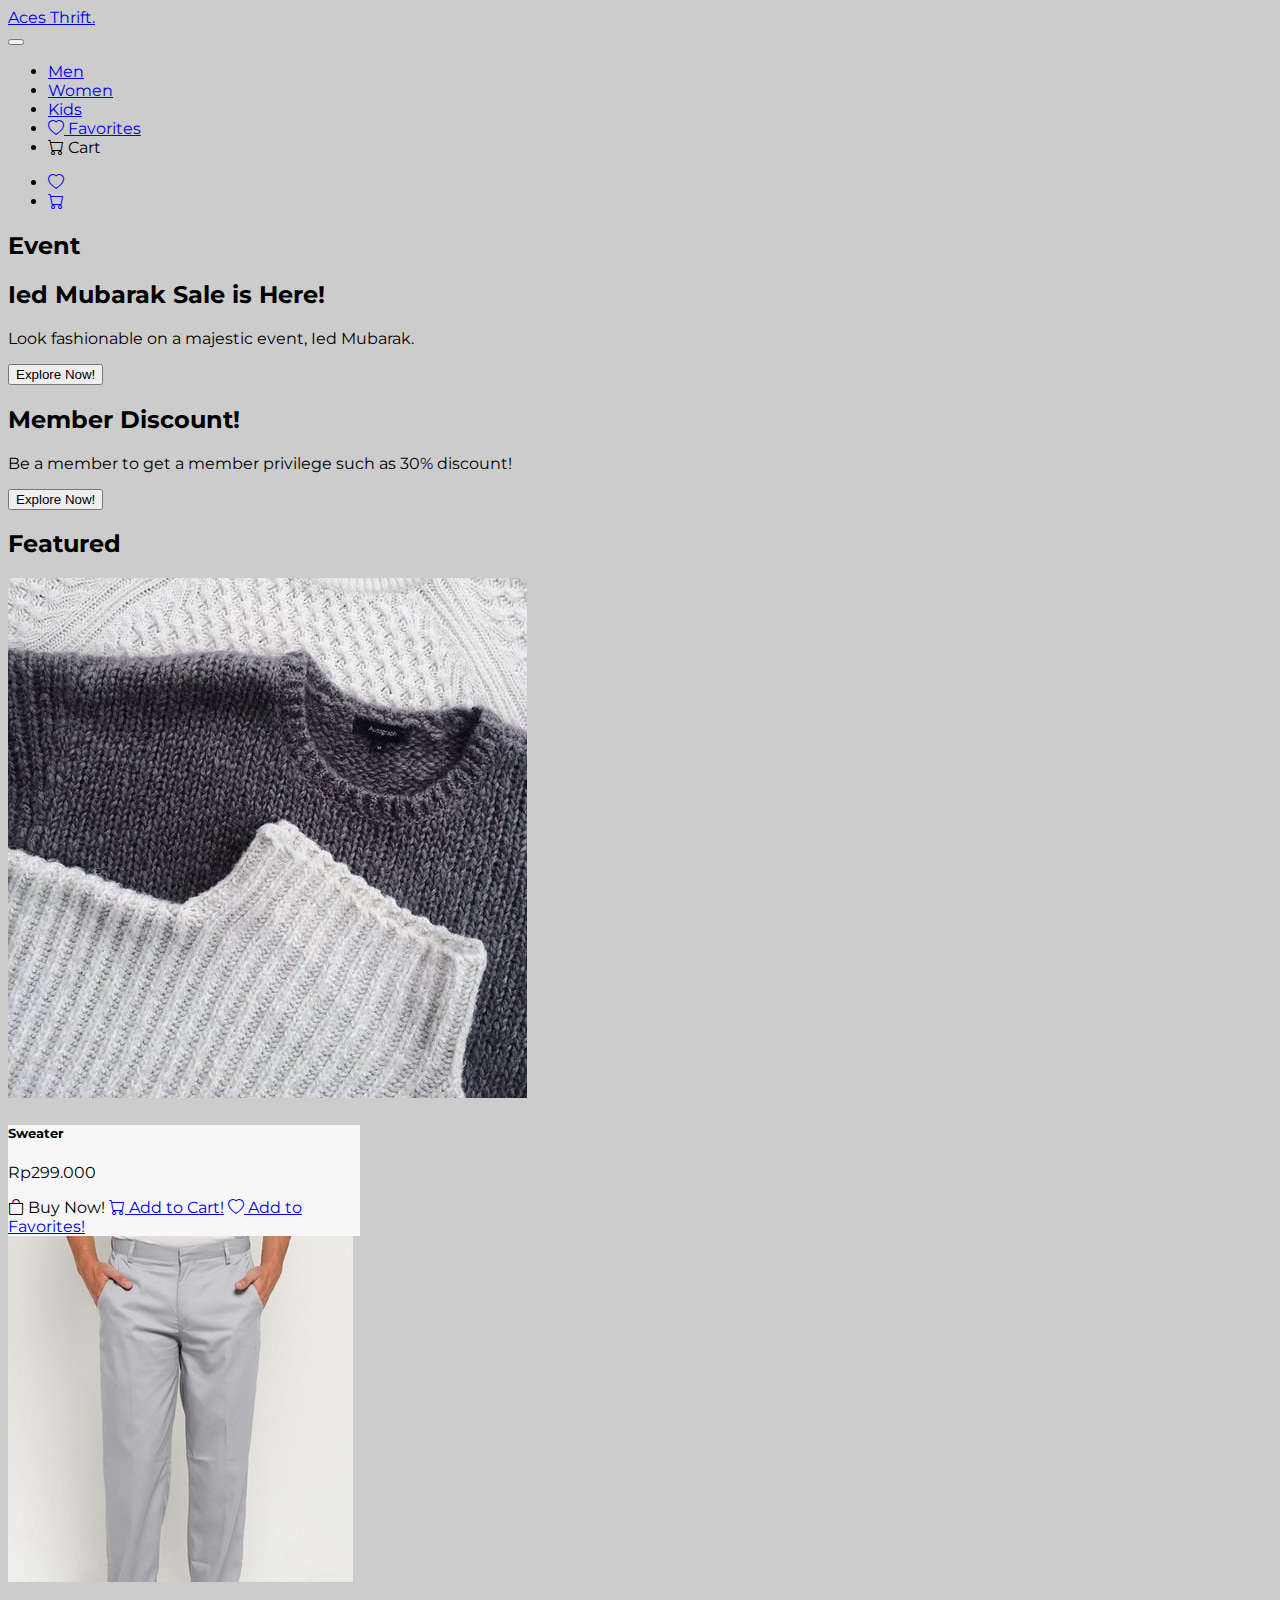
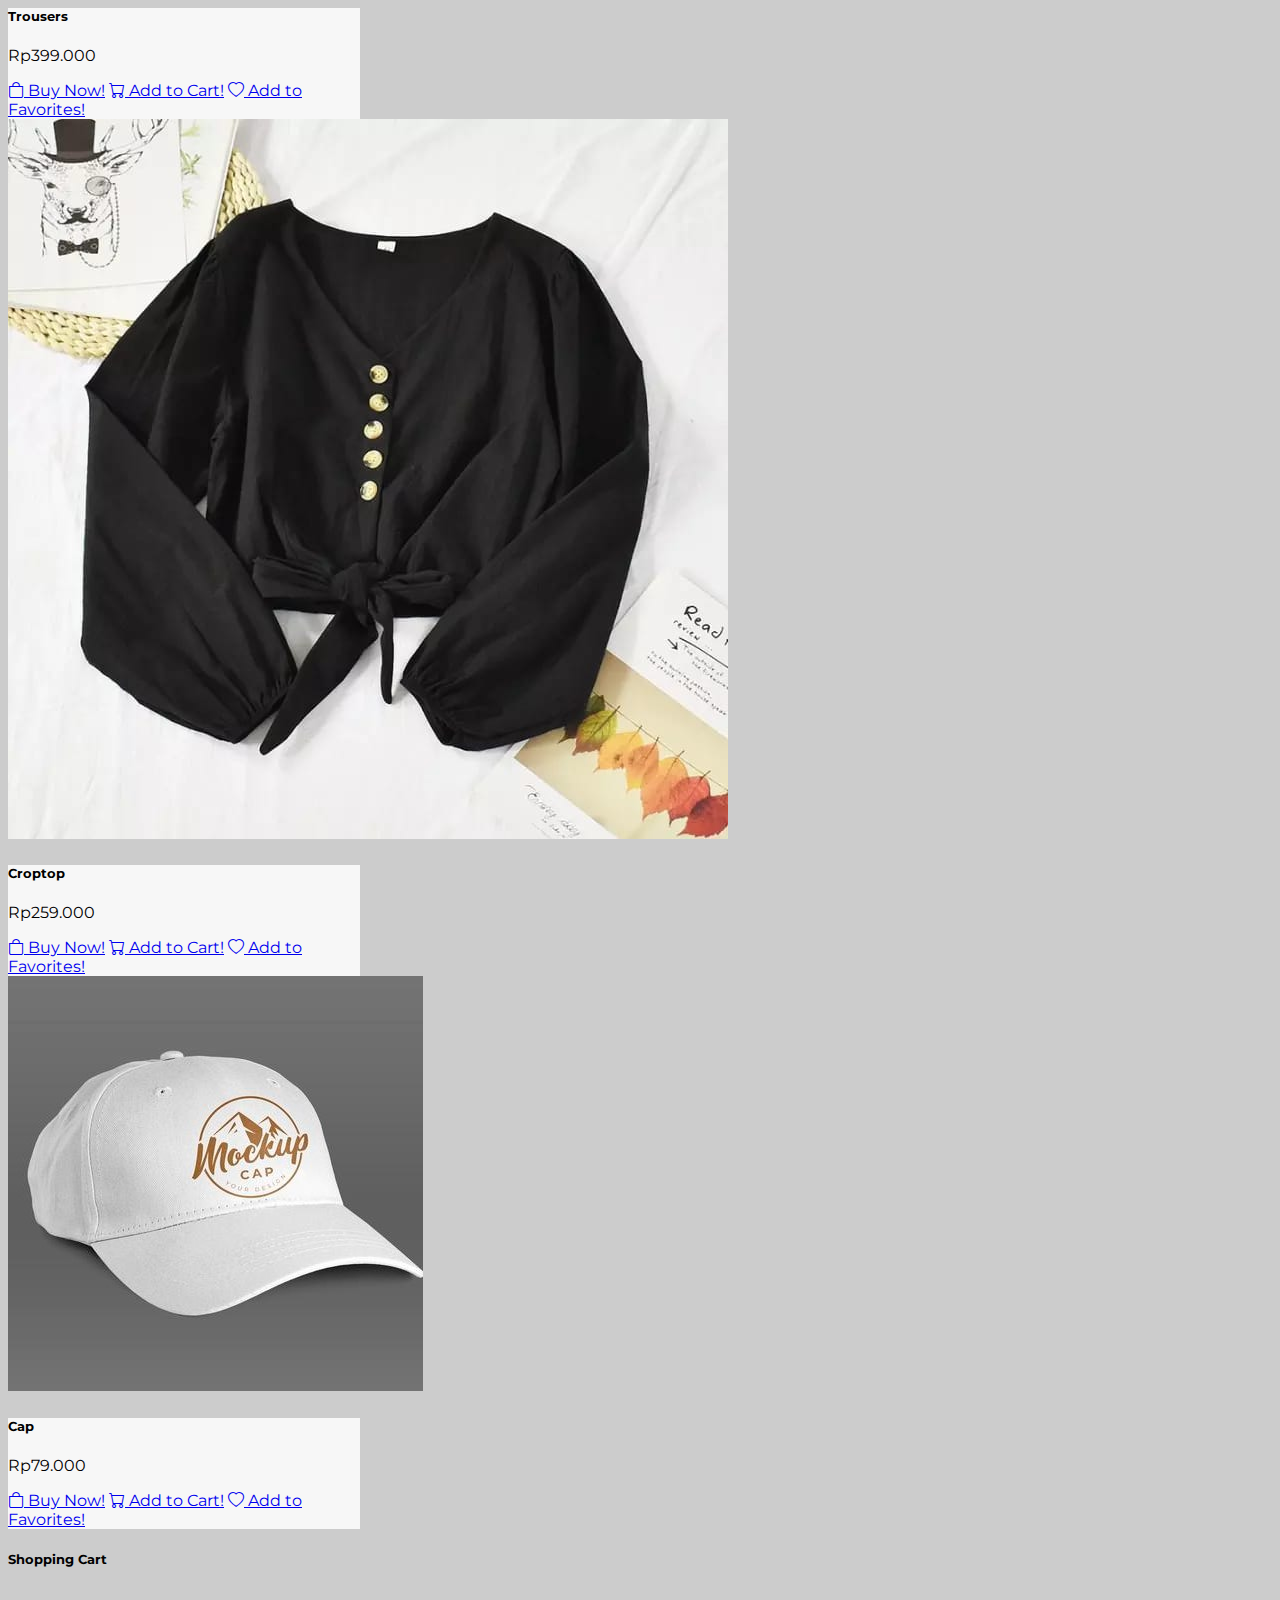
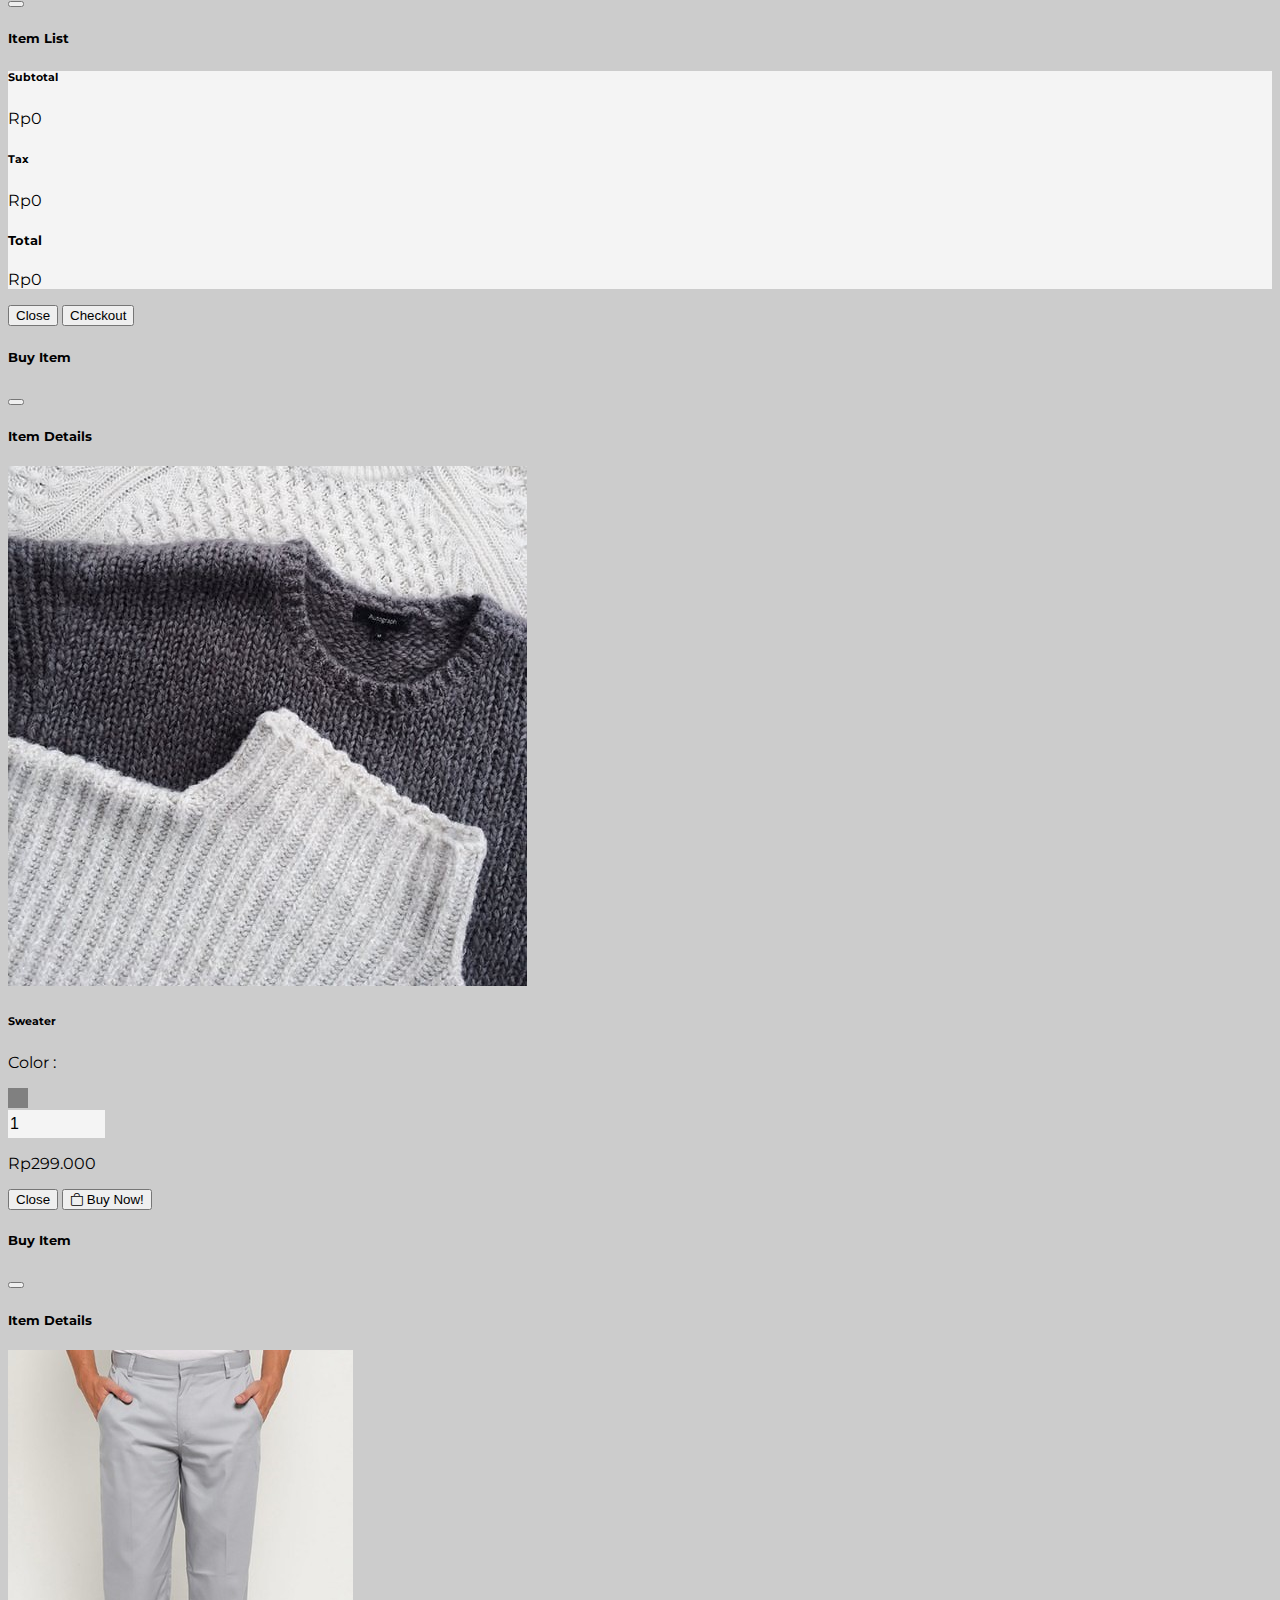
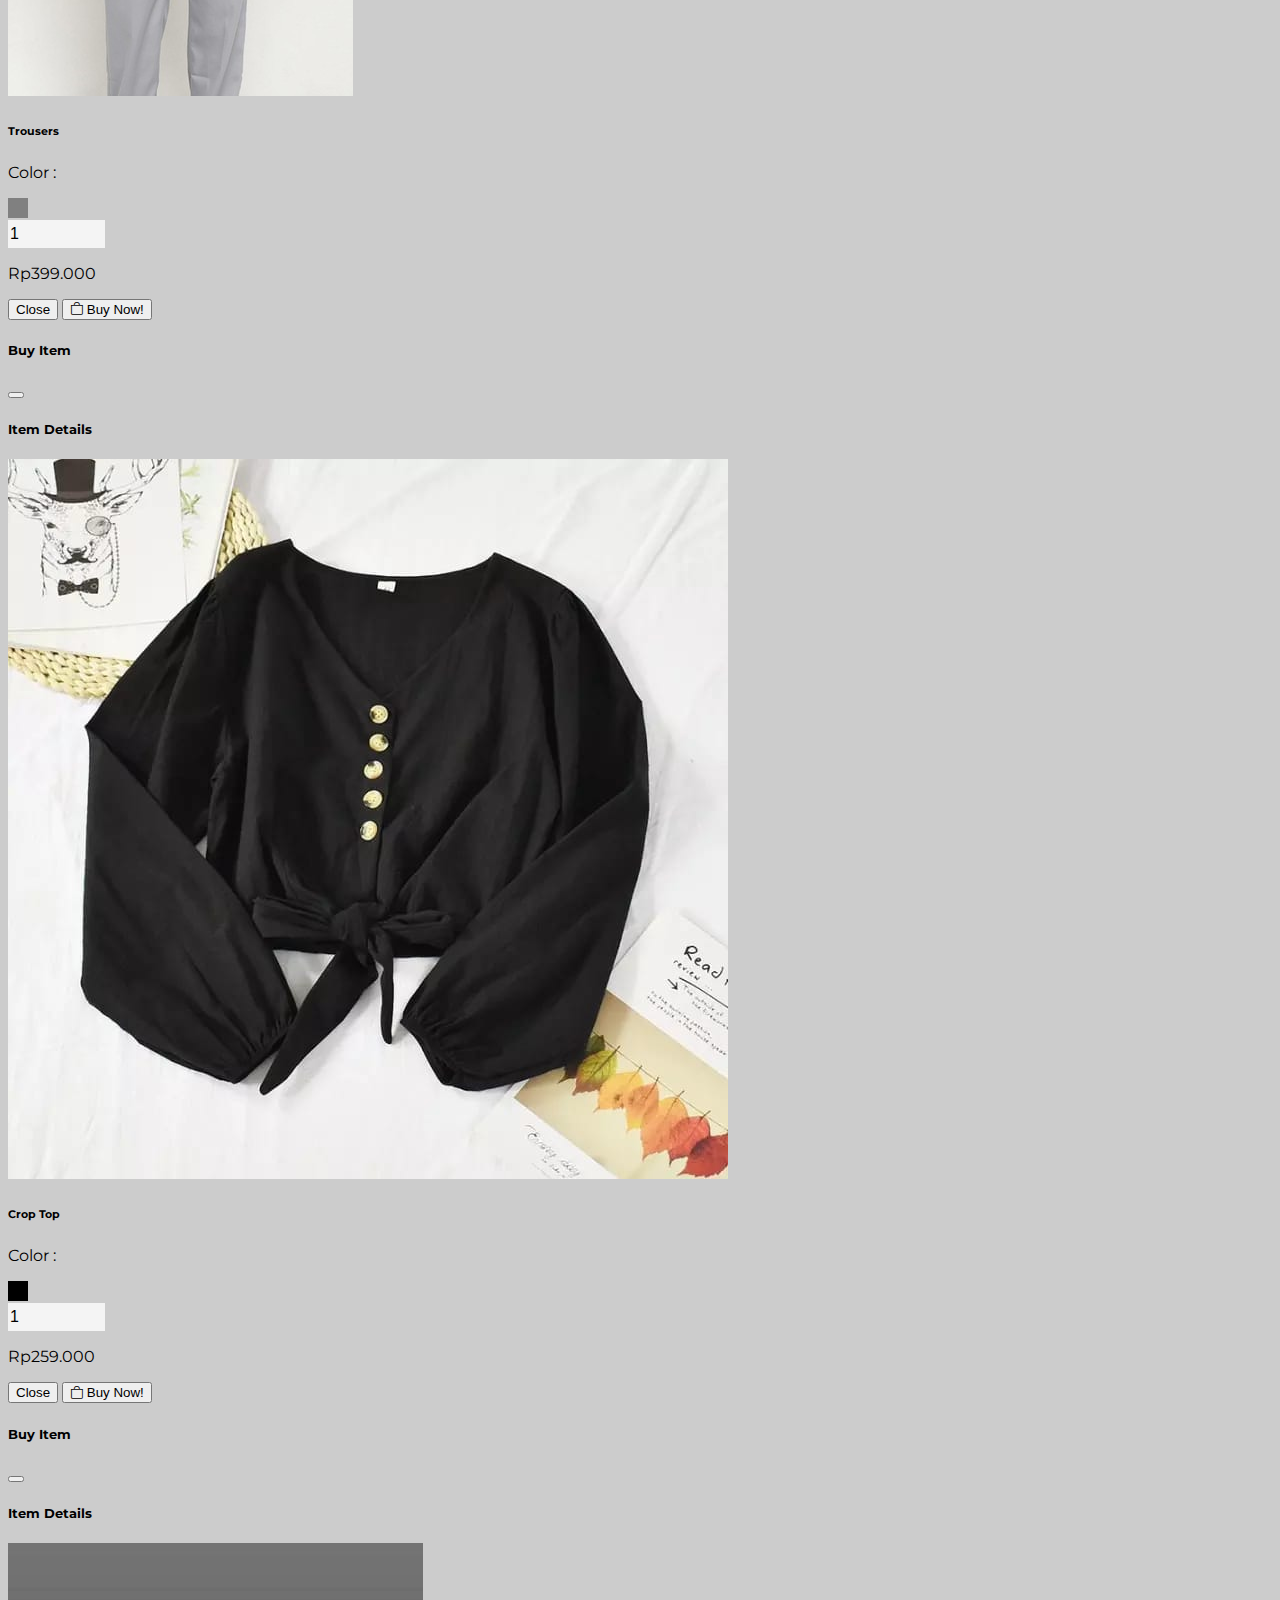
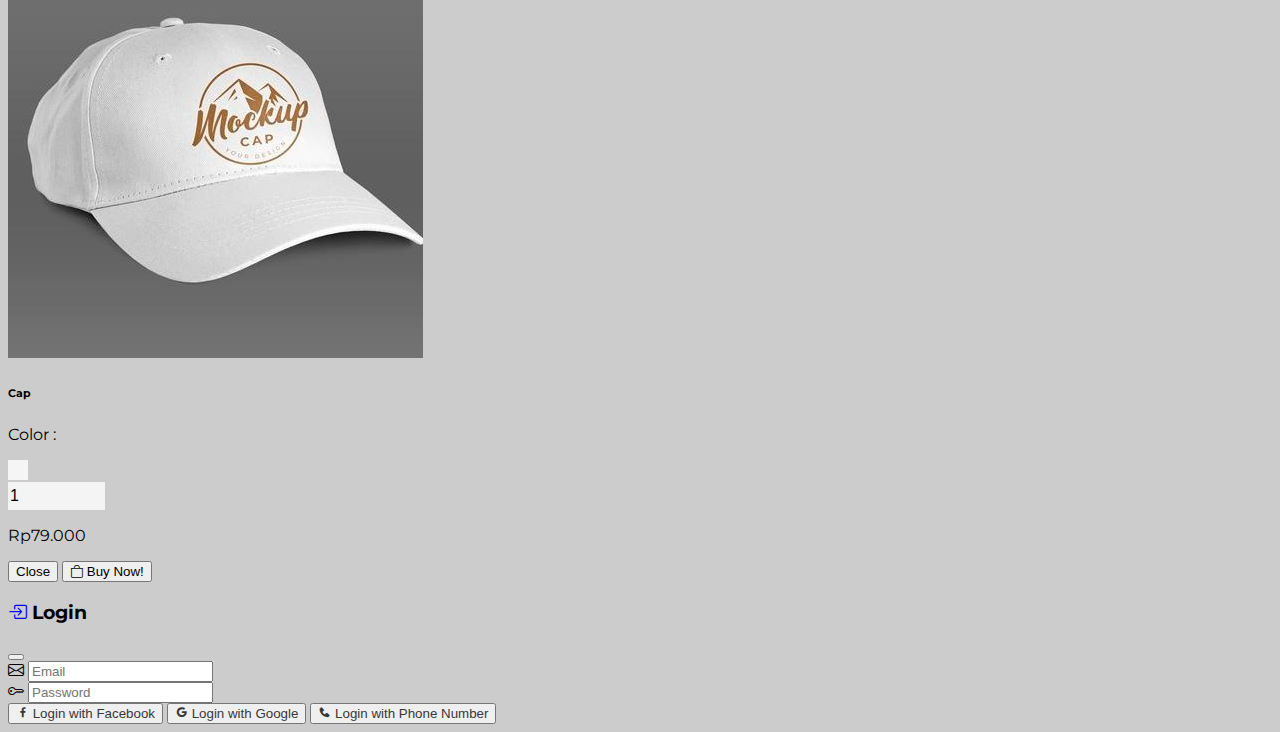
<file: index.html>
<!doctype html>
<html lang="en">
  <head>
    <meta charset="utf-8">
    <meta name="viewport" content="width=device-width, initial-scale=1">
    <link href="https://cdn.jsdelivr.net/npm/bootstrap@5.1.3/dist/css/bootstrap.min.css" 
    rel="stylesheet" integrity="sha384-1BmE4kWBq78iYhFldvKuhfTAU6auU8tT94WrHftjDbrCEXSU1oBoqyl2QvZ6jIW3" crossorigin="anonymous">
    <link rel="stylesheet" href="https://cdn.jsdelivr.net/npm/bootstrap-icons@1.7.2/font/bootstrap-icons.css">
    <link href='https://fonts.googleapis.com/css?family=Montserrat' rel='stylesheet'>
    <link href='https://unpkg.com/boxicons@2.1.1/css/boxicons.min.css' rel='stylesheet'>
    <link rel="stylesheet" href="style.css">
    <script src="index.js" async></script>
    <script src="cart.js" async></script>

    <title>Aces Thrift</title>
  </head>
  <body>

    <!-- Navbar -->
    <section class="p-5">
        <nav class="navbar navbar-expand-md navbar-dark bg-dark px-3 py-3 fixed-top">
            <div class="container-fluid">
            <div class="nav navbar-header">
                <a class="navbar-brand h3" href="#">Aces Thrift.</a>
            </div>
                <button class="navbar-toggler text-light" type="button" data-bs-toggle="collapse" data-bs-target="#navbarItem">
                <span class="navbar-toggler-icon"></span>
                </button>
                <div class="collapse navbar-collapse text-secondary" id="navbarItem">
                    <ul class="navbar-nav mx-auto">
                        <li class="nav-item">
                          <a class="nav-link lead" href="men.html">Men</a>
                        </li>
                        <li class="nav-item">
                          <a class="nav-link lead" href="woman.html">Women</a>
                        </li>
                        <li class="nav-item">
                          <a class="nav-link lead" href="kids.html">Kids</a>
                        </li>
                        <li class="nav-item">
                          <a class="nav-link lead d-lg-none d-md-none d-sm-block" href="#"><i class="bi bi-heart"></i> Favorites</a>
                        </li>
                        <li class="nav-item">
                          <a class="nav-link lead d-lg-none d-md-none d-sm-block" data-bs-toggle="modal" data-bs-target="#carts" style="cursor: pointer;"><i class="bi bi-cart"></i> Cart</a>
                        </li>
                    </ul>

                    <ul class="nav navbar-nav navbar-right">
                        <li class="nav-item"><a href="#" class="navbar-brand" 
                            data-bs-toggle="tooltip" data-bs-placement="bottom" title="Favorites">
                            <i data-bs-toggle="modal" data-bs-target="#favorite" class="bi bi-heart position-relative top-50 end-0 me-5 translate-middle mx-5 h4 d-none d-sm-block"></i></a>
                        </li>
                        <li class="nav-item"><a href="#" class="navbar-brand" 
                            data-bs-toggle="tooltip" data-bs-placement="bottom" title="Shopping Cart">
                            <i data-bs-toggle="modal" data-bs-target="#carts" class="bi bi-cart position-relative top-50 end-0 me-auto translate-middle h4 d-none d-sm-block"></i></a>
                        </li>
                    </ul>
                </div>
            </div>
        </nav>
    </section>

    <!-- Ads -->
    <section class="p-5">
      <h2>Event</h2>
      <div class="d-sm-flex flex-sm-column align-items-end justify-content-space-around">
        <div class="row align-items-md-stretch">
          <!-- Ads 1 -->
          <div class="col-lg-6 my-3">
          <div class="h-100 p-5 text-white bg-dark rounded-3">
            <h2>Ied Mubarak Sale is Here!</h2>
            <p>Look fashionable on a majestic event, Ied Mubarak.</p>
              <button class="btn btn-outline-light" type="button">Explore Now!</button>
            </div>
          </div>
          
          <!-- Ads 2 -->
          <div class="col-lg-6 my-3">
            <div class="h-100 p-5 text-white bg-dark rounded-3">
              <h2>Member Discount!</h2>
              <p>Be a member to get a member privilege such as 30% discount!</p>
                <button class="btn btn-outline-light" type="button">Explore Now!</button>
              </div>
            </div>
          </div>
        </section>
        
      <!-- Featured -->
        <section class="p-5">
          <h2>Featured</h2>
          <div class="container-fluid">
          <div class="row row-lg-4 gx-lg-5 align-items-center justify-content-evenly">
          <!-- Card 1 -->
            <div class="col-12 col-md-6 col-lg-6 col-xl-3 my-3">
            <div class="card" style="width: 22rem">
              <img src="img/knitted-sweater.jpeg" class="cart-image card-img-top" alt="">
              <div class="card-body">
                <h5 class="cart-title card-title">Sweater</h5>
                <p class="cart-price">Rp299.000</p>
                <div class="d-grid gap-2 col-12 mx-0">
                  <a class="btn btn-success" data-bs-toggle="modal" data-bs-target="#buy1"><i class="bi bi-bag"></i> Buy Now!</a>
                  <a href="#" class="addToCartButton btn btn-dark" id="cart" disabled><i class="bi bi-cart"></i> Add to Cart!</a>
                  <a href="#" class="btn btn-danger" id="cart" disabled data-bs-toggle="modal" data-bs-target="#favorite"><i class="bi bi-heart"></i> Add to Favorites!</a>
                </div>
              </div>
            </div>
            </div>

          <!-- Card 2 -->
            <div class="col-12 col-md-6 col-lg-6 col-xl-3 my-3">
            <div class="card" style="width: 22rem">
              <img src="img/trousers.jpeg" class="cart-image card-img-top" alt="">
              <div class="card-body">
                <h5 class="cart-title card-title">Trousers</h5>
                <p class="cart-price">Rp399.000</p>
                <div class="d-grid gap-2 col-12 mx-0">
                  <a href="#" class="btn btn-success" data-bs-toggle="modal" data-bs-target="#buy2"><i class="bi bi-bag"></i> Buy Now!</a>
                  <a href="#" class="addToCartButton btn btn-dark" id="cart" disabled><i class="bi bi-cart"></i> Add to Cart!</a>
                  <a href="#" class="btn btn-danger" id="cart" disabled data-bs-toggle="modal" data-bs-target="#favorite"><i class="bi bi-heart"></i> Add to Favorites!</a>
                </div>
              </div>
            </div>
            </div>

          <!-- Card 3 -->
            <div class="col-12 col-md-6 col-lg-6 col-xl-3 my-3">
              <div class="card" style="width: 22rem">
                <img src="img/crop-top.jpeg" class="cart-image card-img-top" alt="" >
                <div class="card-body">
                  <h5 class="cart-title card-title">Croptop</h5>
                  <p class="cart-price">Rp259.000</p>
                  <div class="d-grid gap-2 col-12 mx-0">
                    <a href="#" class="btn btn-success" data-bs-toggle="modal" data-bs-target="#buy3"><i class="bi bi-bag"></i> Buy Now!</a>
                    <a href="#" class="addToCartButton btn btn-dark" id="cart" disabled><i class="bi bi-cart"></i> Add to Cart!</a>
                    <a href="#" class="btn btn-danger" id="cart" disabled data-bs-toggle="modal" data-bs-target="#favorite"><i class="bi bi-heart"></i> Add to Favorites!</a>
                  </div>
                </div>
              </div>
              </div>

          <!-- Card 4 -->
            <div class="col-12 col-md-6 col-lg-6 col-xl-3 my-3">
              <div class="card" style="width: 22rem">
                <img src="img/cap.jpeg" class="cart-image card-img-top" alt="">
                <div class="card-body">
                  <h5 class="cart-title card-title">Cap</h5>
                  <p class="cart-price">Rp79.000</p>
                  <div class="d-grid gap-2 col-12 mx-0">
                    <a href="#" class="btn btn-success" data-bs-toggle="modal" data-bs-target="#buy4"><i class="bi bi-bag"></i> Buy Now!</a>
                    <a href="#" class="addToCartButton btn btn-dark" id="cart" disabled><i class="bi bi-cart"></i> Add to Cart!</a>
                    <a href="#" class="btn btn-danger" id="cart" disabled data-bs-toggle="modal" data-bs-target="#favorite"><i class="bi bi-heart"></i> Add to Favorites!</a>
                  </div>
                </div>
            </div>
            </div>
          </div>
        </div>  
    </section>

    <!-- Modal Cart -->
    <section>
    <div class="modal fade" id="carts" tabindex="-1" aria-labelledby="exampleModalLabel" aria-hidden="true">
      <div class="modal-dialog modal-dialog-centered modal-xl">
        <div class="modal-content">
          <div class="modal-header">
            <h5 class="modal-title" id="exampleModalLabel">Shopping Cart</h5>
            <button type="button" class="btn-close" data-bs-dismiss="modal" aria-label="Close"></button>
          </div>
          <div class="modal-body">
            <h5>Item List</h5>
            <div class="container-fluid my-3">
              <div class="row align-items-start">
                
                <div class="cart-items col-12 col-lg-8">
                  <!-- Item 1 -->
                  <!-- <div class="cart-row row align-items-start">
                    <div class="col-3 mb-2">
                      <img src="img/tank-top.jpg" class="img-fluid" alt="">
                    </div>
                    <div class="col-2 mb-2">
                      <h6 class="cart-title">Tank Top</h6>
                      <h6 style="font-size: 14px;">Color :</h6>
                      <p class="color-box" style="background-color: #555;"></p>
                    </div>
                    <div class="col-4">
                      <div class="input-group my-0 d-flex flex-row">
                        <input type="number" name="qty" value="1" class="input-field-cart cartItemQty text-center">
                      </div>
                      <button type="button" class="removebtn btn btn-danger btn-sm my-2" id="removeCartButton"><i class="bi bi-trash"></i> Remove</button>
                    </div>
                    <div class="col-3">
                      <p id="cartItemprice" class="cartPrice">Rp259.000</p>
                    </div>
                  </div> -->

                  <!-- Item 2 -->
                  <!-- <div class="cart-row row align-items-start">
                    <div class="col-3 mb-2">
                      <img src="img/jacket.jpg" class="img-fluid" alt="">
                    </div>
                    <div class="col-2 mb-2">
                      <h6 class="cart-title">Tank Top</h6>
                      <h6 style="font-size: 14px;">Color :</h6>
                      <p class="color-box" style="background-color: rgb(216, 175, 175);"></p>
                    </div>
                    <div class="col-4">
                      <div class="input-group my-0 d-flex flex-row">
                      <input type="number" name="qty" value="1" class="input-field-cart cartItemQty text-center">
                      </div>
                      <button type="button" class="removebtn btn btn-danger btn-sm my-2" id="removeCartButton"><i class="bi bi-trash"></i> Remove</button>
                    </div>
                    <div class="col-3">
                      <p id="cartItemprice" class="cartPrice">Rp259.000</p>
                    </div>
                  </div>
                </div> -->

                
              </div>
              <!-- Pricetotal -->
              <div class="col-12 col-lg-4 p-3 proceed form">
              <div class="row m-0">
                <div class="col-sm-8 p-0">
                  <h6>Subtotal</h6>
                </div>
                <div class="cartSubtotal col-sm-4 p-0">
                  <p id="subtotal">Rp0</p>
                </div>
              </div>
              <div class="row m-0">
                <div class="col-sm-8 p-0">
                  <h6>Tax</h6>
                </div>
                <div class="cartTax col-sm-4 p-0">
                  <p id="tax">Rp0</p>
                </div>
              </div>
              <div class="row mb-2 mx-0">
                <div class="col-sm-8 p-0">
                  <h5>Total</h5>
                </div>
                <div class="cartTotal col-sm-4 p-0">
                  <p id="total">Rp0</p>
                </div>
              </div>
              </div>
            </div>
          </div>
          <div class="modal-footer">
            <button type="button" class="btn btn-secondary" data-bs-dismiss="modal">Close</button>
            <button type="button" class="btn btn-success" onclick="location.href = 'checkout.html' ">Checkout</button>
          </div>
        </div>
      </div>
    </div>
  </section>
    <!-- End of Cart Modal -->

    <!-- Modal Checkout -->
    <div class="modal fade" id="buy1" tabindex="-1" aria-labelledby="exampleModalLabel" aria-hidden="true">
      <div class="modal-dialog modal-dialog-centered modal-xl">
        <div class="modal-content">
          <div class="modal-header">
            <h5 class="modal-title" id="exampleModalLabel">Buy Item</h5>
            <button type="button" class="btn-close" data-bs-dismiss="modal" aria-label="Close"></button>
          </div>
          <div class="modal-body">
            <h5>Item Details</h5>
            <div class="row">
            <div class="col-12 items">
            <div class="row align-items-start mb-5 mt-3">
                <div class="col-3 mb-2">
                    <img src="img/knitted-sweater.jpeg" class="img-fluid w-100" alt="">
                </div>
                <div class="col-2 mb-2">
                    <h6>Sweater</h6>
                    <p>Color :</p>
                    <div class="color-box" style="background-color: gray;"></div>
                </div>
                <div class="col-4">
                  <div class="input-group my-0 d-flex flex-row">
                    <input type="number" name="qty" value="1" class="input-field-cart cartItemQty text-center">
                  </div>
                </div>
                <div class="col-3">
                  <p id="cartItemprice">Rp299.000</p>
                </div>
            </div>
          </div>
          </div>
          </div>
          <div class="modal-footer">
            <button type="button" class="btn btn-secondary" data-bs-dismiss="modal">Close</button>
            <button type="button" class="btn btn-success" onclick="location.href = 'checkout.html'"><i class="bi bi-bag"></i> Buy Now!</button>
          </div>
        </div>
      </div>
    </div>
    
    <div class="modal fade" id="buy2" tabindex="-1" aria-labelledby="exampleModalLabel" aria-hidden="true">
      <div class="modal-dialog modal-dialog-centered modal-xl">
        <div class="modal-content">
          <div class="modal-header">
            <h5 class="modal-title" id="exampleModalLabel">Buy Item</h5>
            <button type="button" class="btn-close" data-bs-dismiss="modal" aria-label="Close"></button>
          </div>
          <div class="modal-body">
            <h5>Item Details</h5>
            <div class="row">
            <div class="col-12 items">
            <div class="row align-items-start mb-5 mt-3">
                <div class="col-3 mb-2">
                    <img src="img/trousers.jpeg" class="img-fluid w-100" alt="">
                </div>
                <div class="col-2 mb-2">
                    <h6>Trousers</h6>
                    <p>Color :</p>
                    <div class="color-box" style="background-color: grey;"></div>
                </div>
                <div class="col-4">
                  <div class="input-group my-0 d-flex flex-row">
                    <input type="number" name="qty" value="1" class="input-field-cart cartItemQty text-center">
                  </div>
                </div>
                <div class="col-3">
                  <p id="cartItemprice">Rp399.000</p>
                </div>
            </div>
          </div>
          </div>
          </div>
          <div class="modal-footer">
            <button type="button" class="btn btn-secondary" data-bs-dismiss="modal">Close</button>
            <button type="button" class="btn btn-success" onclick="location.href = 'checkout.html'"><i class="bi bi-bag"></i> Buy Now!</button>
          </div>
        </div>
      </div>
    </div>
    
    <div class="modal fade" id="buy3" tabindex="-1" aria-labelledby="exampleModalLabel" aria-hidden="true">
      <div class="modal-dialog modal-dialog-centered modal-xl">
        <div class="modal-content">
          <div class="modal-header">
            <h5 class="modal-title" id="exampleModalLabel">Buy Item</h5>
            <button type="button" class="btn-close" data-bs-dismiss="modal" aria-label="Close"></button>
          </div>
          <div class="modal-body">
            <h5>Item Details</h5>
            <div class="row">
            <div class="col-12 col-8 items">
            <div class="row align-items-start mb-5 mt-3">
                <div class="col-3 mb-2">
                    <img src="img/crop-top.jpeg" class="img-fluid w-100" alt="">
                </div>
                <div class="col-2 mb-2">
                    <h6>Crop Top</h6>
                    <p>Color :</p>
                    <div class="color-box" style="background-color: black;"></div>
                </div>
                <div class="col-4">
                  <div class="input-group my-0 d-flex flex-row">
                    <input type="number" name="qty" value="1" class="input-field-cart cartItemQty text-center">
                  </div>
                </div>
                <div class="col-3">
                  <p id="cartItemprice">Rp259.000</p>
                </div>
            </div>
          </div>
          </div>
          </div>
          <div class="modal-footer">
            <button type="button" class="btn btn-secondary" data-bs-dismiss="modal">Close</button>
            <button type="button" class="btn btn-success" onclick="location.href = 'checkout.html'"><i class="bi bi-bag"></i> Buy Now!</button>
          </div>
        </div>
      </div>
    </div>
    
    <div class="modal fade" id="buy4" tabindex="-1" aria-labelledby="exampleModalLabel" aria-hidden="true">
      <div class="modal-dialog modal-dialog-centered modal-xl">
        <div class="modal-content">
          <div class="modal-header">
            <h5 class="modal-title" id="exampleModalLabel">Buy Item</h5>
            <button type="button" class="btn-close" data-bs-dismiss="modal" aria-label="Close"></button>
          </div>
          <div class="modal-body">
            <h5>Item Details</h5>
            <div class="row">
            <div class="col-12 col-8 items">
            <div class="row align-items-start mb-5 mt-3">
                <div class="col-3 mb-2">
                    <img src="img/cap.jpeg" class="img-fluid w-100" alt="">
                </div>
                <div class="col-2 mb-2">
                    <h6>Cap</h6>
                    <p>Color :</p>
                    <div class="color-box" style="background-color: whitesmoke;"></div>
                </div>
                <div class="col-4">
                  <div class="input-group my-0 d-flex flex-row">
                    <input type="number" name="qty" value="1" class="input-field-cart cartItemQty text-center ">
                  </div>
                </div>
                <div class="col-3">
                  <p id="cartItemprice">Rp79.000</p>
                </div>
            </div>
          </div>
          </div>
          </div>
          <div class="modal-footer">
            <button type="button" class="btn btn-secondary" data-bs-dismiss="modal">Close</button>
            <button type="button" class="btn btn-success" onclick="location.href = 'checkout.html'"><i class="bi bi-bag"></i> Buy Now!</button>
          </div>
        </div>
      </div>
    </div>
    <!-- End of Modal -->

    <!-- Add to Favorite Modal -->
  <section>
    <div class="modal fade" id="favorite" tabindex="-1" aria-labelledby="exampleModalLabel" aria-hidden="true">
      <div class="modal-dialog modal-dialog-centered modal-lg">
        <div class="modal-content">
          <div class="modal-header">
            <h3 class="modal-title" id="exampleModalLabel"><i class="bi bi-box-arrow-in-right" style="color: blue;"></i> Login</h3>
            <button type="button" class="btn-close" data-bs-dismiss="modal" aria-label="Close"></button>
          </div>
          <div class="modal-body">
            <div class="input-group mb-3">
              <span class="input-group-text" id="addon-wrapping"><i class="bi bi-envelope"></i></span>
              <input type="text" class="form-control" placeholder="Email" aria-label="Username" aria-describedby="addon-wrapping">
            </div>
            <div class="input-group mb-3">
              <span class="input-group-text" id="addon-wrapping"><i class="bi bi-key"></i></span>
              <input type="text" class="form-control" placeholder="Password" aria-label="Username" aria-describedby="addon-wrapping">
            </div>
          </div>
          <div class="modal-footer justify-content-center">
            <button type="button" class="btn btn-link" style="text-decoration: none; color: #383838;"><i class='bx bxl-facebook'></i> Login with Facebook</button>
            <button type="button" class="btn btn-link" style="text-decoration: none; color: #383838;"><i class='bx bxl-google'></i> Login with Google</button>
            <button type="button" class="btn btn-link" style="text-decoration: none; color: #383838;"><i class='bx bxs-phone' ></i> Login with Phone Number</button>
          </div>
        </div>
      </div>
    </div>
  </section>
    <!-- End Of Add to Favorite Modal-->


    <script src="https://code.jquery.com/jquery-3.6.0.js" 
    integrity="sha256-H+K7U5CnXl1h5ywQfKtSj8PCmoN9aaq30gDh27Xc0jk=" crossorigin="anonymous"></script>
    <script src="https://cdn.jsdelivr.net/npm/bootstrap@5.1.3/dist/js/bootstrap.bundle.min.js" 
    integrity="sha384-ka7Sk0Gln4gmtz2MlQnikT1wXgYsOg+OMhuP+IlRH9sENBO0LRn5q+8nbTov4+1p" crossorigin="anonymous"></script>
  </body>
</html>
</file>
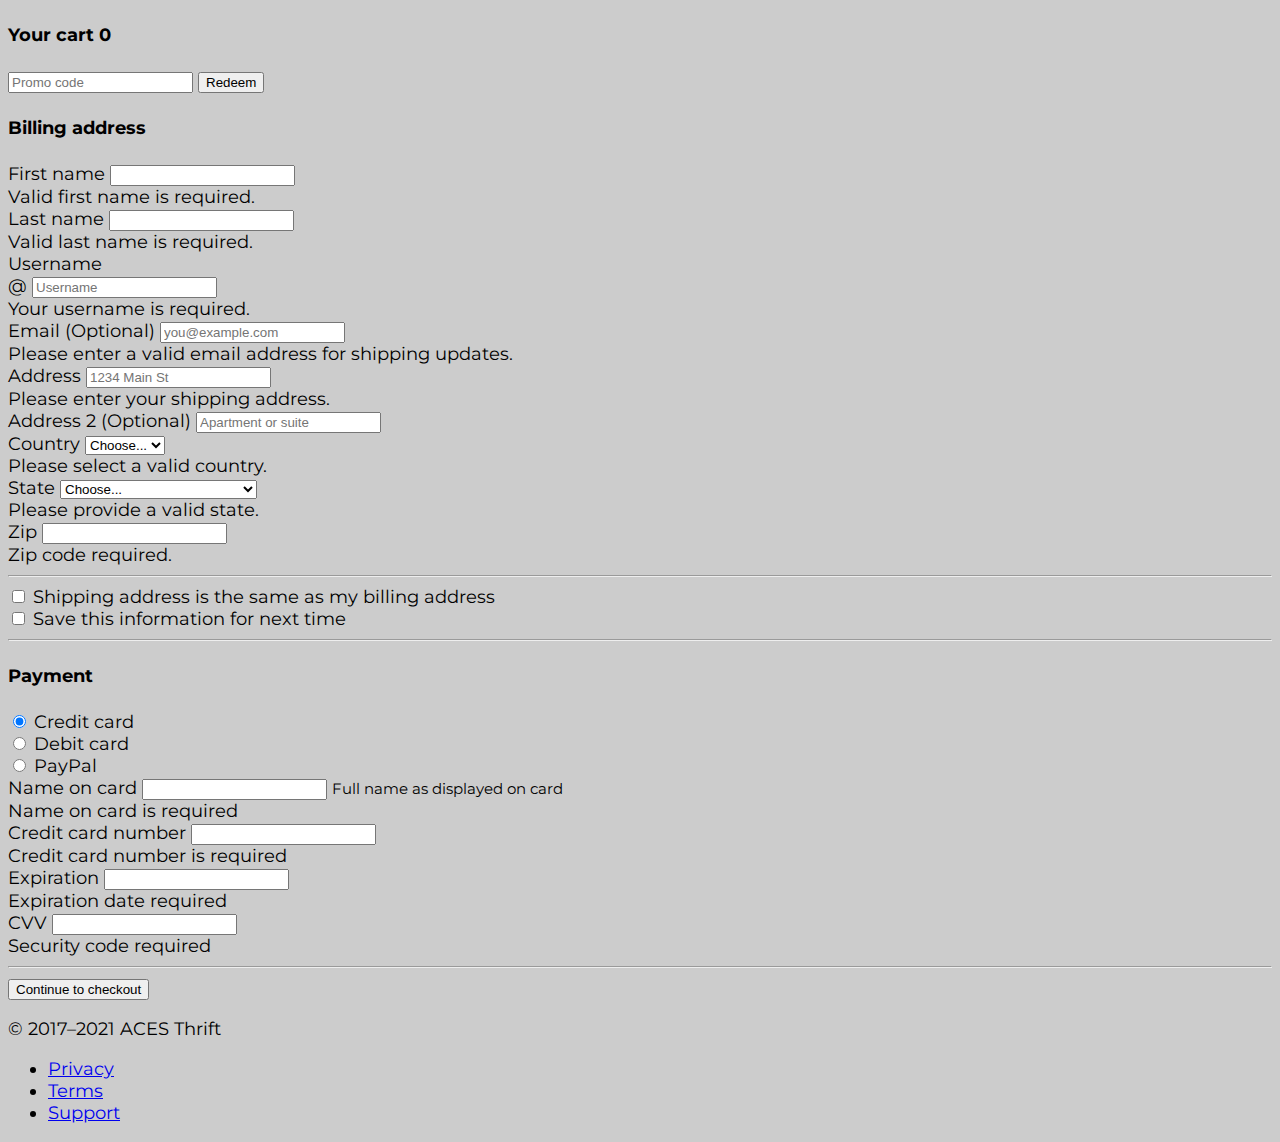
<file: checkout.html>
<!DOCTYPE html>
<html lang="en">
<head>
    <meta charset="UTF-8">
    <meta http-equiv="X-UA-Compatible" content="IE=edge">
    <meta name="viewport" content="width=device-width, initial-scale=1.0">

    <link href="https://cdn.jsdelivr.net/npm/bootstrap@5.1.3/dist/css/bootstrap.min.css" rel="stylesheet" 
    integrity="sha384-1BmE4kWBq78iYhFldvKuhfTAU6auU8tT94WrHftjDbrCEXSU1oBoqyl2QvZ6jIW3" crossorigin="anonymous">
    <link href='https://fonts.googleapis.com/css?family=Montserrat' rel='stylesheet'>
    <link rel="stylesheet" href="checkout.css">
    
    <title>Checkout</title>
</head>
<body class="bg-light">
<div class="container">
    <main>           
        <div class="row g-5">
            <div class="col-md-5 col-lg-4 order-md-last">
              <h4 class="d-flex justify-content-between align-items-center mb-3">
                <span class="text-primary">Your cart</span>
                <span class="badge bg-primary rounded-pill">0</span>
              </h4>
              <!-- <ul class="list-group mb-3">
                <li class="list-group-item d-flex justify-content-between lh-sm">
                  <div>
                    <h6 class="my-0">Product name</h6>
                    <small class="text-muted">Brief description</small>
                  </div>
                  <span class="text-muted">Rp</span>
                </li>
                <li class="list-group-item d-flex justify-content-between lh-sm">
                  <div>
                    <h6 class="my-0">Second product</h6>
                    <small class="text-muted">Brief description</small>
                  </div>
                  <span class="text-muted">Rp</span>
                </li>
                <li class="list-group-item d-flex justify-content-between lh-sm">
                  <div>
                    <h6 class="my-0">Third item</h6>
                    <small class="text-muted">Brief description</small>
                  </div>
                  <span class="text-muted">Rp</span>
                </li>
                <li class="list-group-item d-flex justify-content-between bg-light">
                  <div class="text-success">
                    <h6 class="my-0">Promo code</h6>
                    <small>EXAMPLECODE</small>
                  </div>
                  <span class="text-success">−Rp</span>
                </li>
                <li class="list-group-item d-flex justify-content-between">
                  <span>Total (IDR)</span>
                  <strong>Rp</strong>
                </li>
              </ul> -->
      
              <form class="card p-2">
                <div class="input-group">
                  <input type="text" class="form-control" placeholder="Promo code">
                  <button type="submit" class="btn btn-secondary">Redeem</button>
                </div>
              </form>
            </div>
            <div class="col-md-7 col-lg-8">
              <h4 class="mb-3">Billing address</h4>
              <form class="needs-validation" novalidate="">
                <div class="row g-3">
                  <div class="col-sm-6">
                    <label for="firstName" class="form-label">First name</label>
                    <input type="text" class="form-control" id="firstName" placeholder="" value="" required="">
                    <div class="invalid-feedback">
                      Valid first name is required.
                    </div>
                  </div>
      
                  <div class="col-sm-6">
                    <label for="lastName" class="form-label">Last name</label>
                    <input type="text" class="form-control" id="lastName" placeholder="" value="" required="">
                    <div class="invalid-feedback">
                      Valid last name is required.
                    </div>
                  </div>
      
                  <div class="col-12">
                    <label for="username" class="form-label">Username</label>
                    <div class="input-group has-validation">
                      <span class="input-group-text">@</span>
                      <input type="text" class="form-control" id="username" placeholder="Username" required="">
                    <div class="invalid-feedback">
                        Your username is required.
                      </div>
                    </div>
                  </div>
      
                  <div class="col-12">
                    <label for="email" class="form-label">Email <span class="text-muted">(Optional)</span></label>
                    <input type="email" class="form-control" id="email" placeholder="you@example.com">
                    <div class="invalid-feedback">
                      Please enter a valid email address for shipping updates.
                    </div>
                  </div>
      
                  <div class="col-12">
                    <label for="address" class="form-label">Address</label>
                    <input type="text" class="form-control" id="address" placeholder="1234 Main St" required="">
                    <div class="invalid-feedback">
                      Please enter your shipping address.
                    </div>
                  </div>
      
                  <div class="col-12">
                    <label for="address2" class="form-label">Address 2 <span class="text-muted">(Optional)</span></label>
                    <input type="text" class="form-control" id="address2" placeholder="Apartment or suite">
                  </div>
      
                  <div class="col-md-5">
                    <label for="country" class="form-label">Country</label>
                    <select class="form-select" id="country" required="">
                      <option value="">Choose...</option>
                      <option>Indonesia</option>
                    </select>
                    <div class="invalid-feedback">
                      Please select a valid country.
                    </div>
                  </div>
      
                  <div class="col-md-4">
                    <label for="state" class="form-label">State</label>
                    <select class="form-select" id="state" required="">
                      <option value="">Choose...</option>
                      <option>Special Region of Yogyakarta</option>
                    </select>
                    <div class="invalid-feedback">
                      Please provide a valid state.
                    </div>
                  </div>
      
                  <div class="col-md-3">
                    <label for="zip" class="form-label">Zip</label>
                    <input type="text" class="form-control" id="zip" placeholder="" required="">
                    <div class="invalid-feedback">
                      Zip code required.
                    </div>
                  </div>
                </div>
      
                <hr class="my-4">
      
                <div class="form-check">
                  <input type="checkbox" class="form-check-input" id="same-address">
                  <label class="form-check-label" for="same-address">Shipping address is the same as my billing address</label>
                </div>
      
                <div class="form-check">
                  <input type="checkbox" class="form-check-input" id="save-info">
                  <label class="form-check-label" for="save-info">Save this information for next time</label>
                </div>
      
                <hr class="my-4">
      
                <h4 class="mb-3">Payment</h4>
      
                <div class="my-3">
                  <div class="form-check">
                    <input id="credit" name="paymentMethod" type="radio" class="form-check-input" checked="" required="">
                    <label class="form-check-label" for="credit">Credit card</label>
                  </div>
                  <div class="form-check">
                    <input id="debit" name="paymentMethod" type="radio" class="form-check-input" required="">
                    <label class="form-check-label" for="debit">Debit card</label>
                  </div>
                  <div class="form-check">
                    <input id="paypal" name="paymentMethod" type="radio" class="form-check-input" required="">
                    <label class="form-check-label" for="paypal">PayPal</label>
                  </div>
                </div>
      
                <div class="row gy-3">
                  <div class="col-md-6">
                    <label for="cc-name" class="form-label">Name on card</label>
                    <input type="text" class="form-control" id="cc-name" placeholder="" required="">
                    <small class="text-muted">Full name as displayed on card</small>
                    <div class="invalid-feedback">
                      Name on card is required
                    </div>
                  </div>
      
                  <div class="col-md-6">
                    <label for="cc-number" class="form-label">Credit card number</label>
                    <input type="text" class="form-control" id="cc-number" placeholder="" required="">
                    <div class="invalid-feedback">
                      Credit card number is required
                    </div>
                  </div>
      
                  <div class="col-md-3">
                    <label for="cc-expiration" class="form-label">Expiration</label>
                    <input type="text" class="form-control" id="cc-expiration" placeholder="" required="">
                    <div class="invalid-feedback">
                      Expiration date required
                    </div>
                  </div>
      
                  <div class="col-md-3">
                    <label for="cc-cvv" class="form-label">CVV</label>
                    <input type="text" class="form-control" id="cc-cvv" placeholder="" required="">
                    <div class="invalid-feedback">
                      Security code required
                    </div>
                  </div>
                </div>
      
                <hr class="my-4">
      
                <button class="w-100 btn btn-primary btn-lg" type="submit">Continue to checkout</button>
              </form>
            </div>
          </div>
    </main>
    <footer class="my-5 pt-5 text-muted text-center text-small">
        <p class="mb-1">© 2017–2021 ACES Thrift</p>
        <ul class="list-inline">
          <li class="list-inline-item"><a href="#">Privacy</a></li>
          <li class="list-inline-item"><a href="#">Terms</a></li>
          <li class="list-inline-item"><a href="#">Support</a></li>
        </ul>
    </footer>
</div>

    <script src="https://cdn.jsdelivr.net/npm/bootstrap@5.1.3/dist/js/bootstrap.bundle.min.js" 
    integrity="sha384-ka7Sk0Gln4gmtz2MlQnikT1wXgYsOg+OMhuP+IlRH9sENBO0LRn5q+8nbTov4+1p" crossorigin="anonymous"></script>
    <script src="form-validation.js"></script>
</body>
</html>
</file>
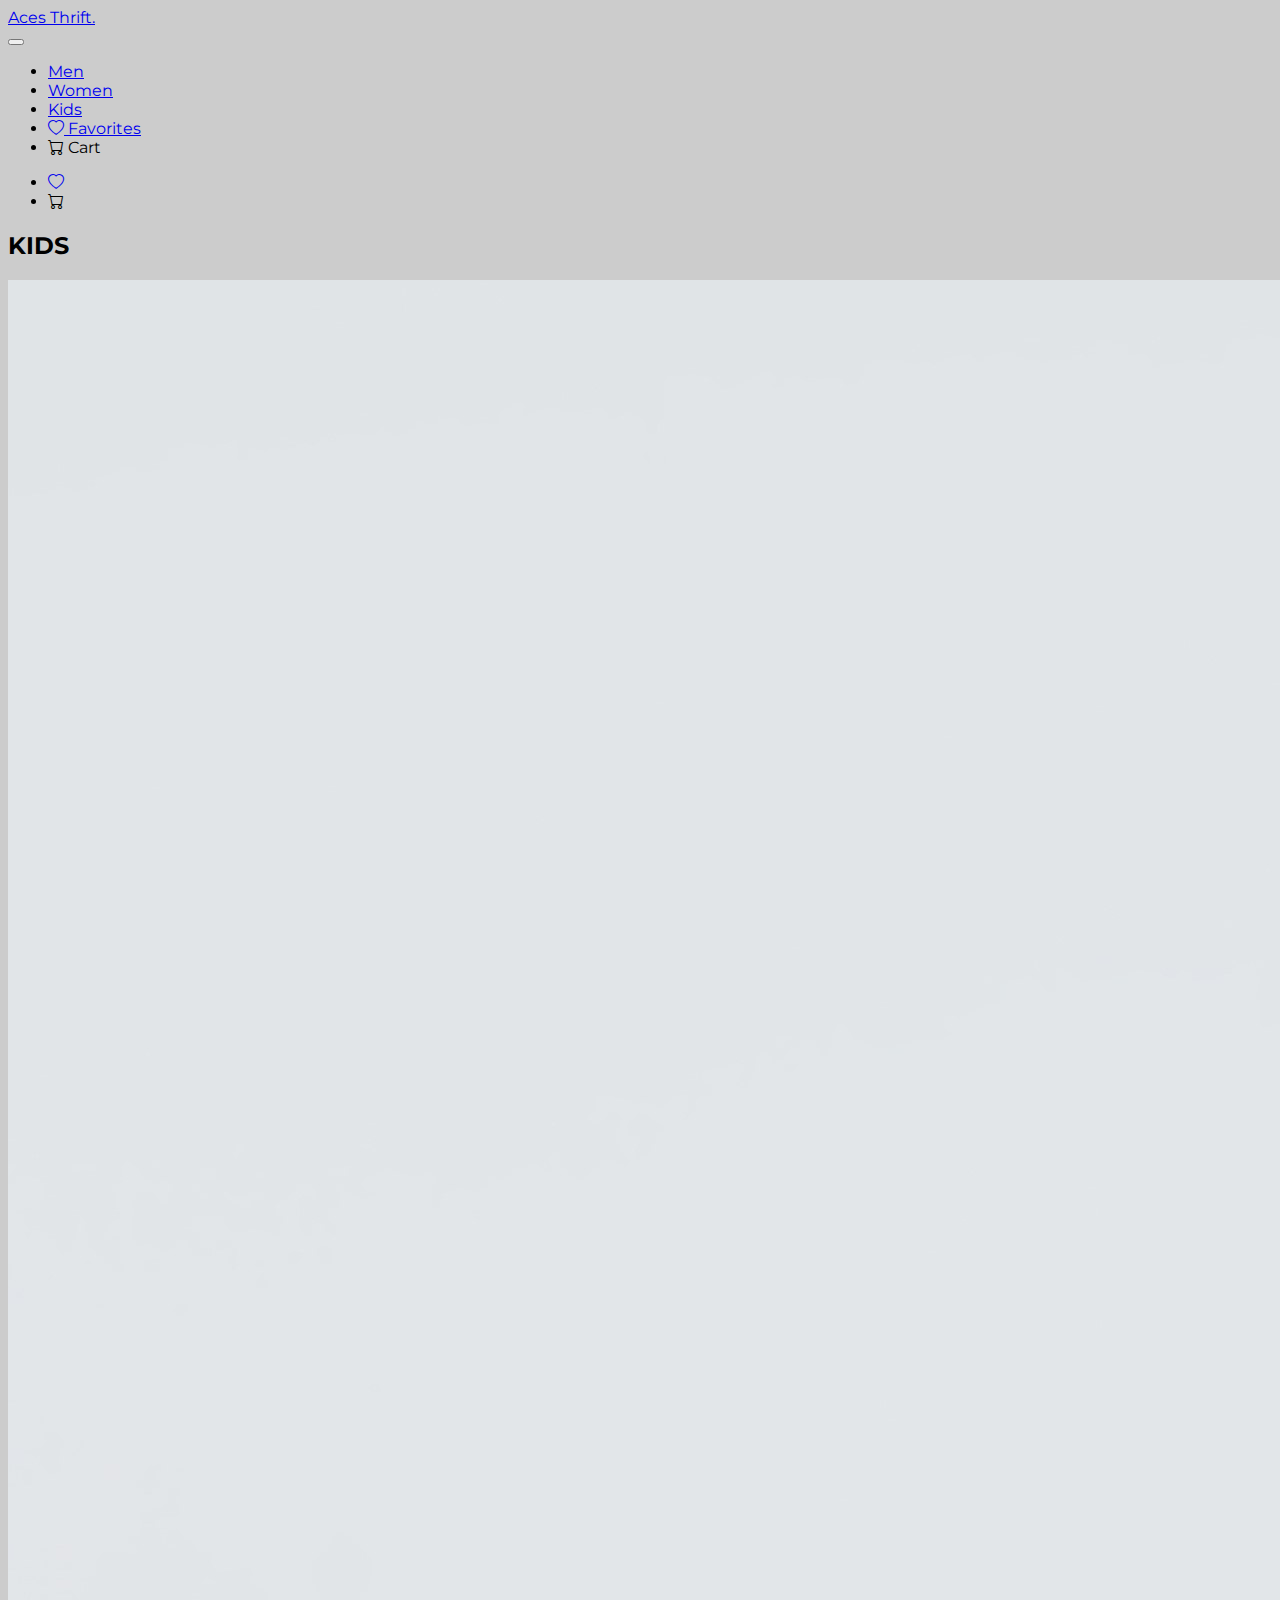
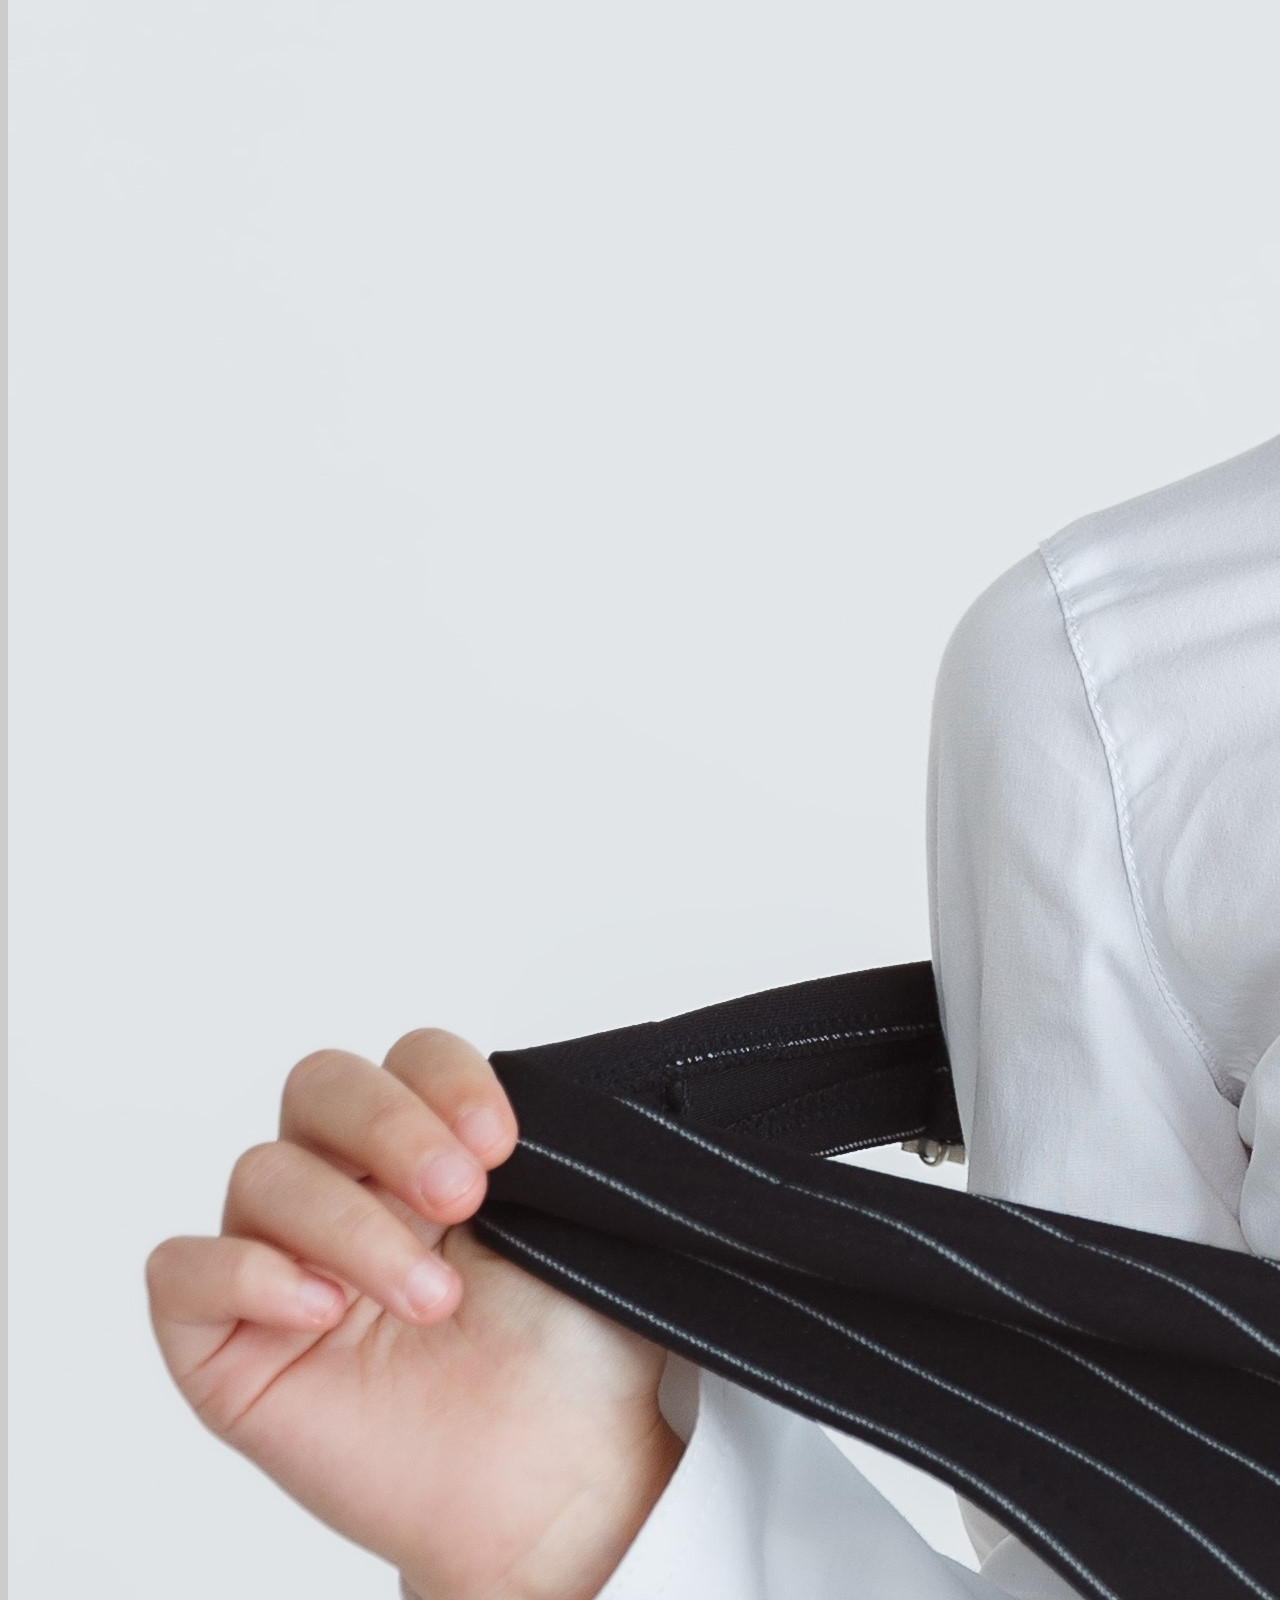
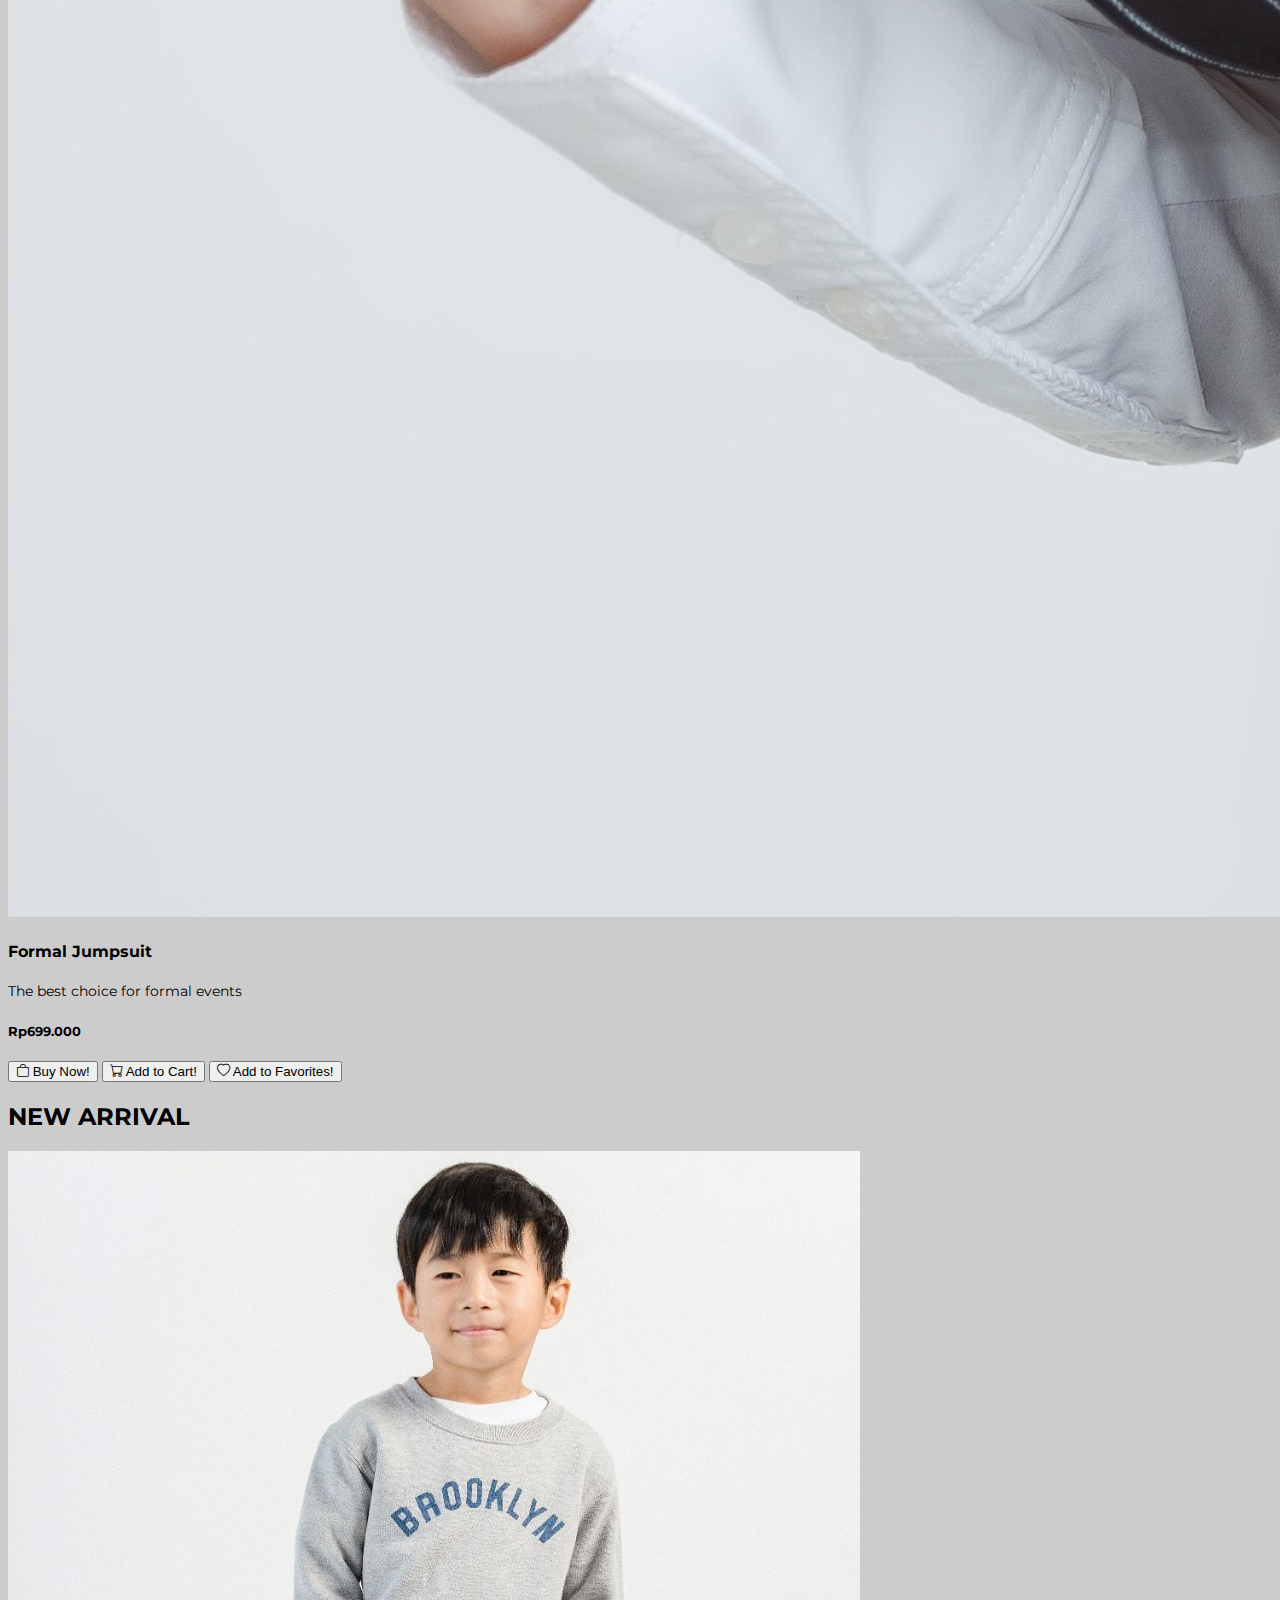
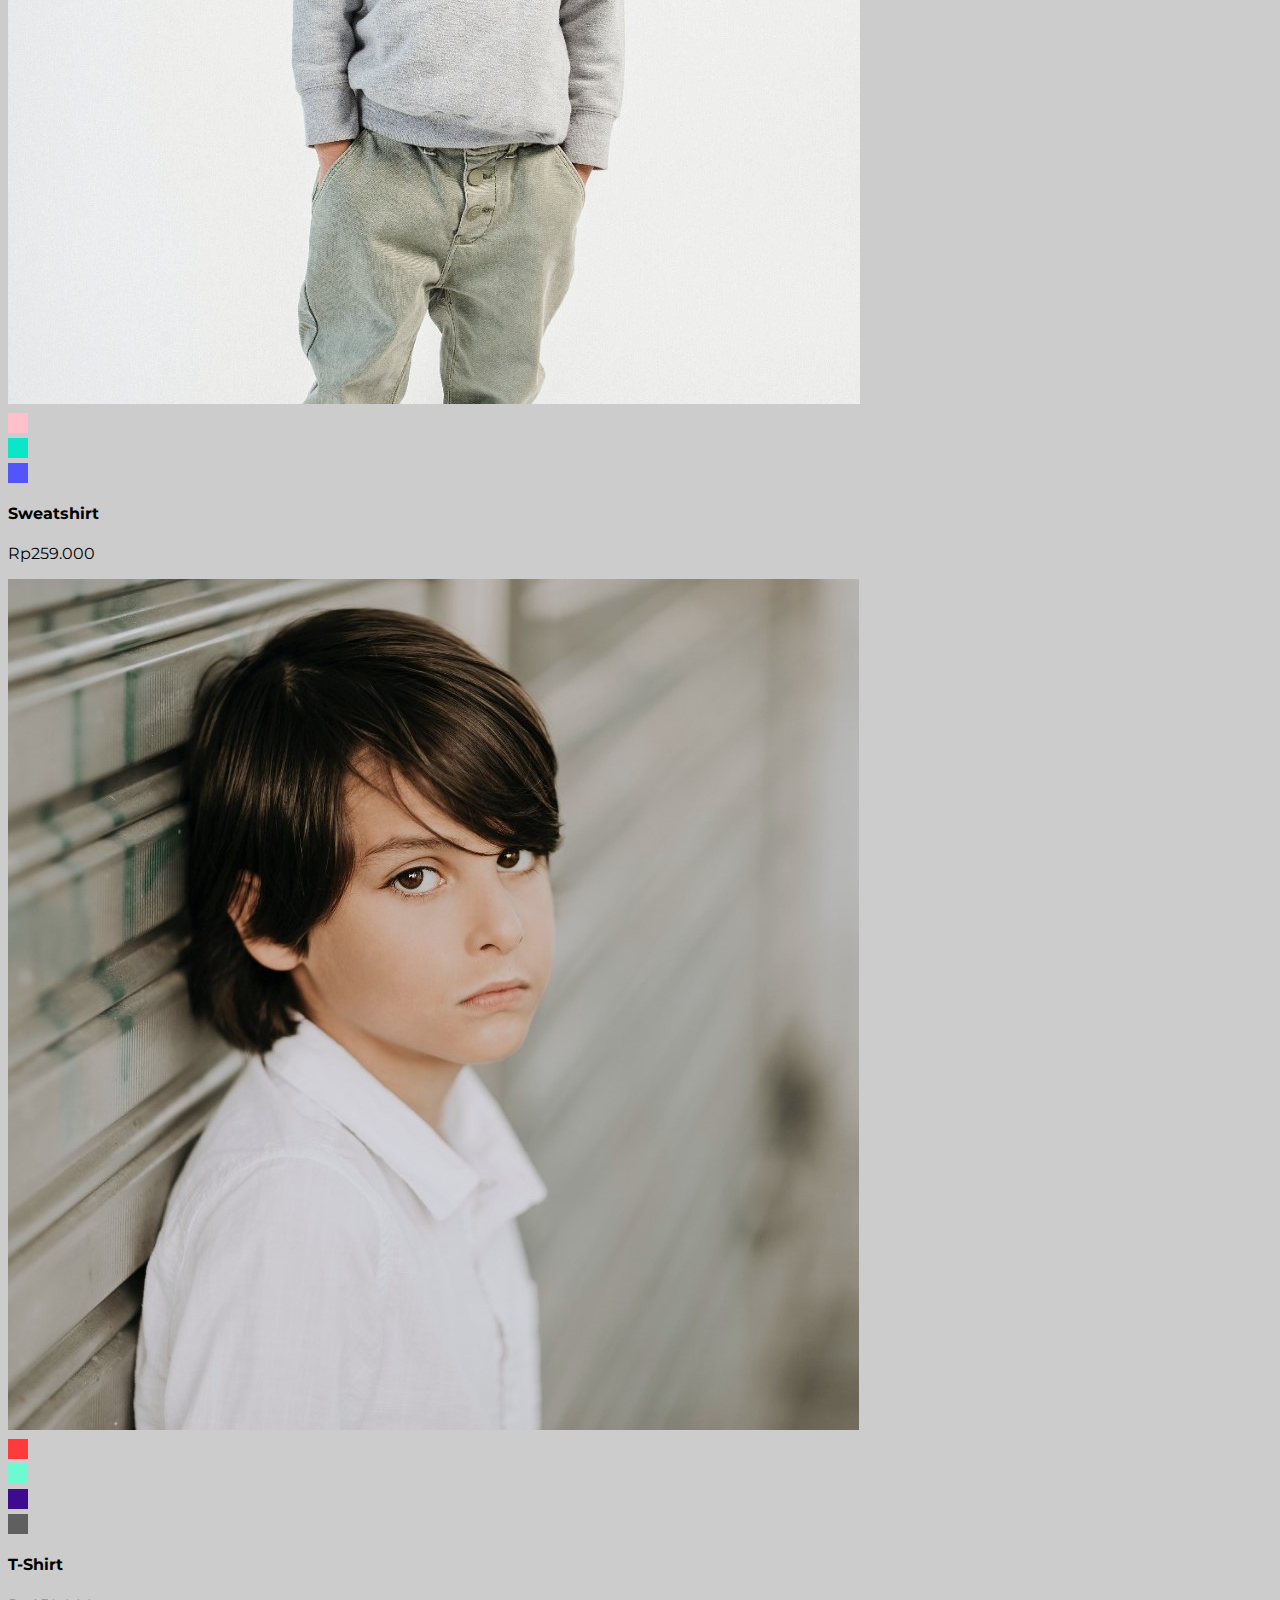
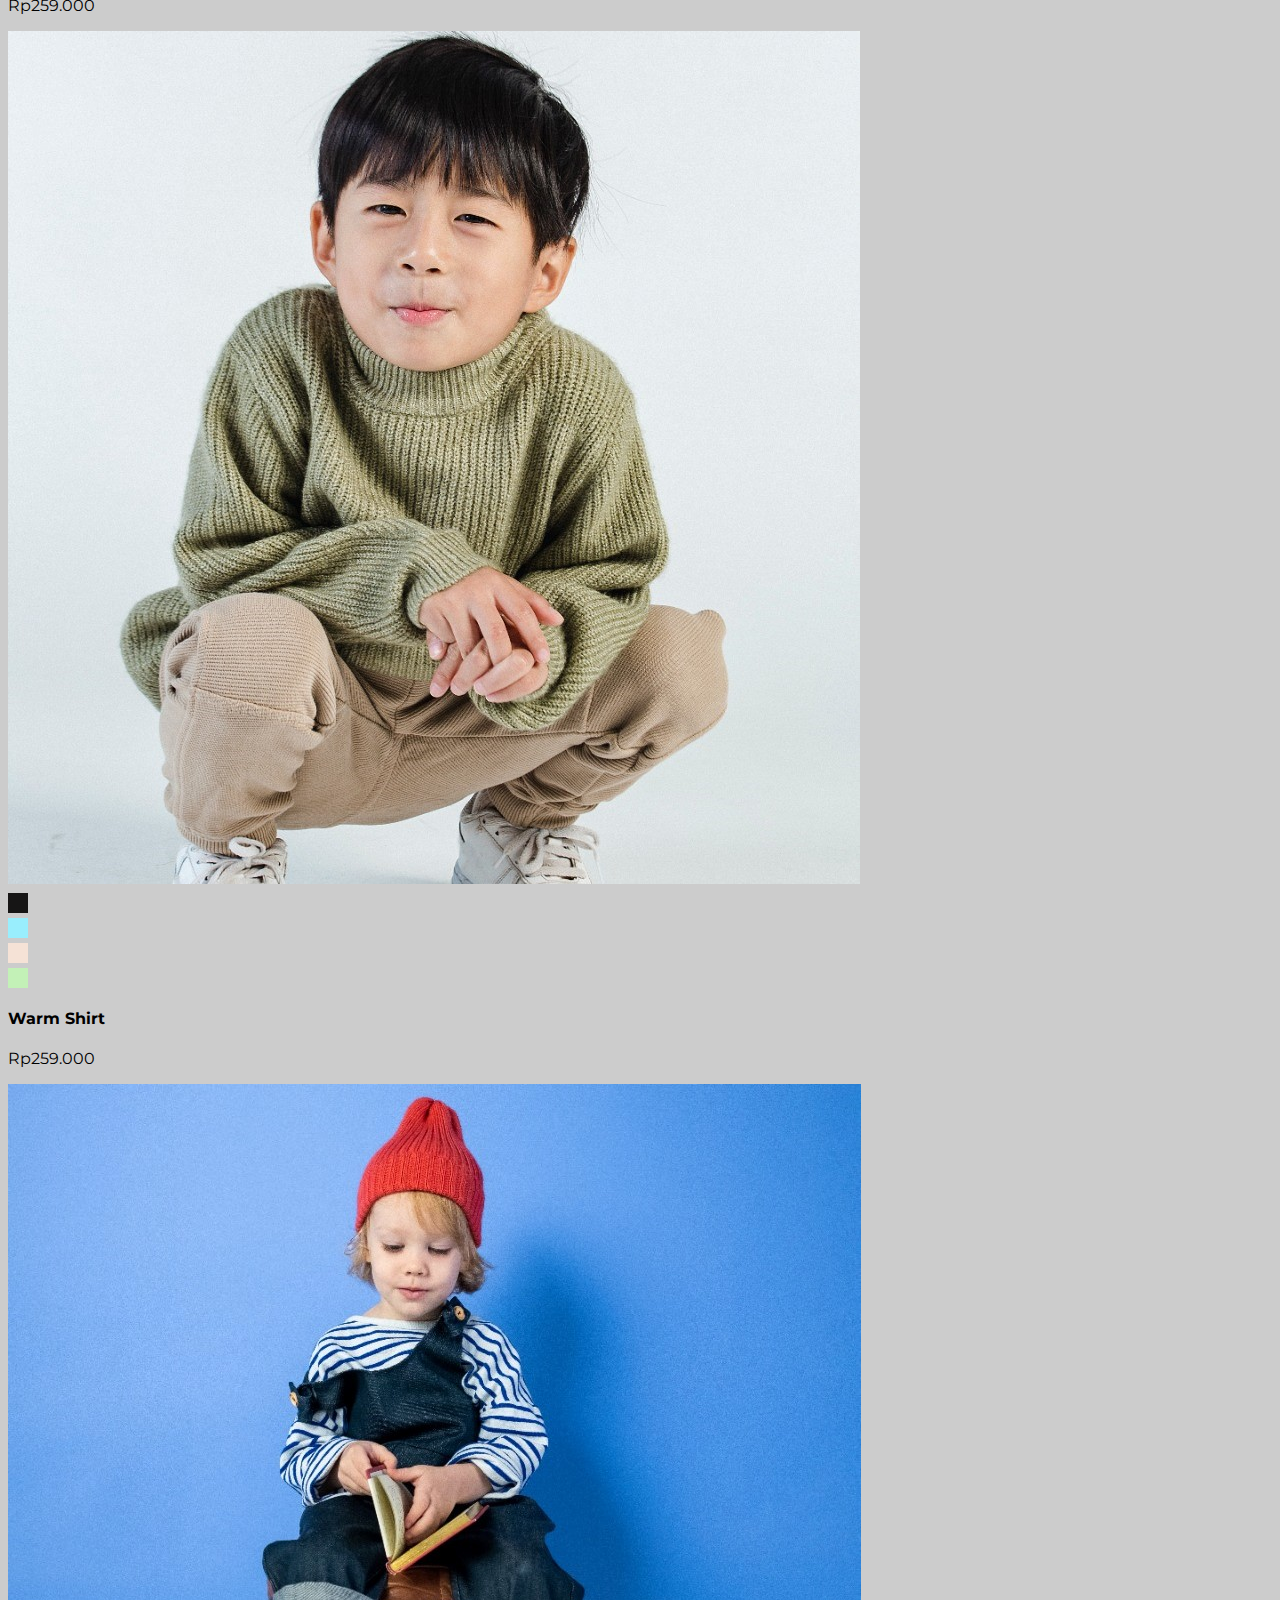
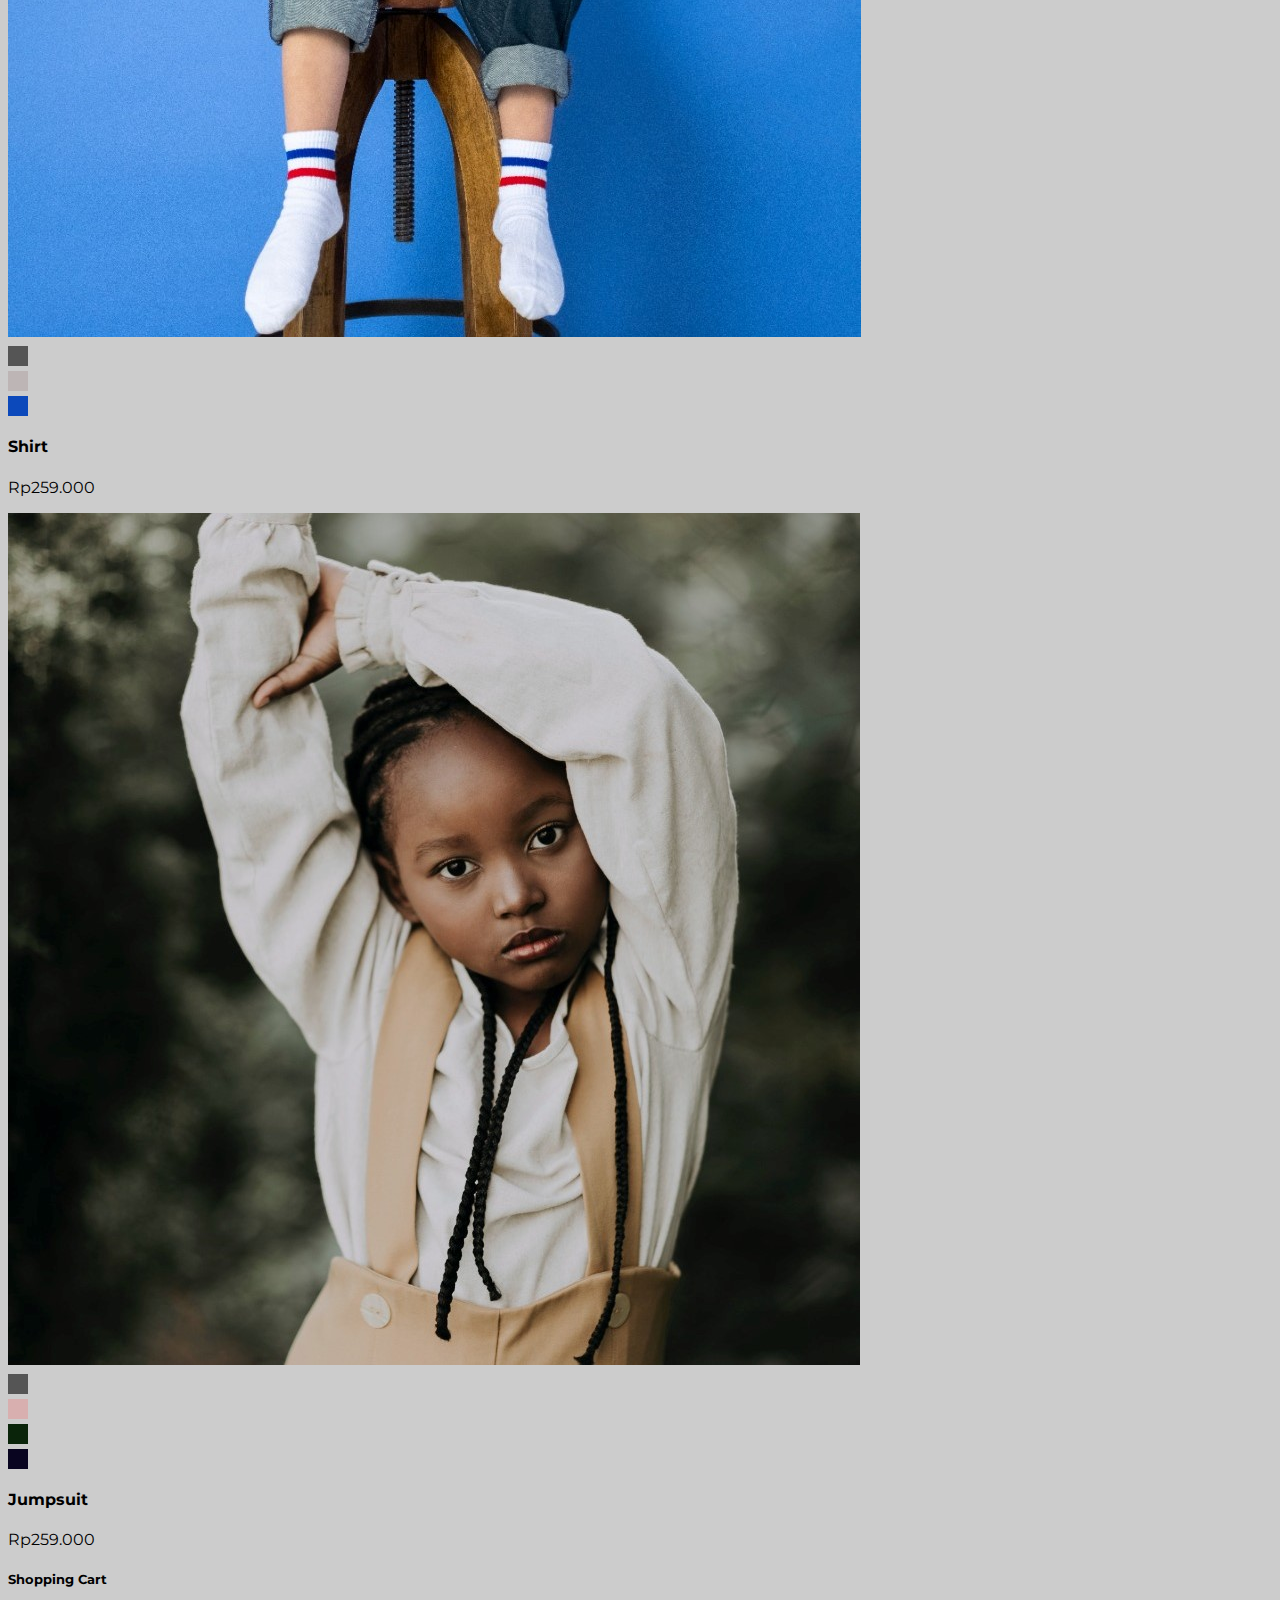
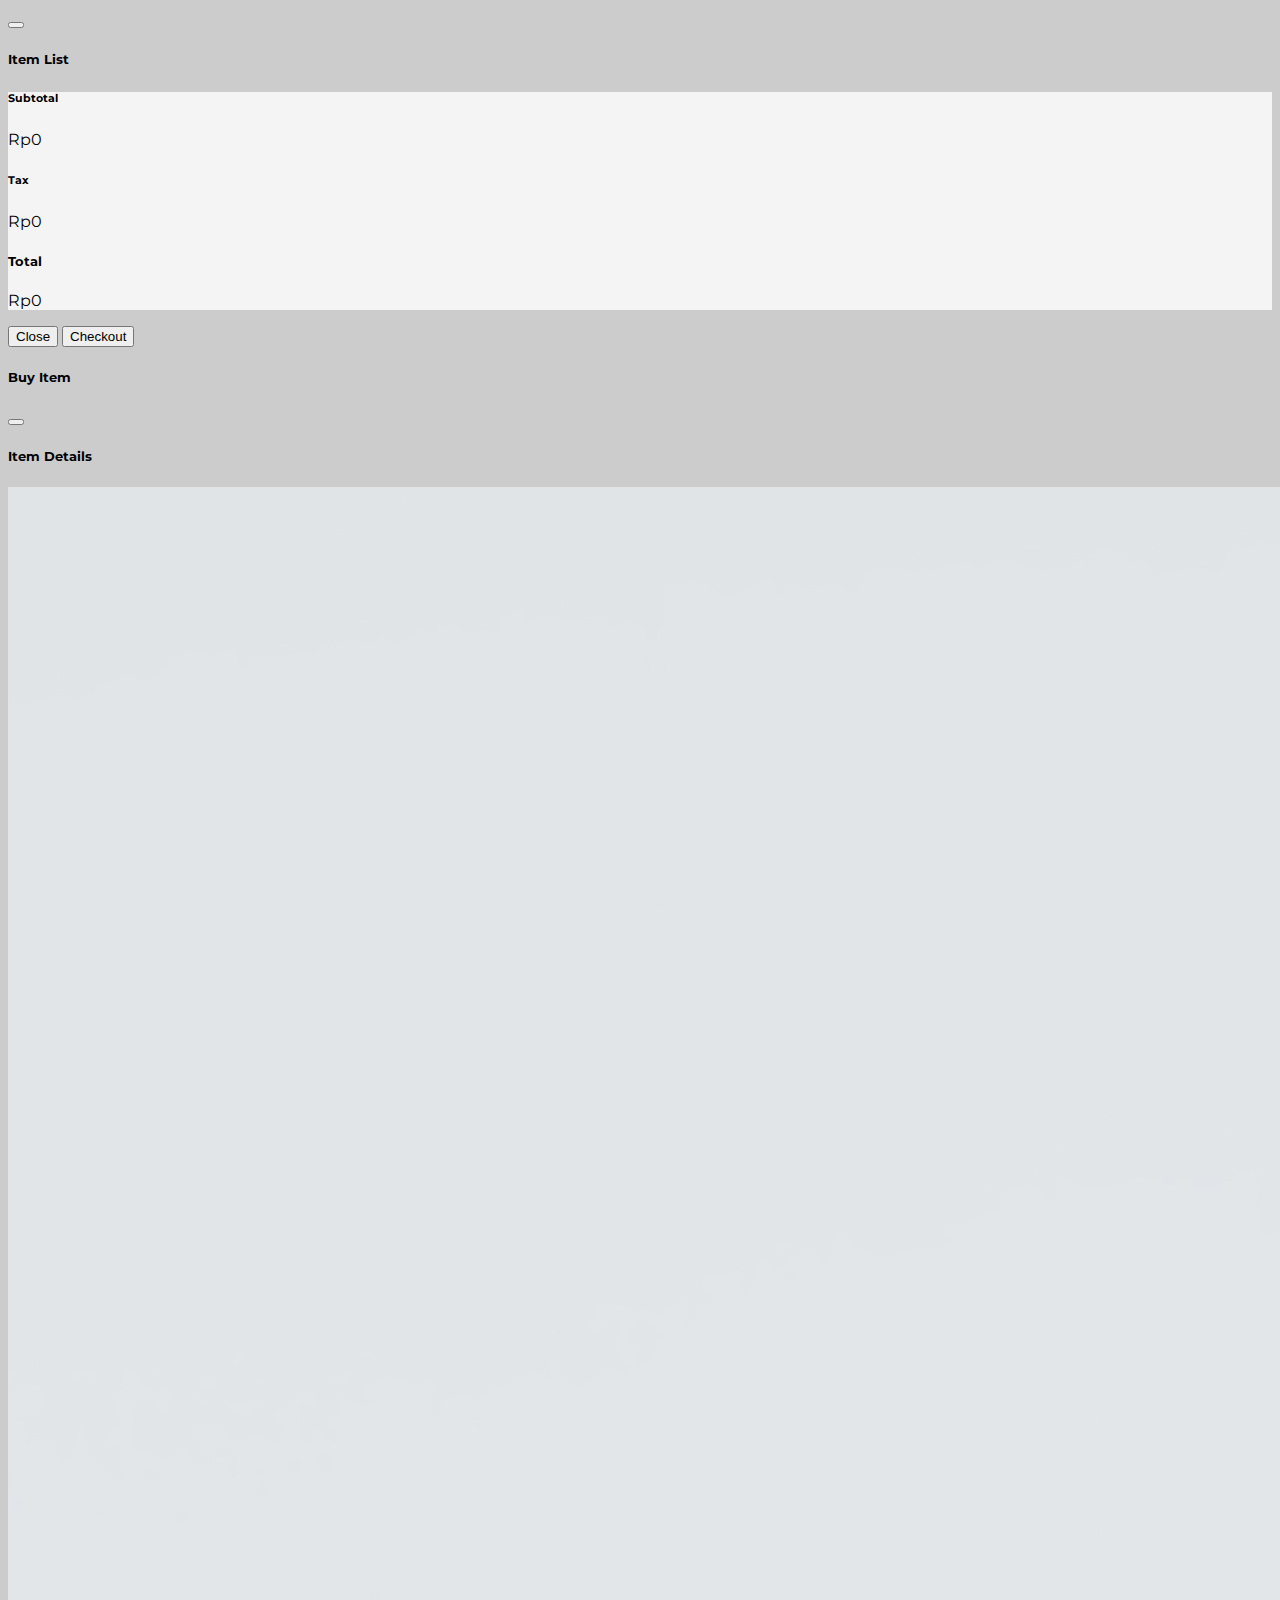
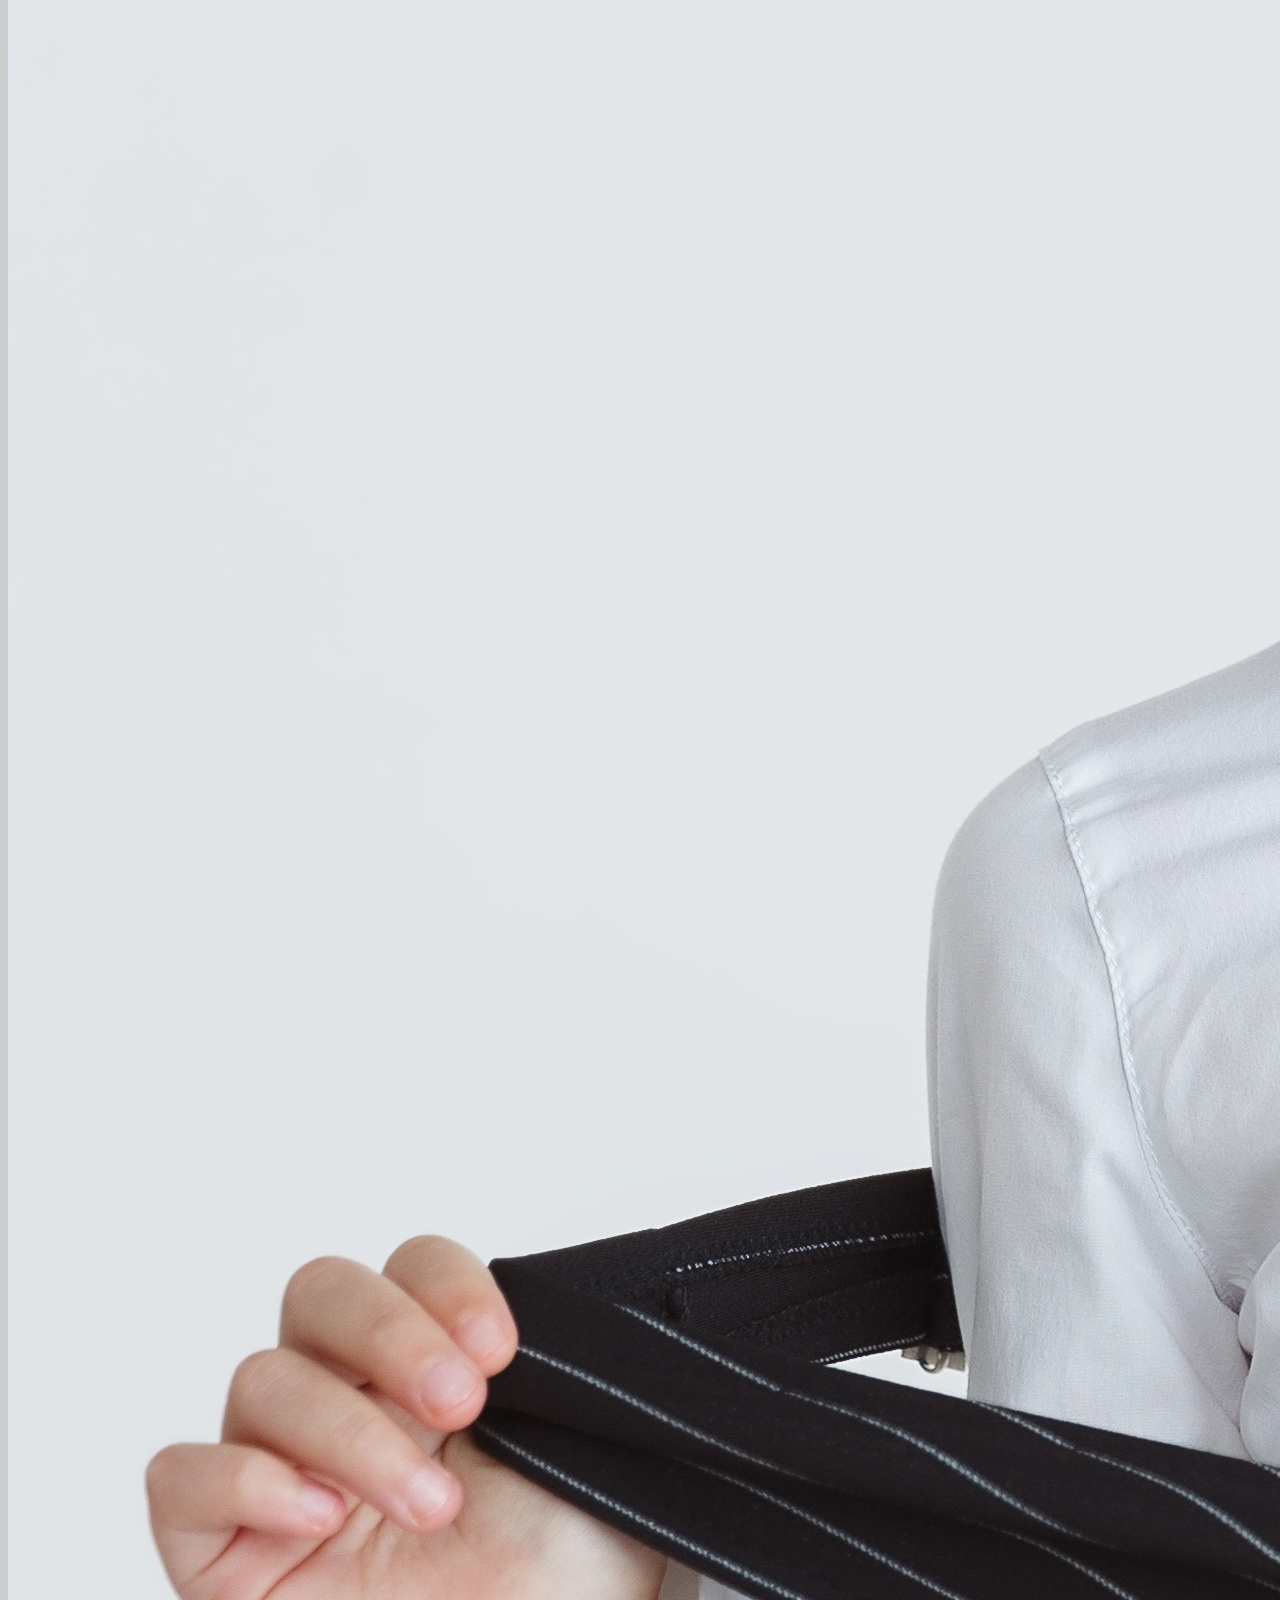
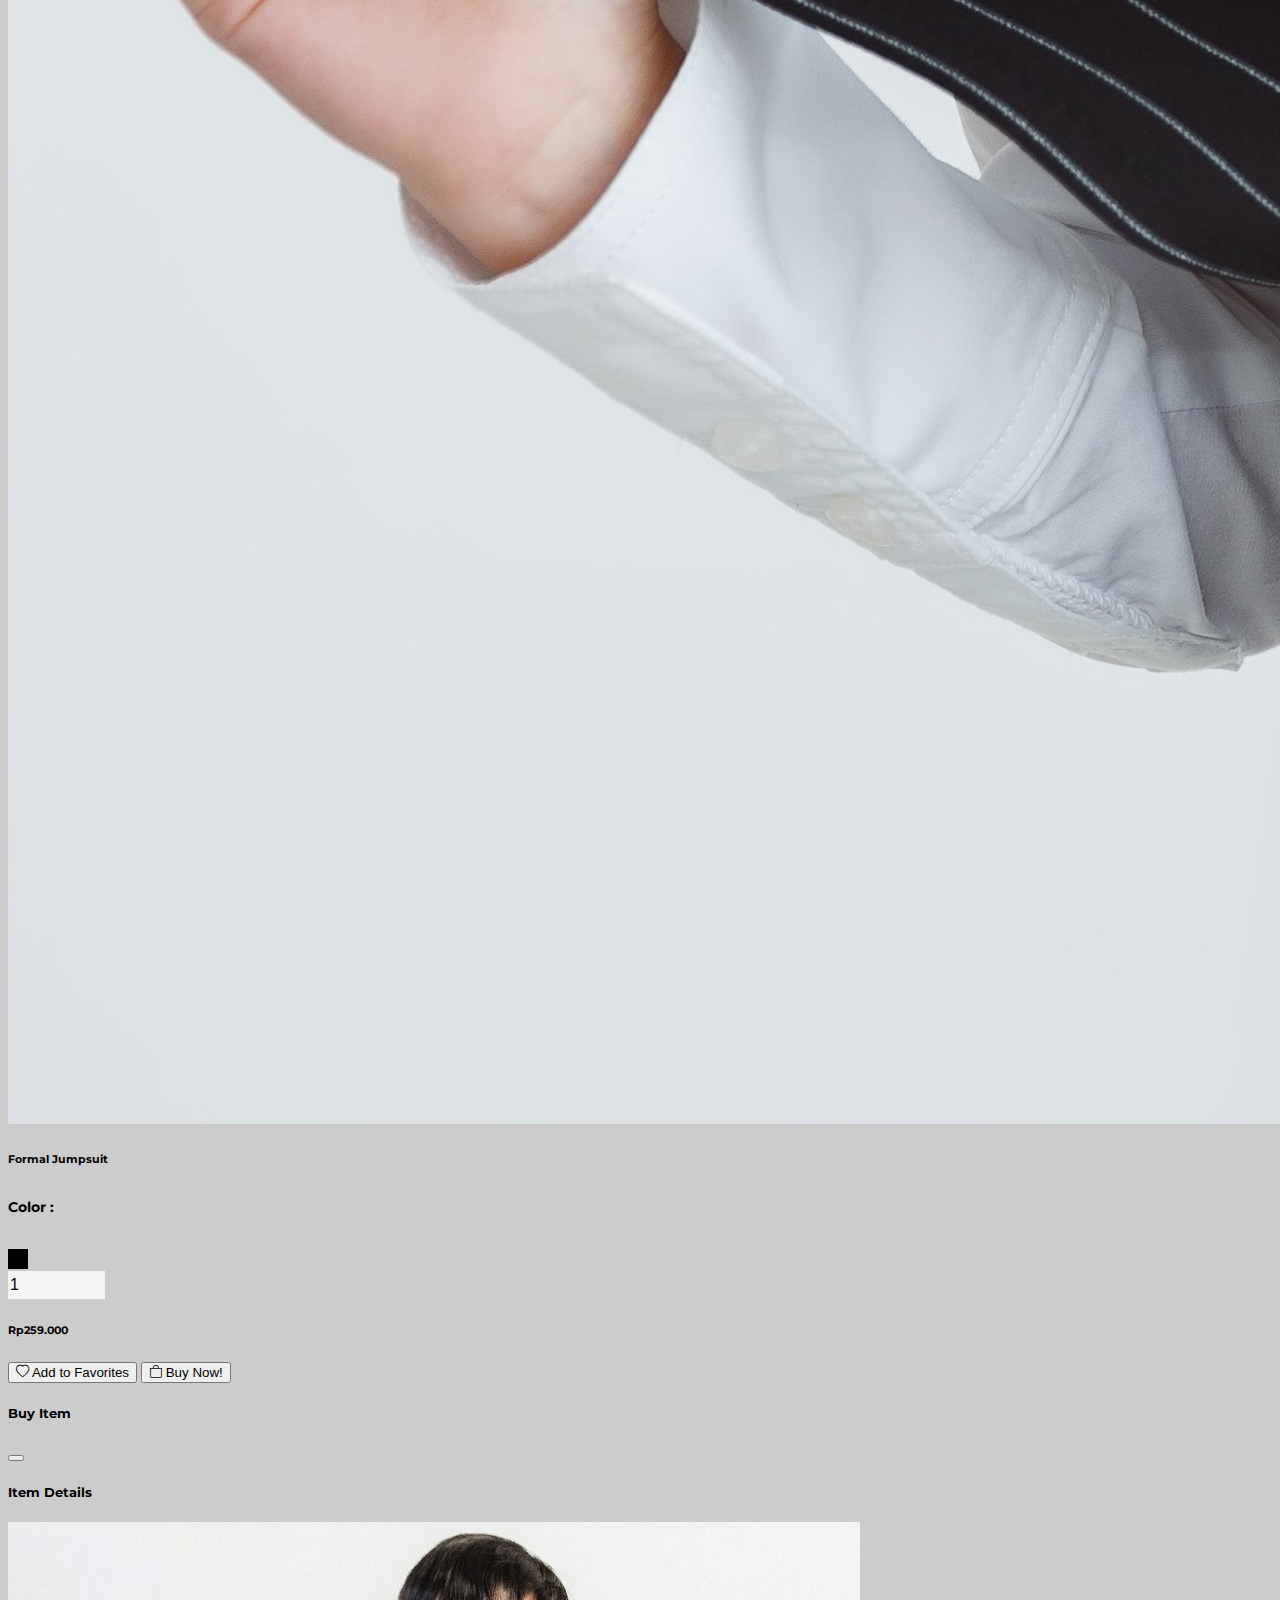
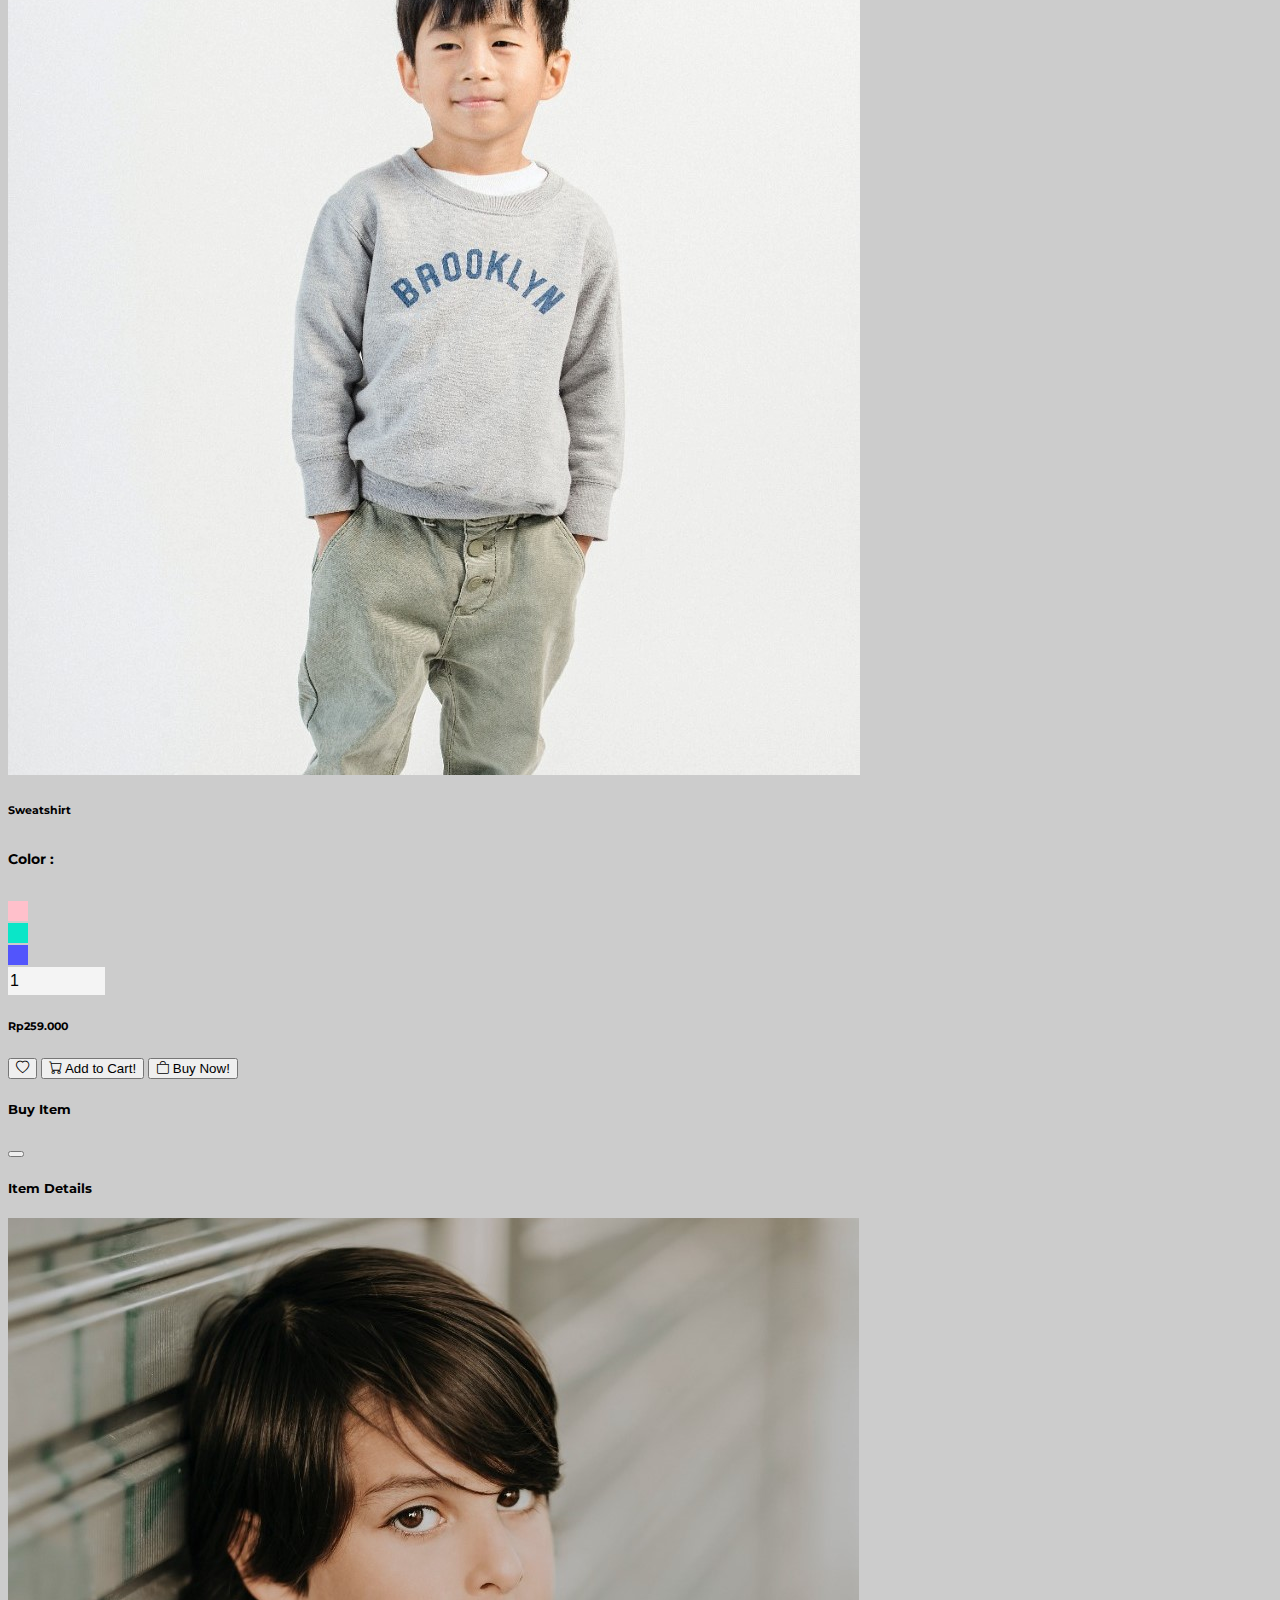
<file: kids.html>
<!DOCTYPE html>
<html lang="en">
<head>
    <meta charset="utf-8">
    <meta name="viewport" content="width=device-width, initial-scale=1">
    <link href="https://cdn.jsdelivr.net/npm/bootstrap@5.1.3/dist/css/bootstrap.min.css" 
    rel="stylesheet" integrity="sha384-1BmE4kWBq78iYhFldvKuhfTAU6auU8tT94WrHftjDbrCEXSU1oBoqyl2QvZ6jIW3" crossorigin="anonymous">
    <link rel="stylesheet" href="https://cdn.jsdelivr.net/npm/bootstrap-icons@1.7.2/font/bootstrap-icons.css">
    <link href='https://fonts.googleapis.com/css?family=Montserrat' rel='stylesheet'>
    <link rel="stylesheet" href="style.css">
    <script src="index.js" async></script>
    <script src="cart2.js" async></script>

    <script src="https://code.jquery.com/jquery-3.6.0.slim.js" 
    integrity="sha256-HwWONEZrpuoh951cQD1ov2HUK5zA5DwJ1DNUXaM6FsY=" crossorigin="anonymous"></script>

    <title>Aces Thrift - Kids</title>
</head>
<body>
    <!-- Navbar -->
    <section class="p-5">
        <nav class="navbar navbar-expand-md navbar-dark bg-dark px-3 py-3 fixed-top">
            <div class="container-fluid">
            <div class="nav navbar-header">
                <a class="navbar-brand h3" href="index.html">Aces Thrift.</a>
            </div>
                <button class="navbar-toggler  text-light" type="button" data-bs-toggle="collapse" data-bs-target="#navbarItem">
                <span class="navbar-toggler-icon"></span>
                </button>
                <div class="collapse navbar-collapse text-secondary" id="navbarItem">
                    <ul class="navbar-nav mx-auto">
                        <li class="nav-item">
                          <a class="nav-link lead" href="men.html">Men</a>
                        </li>
                        <li class="nav-item">
                          <a class="nav-link lead" href="woman.html">Women</a>
                        </li>
                        <li class="nav-item">
                          <a class="nav-link lead" href="kids.html">Kids</a>
                        </li>
                        <li class="nav-item">
                          <a class="nav-link lead d-lg-none d-md-none d-sm-block" href="#"><i class="bi bi-heart"></i> Favorites</a>
                        </li>
                        <li class="nav-item">
                          <a class="nav-link lead d-lg-none d-md-none d-sm-block" data-bs-toggle="modal" data-bs-target="#carts" style="cursor: pointer;"><i class="bi bi-cart"></i> Cart</a>
                        </li>
                    </ul>

                    <ul class="nav navbar-nav navbar-right">
                        <li class="nav-item"><a href="#" class="navbar-brand" 
                            data-bs-toggle="tooltip" data-bs-placement="bottom" title="Favorites">
                            <i class="bi bi-heart position-relative top-50 end-0 me-5 translate-middle mx-5 h4 d-none d-sm-block"></i></a>
                        </li>
                        <li class="nav-item"><a style="cursor: pointer;" class="navbar-brand" 
                            data-bs-toggle="tooltip" data-bs-placement="bottom" title="Shopping Cart">
                            <i data-bs-toggle="modal" data-bs-target="#carts" class="bi bi-cart position-relative top-50 end-0 me-auto translate-middle h4 d-none d-sm-block"></i></a>
                        </li>
                    </ul>
                </div>
            </div>
        </nav>
    </section>

    <section class="p-5">
        <div class="container-fluid">
            <h2 class="py-4">KIDS</h2>
            <div class="d-flex flex-sm-row flex-column align-items-sm-center align-items-start">
                <div class="container">
                    <img src="img/formal-jumpsuit.jpg" alt="" class="cart-image img-fluid w-75">
                </div>
                <div class="container my-3 ms-0">
                    <h4 class="cart-title">Formal Jumpsuit</h4>
                    <p style="font-size: 14px;">The best choice for formal events</p>
                    <h5 class="cart-price">Rp699.000</h6>
                      <div class="d-grid gap-2 col-12 col-sm-6 mx-0">
                        <button type="button" class="btn btn-success" data-bs-toggle="modal" data-bs-target="#buy1"><i class="bi bi-bag"></i> Buy Now!</button>
                        <button type="button" class="addToCartButton btn btn-dark"><i class="bi bi-cart"></i> Add to Cart!</button>
                        <button type="button" class="btn btn-danger"><i class="bi bi-heart"></i> Add to Favorites!</button>
                      </div>
                </div>
            </div>

            <h2 class="pt-5 pb-3">NEW ARRIVAL</h2>
            <div class="container-fluid d-flex flex-row flex-wrap flex-md-nowrap">
                    <!-- Side Menu -->
                            <!-- Item 0 -->
                            <div id="items" data-bs-toggle="modal" data-bs-target="#buy2" class="container">
                            <img src="img/kids-sweatshirt.jpeg" alt="" class="img-fluid w-100">
                            <div class="d-flex flex-row">
                                <h5 id="color-square" style="background-color: pink;"></h5>
                                <h5 id="color-square" style="background-color: rgb(10, 230, 200);"></h5>
                                <h5 id="color-square" style="background-color: rgb(82, 85, 252);"></h5>
                            </div>
                            <h4 class="pt-2">Sweatshirt</h5>
                            <p style="font-size: 16px;">Rp259.000</p>
                            </div>
                            <!-- Item 1 -->
                            <div id="items" data-bs-toggle="modal" data-bs-target="#buy3" class="container">
                            <img src="img/kids-t-shirt.jpeg" alt="" class="img-fluid w-100">
                            <div class="d-flex flex-row">
                                <h5 id="color-square" style="background-color: rgb(255, 58, 58);"></h5>
                                <h5 id="color-square" style="background-color: rgb(109, 250, 208);"></h5>
                                <h5 id="color-square" style="background-color: rgb(61, 11, 141);"></h5>
                                <h5 id="color-square" style="background-color: rgb(95, 95, 95);"></h5>
                            </div>
                            <h4 class="pt-2">T-Shirt</h5>
                            <p style="font-size: 16px;">Rp259.000</p>
                            </div>
                            <!-- Item 2 -->
                            <div id="items" data-bs-toggle="modal" data-bs-target="#buy4" class="container">
                                <img src="img/warm-shirt.jpeg" alt="" class="img-fluid w-100">
                                <div class="d-flex flex-row">
                                    <h5 id="color-square" style="background-color: rgb(22, 21, 21);"></h5>
                                    <h5 id="color-square" style="background-color: rgb(153, 238, 253);"></h5>
                                    <h5 id="color-square" style="background-color: rgb(245, 226, 214);"></h5>
                                    <h5 id="color-square" style="background-color: rgb(195, 241, 183);"></h5>
                                </div>
                                <h4 class="pt-2">Warm Shirt</h5>
                                <p style="font-size: 16px;">Rp259.000</p>
                            </div>
                            <!-- Item 3 -->
                            <div id="items" data-bs-toggle="modal" data-bs-target="#buy5" class="container">
                                <img src="img/child-shirt.jpeg" alt="" class="img-fluid w-100">
                                <div class="d-flex flex-row">
                                    <h5 id="color-square" style="background-color: #555;"></h5>
                                    <h5 id="color-square" style="background-color: rgb(189, 181, 181);"></h5>
                                    <h5 id="color-square" style="background-color: rgb(12, 73, 187);"></h5>
                                </div>
                                <h4 class="pt-2">Shirt</h5>
                                <p style="font-size: 16px;">Rp259.000</p>
                            </div>
                            <!-- Item 4 -->
                            <div id="items" data-bs-toggle="modal" data-bs-target="#buy6" class="container">
                                <img src="img/child-jumpsuit.jpeg" alt="" class="img-fluid w-100">
                                <div class="d-flex flex-row">
                                    <h5 id="color-square" style="background-color: #555;"></h5>
                                    <h5 id="color-square" style="background-color: rgb(216, 175, 175);"></h5>
                                    <h5 id="color-square" style="background-color: rgb(10, 36, 10);"></h5>
                                    <h5 id="color-square" style="background-color: rgb(9, 5, 32);"></h5>
                                </div>
                                <h4 class="pt-2">Jumpsuit</h5>
                                <p style="font-size: 16px;">Rp259.000</p>
                            </div>
            </div>

        </div>
    </section>
    
<!-- Modal Cart -->
<section>
  <div class="modal fade" id="carts" tabindex="-1" aria-labelledby="exampleModalLabel" aria-hidden="true">
    <div class="modal-dialog modal-dialog-centered modal-xl">
      <div class="modal-content">
        <div class="modal-header">
          <h5 class="modal-title" id="exampleModalLabel">Shopping Cart</h5>
          <button type="button" class="btn-close" data-bs-dismiss="modal" aria-label="Close"></button>
        </div>
        <div class="modal-body">
          <h5>Item List</h5>
          <div class="container-fluid my-3">
            <div class="row align-items-start">
              
              <div class="cart-items col-12 col-lg-8">
                <!-- Item 1 -->
                <!-- <div class="cart-row row align-items-start">
                  <div class="col-3 mb-2">
                    <img src="img/tank-top.jpg" class="img-fluid" alt="">
                  </div>
                  <div class="col-2 mb-2">
                    <h6 class="cart-title">Tank Top</h6>
                    <h6 style="font-size: 14px;">Color :</h6>
                    <p class="color-box" style="background-color: #555;"></p>
                  </div>
                  <div class="col-4">
                    <div class="input-group my-0 d-flex flex-row">
                      <input type="number" name="qty" value="1" class="input-field-cart cartItemQty text-center">
                    </div>
                    <button type="button" class="removebtn btn btn-danger btn-sm my-2" id="removeCartButton"><i class="bi bi-trash"></i> Remove</button>
                  </div>
                  <div class="col-3">
                    <p id="cartItemprice" class="cartPrice">Rp259.000</p>
                  </div>
                </div> -->

                <!-- Item 2 -->
                <!-- <div class="cart-row row align-items-start">
                  <div class="col-3 mb-2">
                    <img src="img/jacket.jpg" class="img-fluid" alt="">
                  </div>
                  <div class="col-2 mb-2">
                    <h6 class="cart-title">Tank Top</h6>
                    <h6 style="font-size: 14px;">Color :</h6>
                    <p class="color-box" style="background-color: rgb(216, 175, 175);"></p>
                  </div>
                  <div class="col-4">
                    <div class="input-group my-0 d-flex flex-row">
                    <input type="number" name="qty" value="1" class="input-field-cart cartItemQty text-center">
                    </div>
                    <button type="button" class="removebtn btn btn-danger btn-sm my-2" id="removeCartButton"><i class="bi bi-trash"></i> Remove</button>
                  </div>
                  <div class="col-3">
                    <p id="cartItemprice" class="cartPrice">Rp259.000</p>
                  </div>
                </div>
              </div> -->

              
            </div>
            <!-- Pricetotal -->
            <div class="col-12 col-lg-4 p-3 proceed form">
            <div class="row m-0">
              <div class="col-sm-8 p-0">
                <h6>Subtotal</h6>
              </div>
              <div class="cartSubtotal col-sm-4 p-0">
                <p id="subtotal">Rp0</p>
              </div>
            </div>
            <div class="row m-0">
              <div class="col-sm-8 p-0">
                <h6>Tax</h6>
              </div>
              <div class="cartTax col-sm-4 p-0">
                <p id="tax">Rp0</p>
              </div>
            </div>
            <div class="row mb-2 mx-0">
              <div class="col-sm-8 p-0">
                <h5>Total</h5>
              </div>
              <div class="cartTotal col-sm-4 p-0">
                <p id="total">Rp0</p>
              </div>
            </div>
            </div>
          </div>
        </div>
        <div class="modal-footer">
          <button type="button" class="btn btn-secondary" data-bs-dismiss="modal">Close</button>
          <button type="button" class="btn btn-success" onclick="location.href = 'checkout.html' ">Checkout</button>
        </div>
      </div>
    </div>
  </div>
</section>
  <!-- End of Cart Modal -->

<section>
    <!-- Item 1 -->
    <div class="modal fade" id="buy1" tabindex="-1" aria-labelledby="exampleModalLabel" aria-hidden="true">
    <div class="modal-dialog modal-dialog-centered modal-xl">
      <div class="modal-content">
        <div class="modal-header">
          <h5 class="modal-title" id="exampleModalLabel">Buy Item</h5>
          <button type="button" class="btn-close" data-bs-dismiss="modal" aria-label="Close"></button>
        </div>
        <div class="modal-body">
          <h5>Item Details</h5>
          <div class="row">
          <div class="col-12 items">
          <div class="row align-items-start mb-5 mt-3">
              <div class="col-3 mb-2">
                  <img src="img/formal-jumpsuit.jpg" class="cart-image img-fluid w-100" alt="">
              </div>
              <div class="col-2 mb-2">
                  <h6 class="cart-title">Formal Jumpsuit</h6>
                  <h6 style="font-size: 14px;">Color :</h6>
                  <div class="color-box" style="background-color: black;"></div>
              </div>
              <div class="col-4">
                <div class="input-group my-0 d-flex flex-row">
                  <input type="number" name="qty" value="1" class="input-field-cart cartItemQty text-center">
                </div>
              </div>
              <div class="col-3">
                <h6 id="cartItemprice" class="cart-price">Rp259.000</h6>
              </div>
          </div>
        </div>
        </div>
        </div>
        <div class="modal-footer">
          <button type="button" class="btn btn-danger"><i class="bi bi-heart"></i> Add to Favorites</button>
          <button type="button" class="btn btn-success"><i class="bi bi-bag"></i> Buy Now!</button>
        </div>
      </div>
    </div>
  </div>
    
  <!-- Item 2 -->
    <div class="modal fade" id="buy2" tabindex="-1" aria-labelledby="exampleModalLabel" aria-hidden="true">
    <div class="modal-dialog modal-dialog-centered modal-xl">
      <div class="modal-content">
        <div class="modal-header">
          <h5 class="modal-title" id="exampleModalLabel">Buy Item</h5>
          <button type="button" class="btn-close" data-bs-dismiss="modal" aria-label="Close"></button>
        </div>
        <div class="modal-body">
          <h5>Item Details</h5>
          <div class="row">
          <div class="col-12 items">
          <div class="row align-items-start mb-5 mt-3">
              <div class="col-3 mb-2">
                  <img src="img/kids-sweatshirt.jpeg" class="cart-image img-fluid w-100" alt="">
              </div>
              <div class="col-2 mb-2">
                  <h6 class="cart-title">Sweatshirt</h6>
                  <h6 style="font-size: 14px;">Color :</h6>
                  <div class="d-flex flex-row color-box-container">
                    <div class="color-box" style="background-color: pink;"></div>
                    <div class="color-box" style="background-color: rgb(10, 230, 200);"></div>
                    <div class="color-box" style="background-color: rgb(82, 85, 252);"></div>
                  </div>
              </div>
              <div class="col-4">
                <div class="input-group my-0 d-flex flex-row">
                  <input type="number" name="qty" value="1" class="input-field-cart cartItemQty text-center">
                </div>
              </div>
              <div class="col-3">
                <h6 id="cartItemprice" class="cart-price">Rp259.000</h6>
              </div>
          </div>
        </div>
        </div>
        </div>
        <div class="modal-footer">
          <button type="button" class="btn btn-danger"><i class="bi bi-heart"></i></button>
          <button type="button" class="addToCartButton btn btn-dark"><i class="bi bi-cart"></i> Add to Cart!</button>
          <button type="button" class="btn btn-success"><i class="bi bi-bag"></i> Buy Now!</button>
        </div>
      </div>
    </div>
  </div>

    <!-- Item 3 -->
    <div class="modal fade" id="buy3" tabindex="-1" aria-labelledby="exampleModalLabel" aria-hidden="true">
        <div class="modal-dialog modal-dialog-centered modal-xl">
          <div class="modal-content">
            <div class="modal-header">
              <h5 class="modal-title" id="exampleModalLabel">Buy Item</h5>
              <button type="button" class="btn-close" data-bs-dismiss="modal" aria-label="Close"></button>
            </div>
            <div class="modal-body">
                <h5>Item Details</h5>
                <div class="row">
                <div class="col-12 items">
                <div class="row align-items-start mb-5 mt-3">
                    <div class="col-3 mb-2">
                        <img src="img/kids-t-shirt.jpeg" class="cart-image img-fluid w-100" alt="">
                    </div>
                    <div class="col-2 mb-2">
                        <h6 class="cart-title">T-Shirt</h6>
                        <h6 style="font-size: 14px;">Color :</h6>
                        <div class="d-flex flex-row color-box-container">
                            <div class="color-box" id="child1" style="background-color: rgb(255, 58, 58);"></div>
                            <div class="color-box" id="child2" style="background-color: rgb(109, 250, 208);"></div>
                            <div class="color-box" id="child3" style="background-color: rgb(61, 11, 141);"></div>
                            <div class="color-box" id="child4" style="background-color: rgb(95, 95, 95);"></div>
                        </div>
                    </div>
                    <div class="col-4">
                      <div class="input-group my-0 d-flex flex-row">
                        <input type="number" name="qty" value="1" class="input-field-cart cartItemQty text-center">
                      </div>
                    </div>
                    <div class="col-3">
                      <h6 id="cartItemprice" class="cart-price">Rp259.000</h6>
                    </div>
                </div>
              </div>
              </div>
            </div>
            <div class="modal-footer">
              <button type="button" class="btn btn-danger"><i class="bi bi-heart"></i></button>
              <button type="button" class="addToCartButton btn btn-dark"><i class="bi bi-cart"></i> Add to Cart!</button>
              <button type="button" class="btn btn-success"><i class="bi bi-bag"></i> Buy Now!</button>
            </div>
          </div>
        </div>
      </div>
    
    <!-- Item 4 -->
    <div class="modal fade" id="buy4" tabindex="-1" aria-labelledby="exampleModalLabel" aria-hidden="true">
        <div class="modal-dialog modal-dialog-centered modal-xl">
          <div class="modal-content">
            <div class="modal-header">
              <h5 class="modal-title" id="exampleModalLabel">Buy Item</h5>
              <button type="button" class="btn-close" data-bs-dismiss="modal" aria-label="Close"></button>
            </div>
            <div class="modal-body">
                <h5>Item Details</h5>
                <div class="row">
                <div class="col-12 items">
                <div class="row align-items-start mb-5 mt-3">
                    <div class="col-3 mb-2">
                        <img src="img/warm-shirt.jpeg" class="cart-image img-fluid w-100" alt="">
                    </div>
                    <div class="col-2 mb-2">
                        <h6 class="cart-title">Warm Shirt</h6>
                        <h6 style="font-size: 14px;">Color :</h6>
                        <div class="d-flex flex-row color-box-container">
                            <div class="color-box" id="child1" style="background-color: rgb(22, 21, 21);"></div>
                            <div class="color-box" id="child2" style="background-color: rgb(153, 238, 253);"></div>
                            <div class="color-box" id="child3" style="background-color: rgb(245, 226, 214);"></div>
                            <div class="color-box" id="child4" style="background-color: rgb(195, 241, 183);"></div>
                        </div>
                    </div>
                    <div class="col-4">
                      <div class="input-group my-0 d-flex flex-row">
                        <input type="number" name="qty" value="1" class="input-field-cart cartItemQty text-center">
                      </div>
                    </div>
                    <div class="col-3">
                      <h6 id="cartItemprice" class="cart-price">Rp259.000</h6>
                    </div>
                </div>
              </div>
              </div>
            </div>
            <div class="modal-footer">
              <button type="button" class="btn btn-danger"><i class="bi bi-heart"></i></button>
              <button type="button" class="addToCartButton btn btn-dark"><i class="bi bi-cart"></i> Add to Cart!</button>
              <button type="button" class="btn btn-success"><i class="bi bi-bag"></i> Buy Now!</button>
            </div>
          </div>
        </div>
      </div>
    
    <!-- Item 5 -->
    <div class="modal fade" id="buy5" tabindex="-1" aria-labelledby="exampleModalLabel" aria-hidden="true">
        <div class="modal-dialog modal-dialog-centered modal-xl">
          <div class="modal-content">
            <div class="modal-header">
              <h5 class="modal-title" id="exampleModalLabel">Buy Item</h5>
              <button type="button" class="btn-close" data-bs-dismiss="modal" aria-label="Close"></button>
            </div>
            <div class="modal-body">
                <h5>Item Details</h5>
                <div class="row">
                <div class="col-12 items">
                <div class="row align-items-start mb-5 mt-3">
                    <div class="col-3 mb-2">
                        <img src="img/child-shirt.jpeg" class="cart-image img-fluid w-100" alt="">
                    </div>
                    <div class="col-2 mb-2">
                        <h6 class="cart-title">Shirt</h6>
                        <h6 style="font-size: 14px;">Color :</h6>
                        <div class="d-flex flex-row color-box-container">
                            <div class="color-box" id="child1" style="background-color: #555;"></div>
                            <div class="color-box" id="child2" style="background-color: rgb(189, 181, 181);"></div>
                            <div class="color-box" id="child3" style="background-color: rgb(12, 73, 187);"></div>
                        </div>
                    </div>
                    <div class="col-4">
                      <div class="input-group my-0 d-flex flex-row">
                        <input type="number" name="qty" value="1" class="input-field-cart cartItemQty text-center">
                      </div>
                    </div>
                    <div class="col-3">
                      <h6 id="cartItemprice" class="cart-price">Rp259.000</h6>
                    </div>
                </div>
              </div>
              </div>
            </div>
            <div class="modal-footer">
              <button type="button" class="btn btn-danger"><i class="bi bi-heart"></i></button>
              <button type="button" class="addToCartButton btn btn-dark"><i class="bi bi-cart"></i> Add to Cart!</button>
              <button type="button" class="btn btn-success"><i class="bi bi-bag"></i> Buy Now!</button>
            </div>
          </div>
        </div>
      </div>
    
    <!-- Item 6 -->
    <div class="modal fade" id="buy6" tabindex="-1" aria-labelledby="exampleModalLabel" aria-hidden="true">
        <div class="modal-dialog modal-dialog-centered modal-xl">
          <div class="modal-content">
            <div class="modal-header">
              <h5 class="modal-title" id="exampleModalLabel">Buy Item</h5>
              <button type="button" class="btn-close" data-bs-dismiss="modal" aria-label="Close"></button>
            </div>
            <div class="modal-body">
                <h5>Item Details</h5>
                <div class="row">
                <div class="col-12 items">
                <div class="row align-items-start mb-5 mt-3">
                    <div class="col-3 mb-2">
                        <img src="img/child-jumpsuit.jpeg" class="cart-image img-fluid w-100" alt="">
                    </div>
                    <div class="col-2 mb-2">
                        <h6 class="cart-title">Jumpsuit</h6>
                        <h6 style="font-size: 14px;">Color :</h6>
                        <div class="d-flex flex-row color-box-container">
                            <div class="color-box" id="child1" style="background-color: #555;"></div>
                            <div class="color-box" id="child2" style="background-color: rgb(216, 175, 175);"></div>
                            <div class="color-box" id="child3" style="background-color: rgb(10, 36, 10);"></div>
                            <div class="color-box" id="child4" style="background-color: rgb(9, 5, 32);"></div>
                        </div>
                    </div>
                    <div class="col-4">
                      <div class="input-group my-0 d-flex flex-row">
                        <input type="number" name="qty" value="1" class="input-field-cart cartItemQty text-center">
                      </div>
                    </div>
                    <div class="col-3">
                      <h6 id="cartItemprice" class="cart-price">Rp259.000</h6>
                    </div>
                </div>
              </div>
              </div>
            </div>
            <div class="modal-footer">
              <button type="button" class="btn btn-danger"><i class="bi bi-heart"></i></button>
              <button type="button" class="addToCartButton btn btn-dark"><i class="bi bi-cart"></i> Add to Cart!</button>
              <button type="button" class="btn btn-success"><i class="bi bi-bag"></i> Buy Now!</button>
            </div>
          </div>
        </div>
      </div>

</section>


<!-- Increment Decrement -->
<script>
    // INCREMENT & DECREMENT
    var decrementButton = document.getElementsByClassName('dec');
    var incrementButton = document.getElementsByClassName('inc');
    // console.log(decrementButton);
    // console.log(incrementButton);

    //increment
    for(var i = 0; i < incrementButton.length; i++){
    var button = incrementButton[i];
    button.addEventListener('click', function(event){

        var buttonClicked = event.target;
        // console.log(buttonClicked);
        var input = buttonClicked.parentElement.children[1];
        // console.log(input);
        var inputValue = input.value;
        // console.log(inputValue);
        var newValue = parseInt(inputValue) + 1;
        // console.log(newValue);
        input.value = newValue;

      })
    }

    //decrement
    for(var i = 0; i < decrementButton.length; i++){
    var button = decrementButton[i];
    button.addEventListener('click', function(event){

        var buttonClicked = event.target;
        // console.log(buttonClicked);
        var input = buttonClicked.parentElement.children[1];
        // console.log(input);
        var inputValue = input.value;
        // console.log(inputValue);
        var newValue = parseInt(inputValue) - 1;
        // console.log(newValue);
        if(newValue >= 0) {
          input.value = newValue;
        }
        else {
          inputValue = 0;
        }
      })
    }
  </script>
  
  <!-- Selecting Color -->
  <script> 
      $('.color-box').click(function(){
        $(this)
            .css('border','3px solid #198754')
            .siblings()
            .css('border','none');
    });
  </script>

    <script src="https://cdn.jsdelivr.net/npm/bootstrap@5.1.3/dist/js/bootstrap.bundle.min.js" 
    integrity="sha384-ka7Sk0Gln4gmtz2MlQnikT1wXgYsOg+OMhuP+IlRH9sENBO0LRn5q+8nbTov4+1p" crossorigin="anonymous"></script>
</body>
</html>
</file>
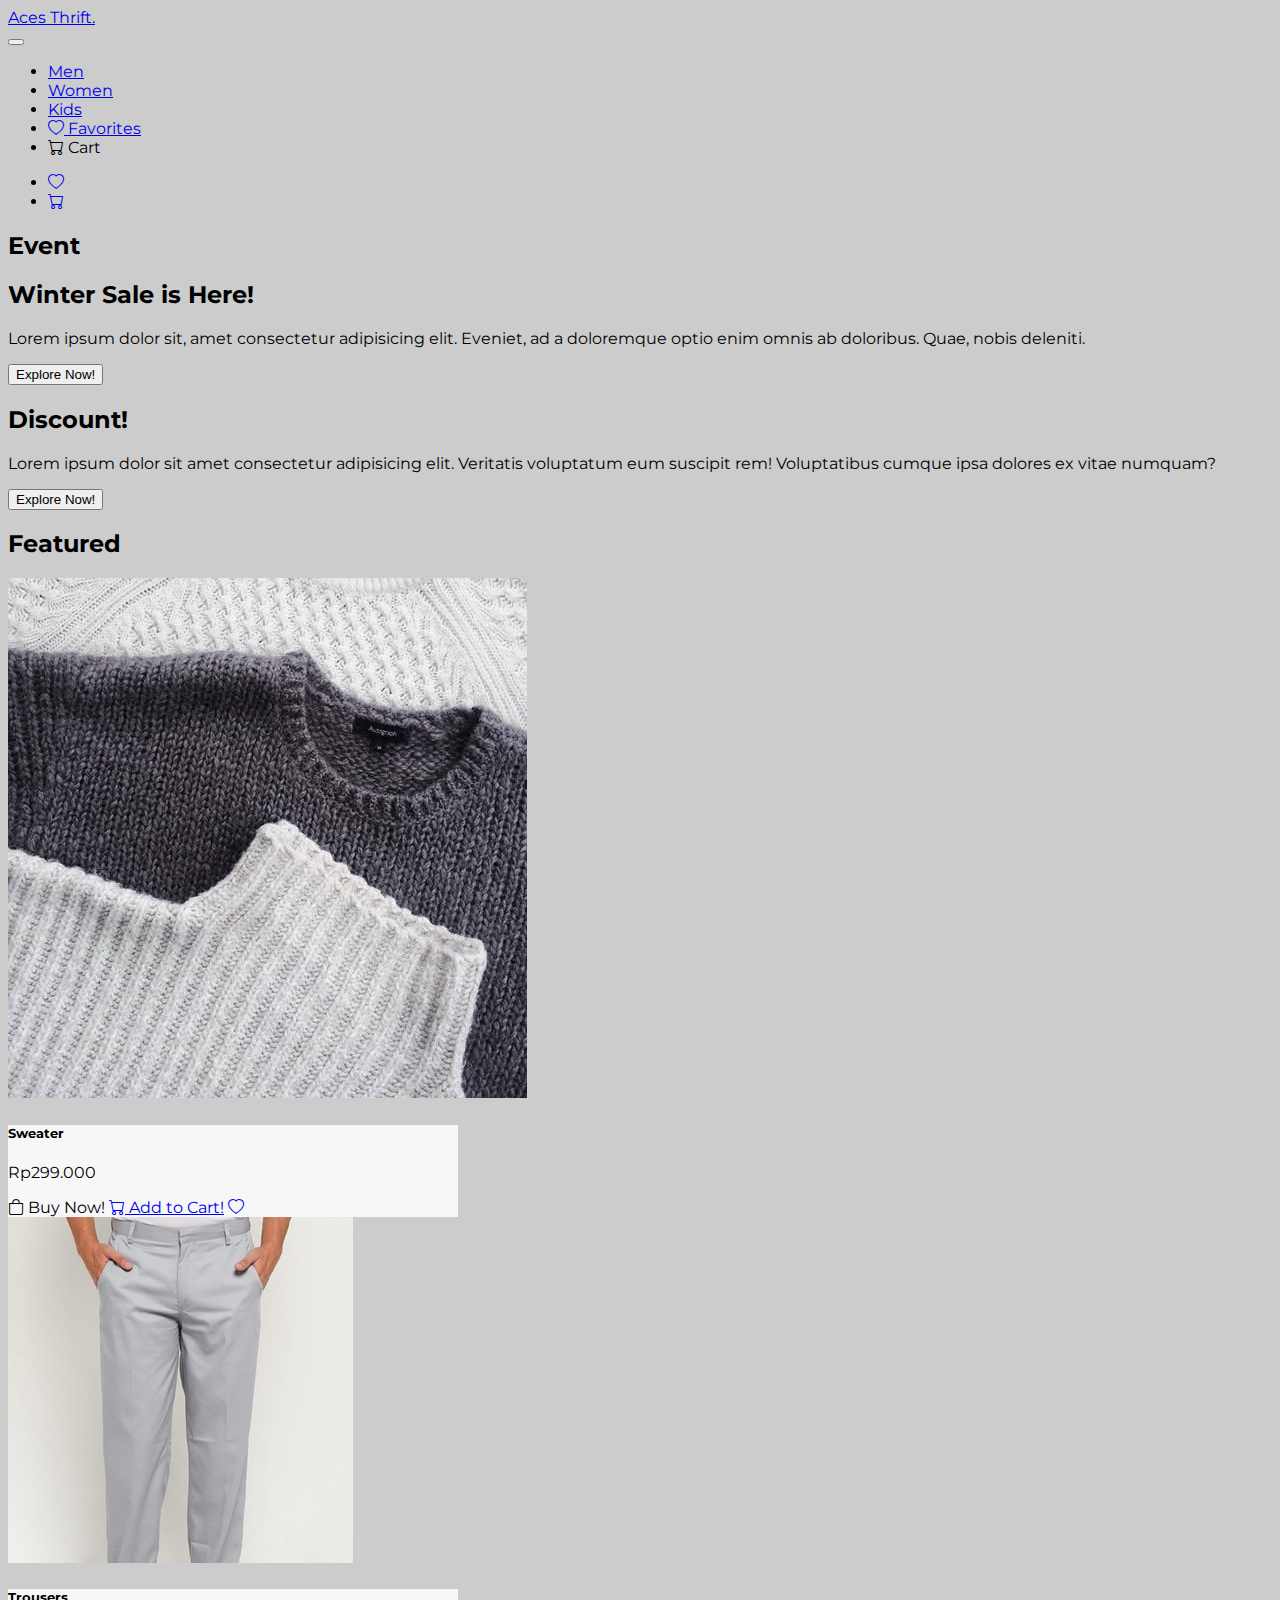
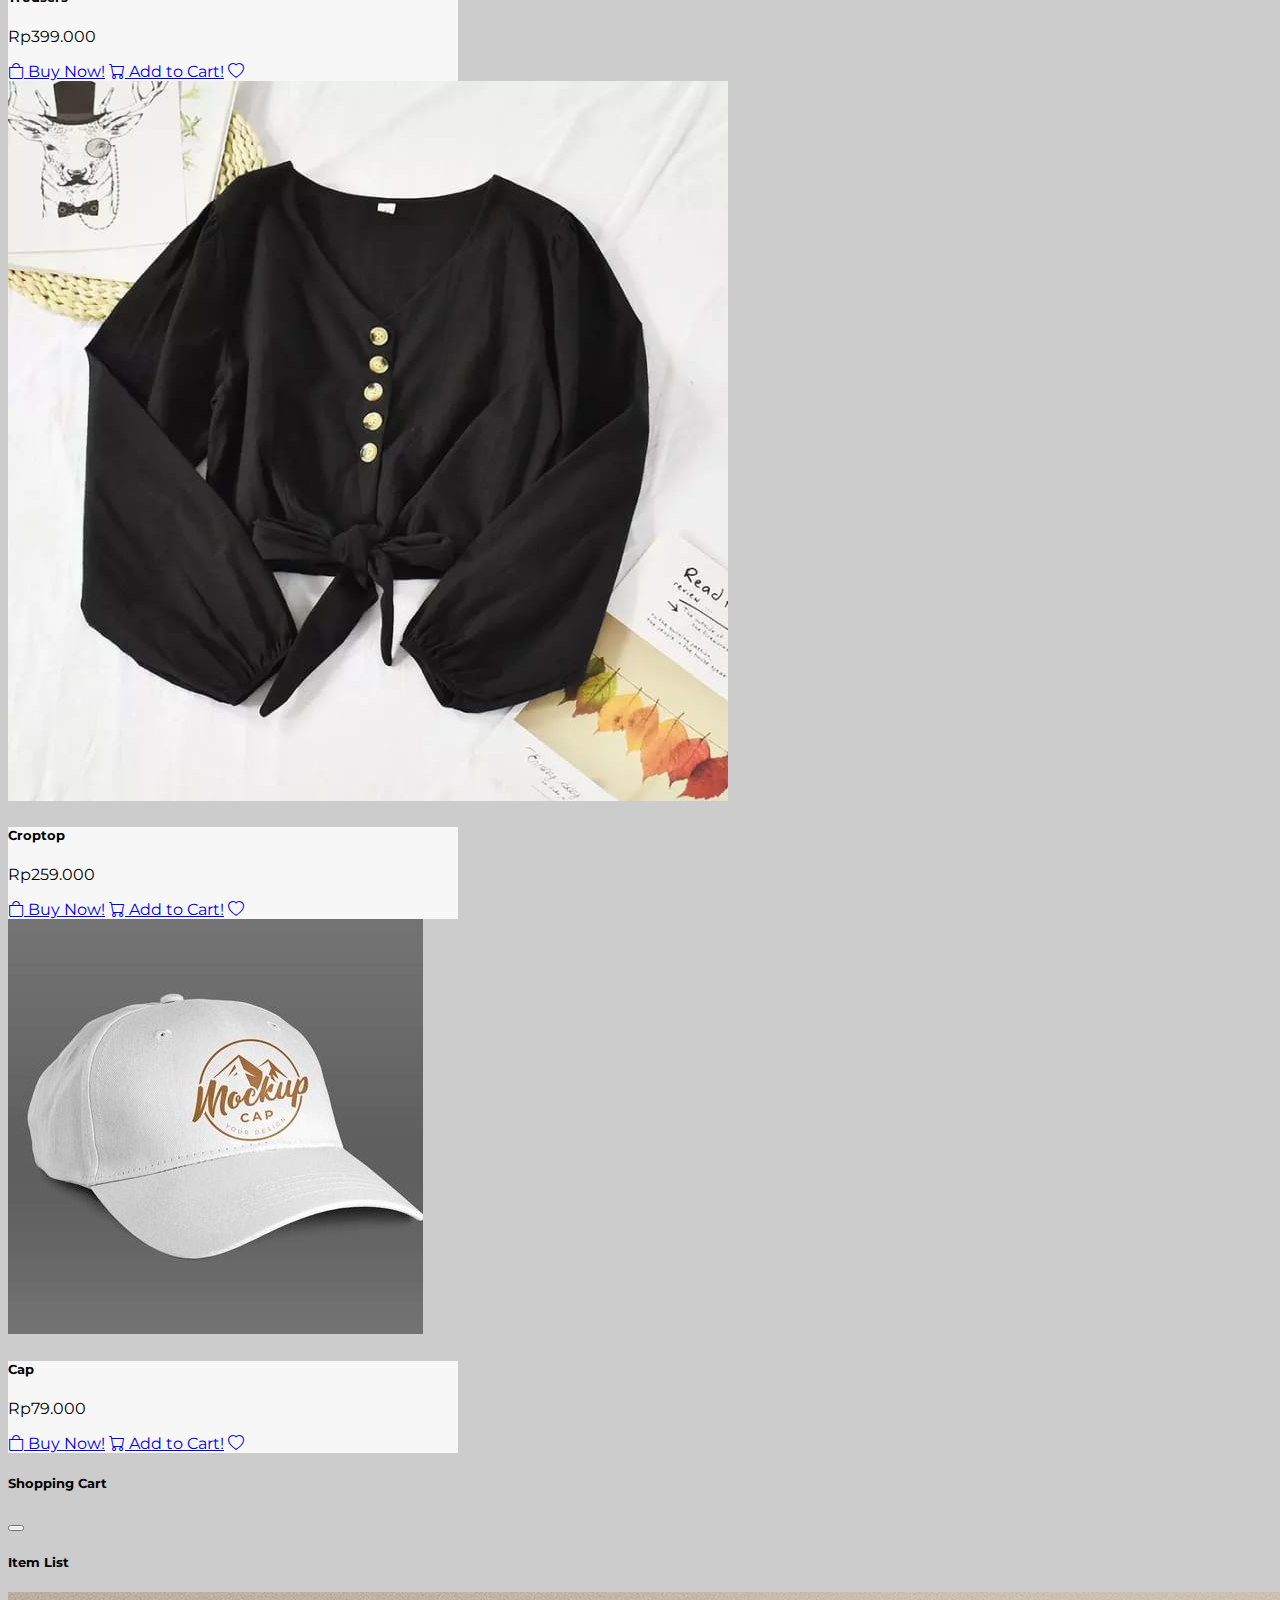
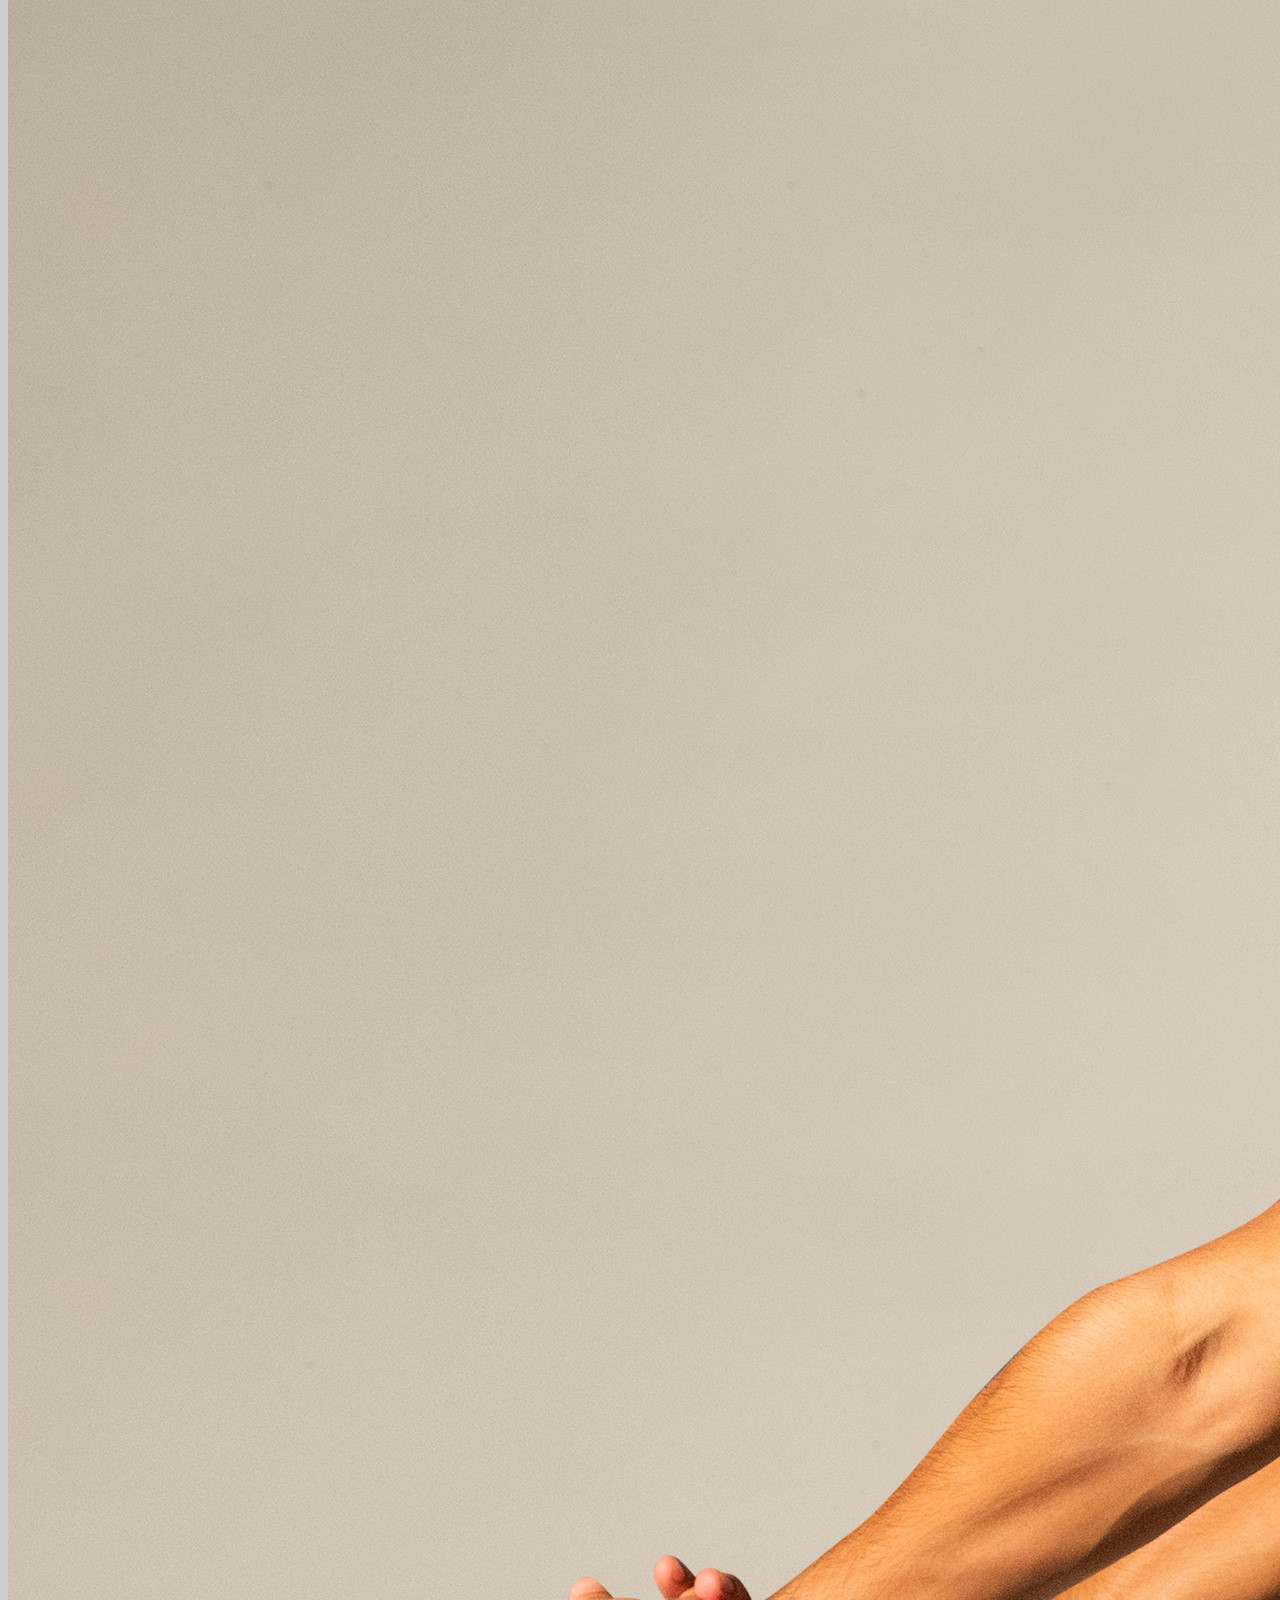
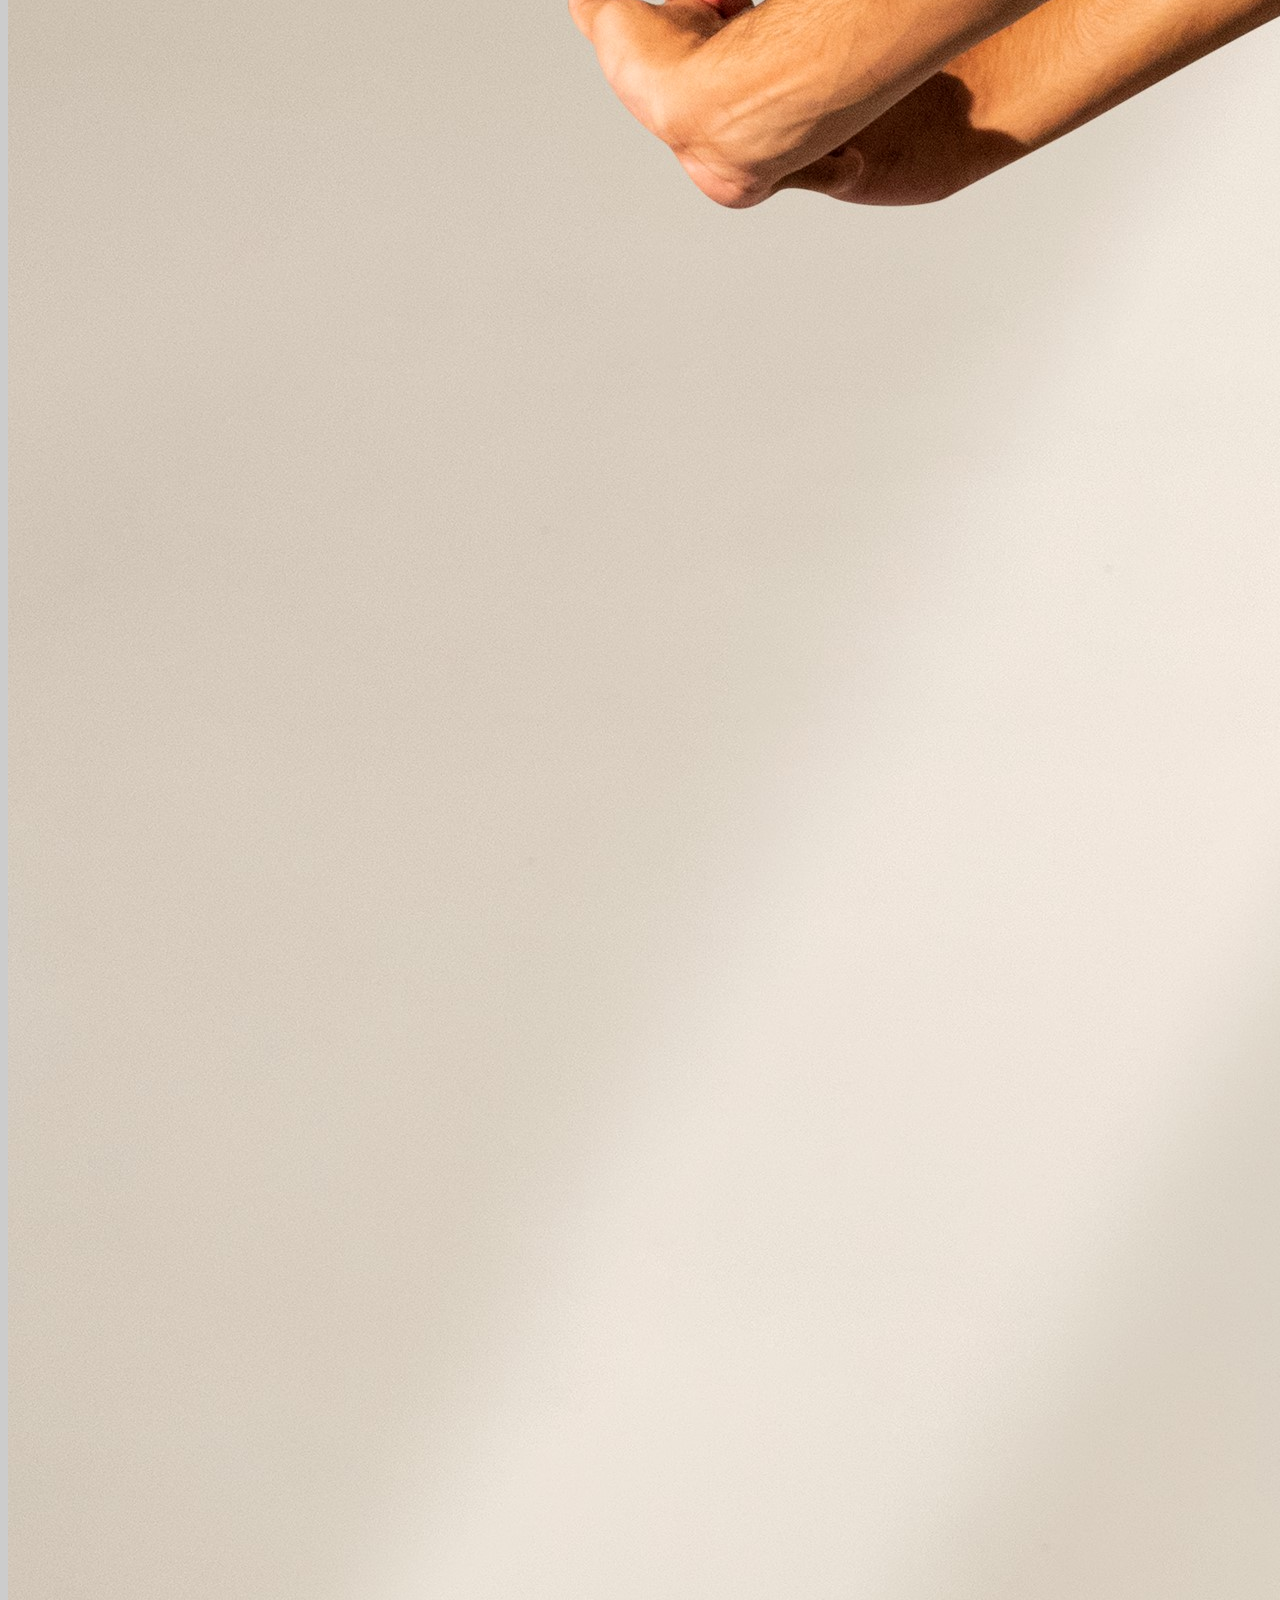
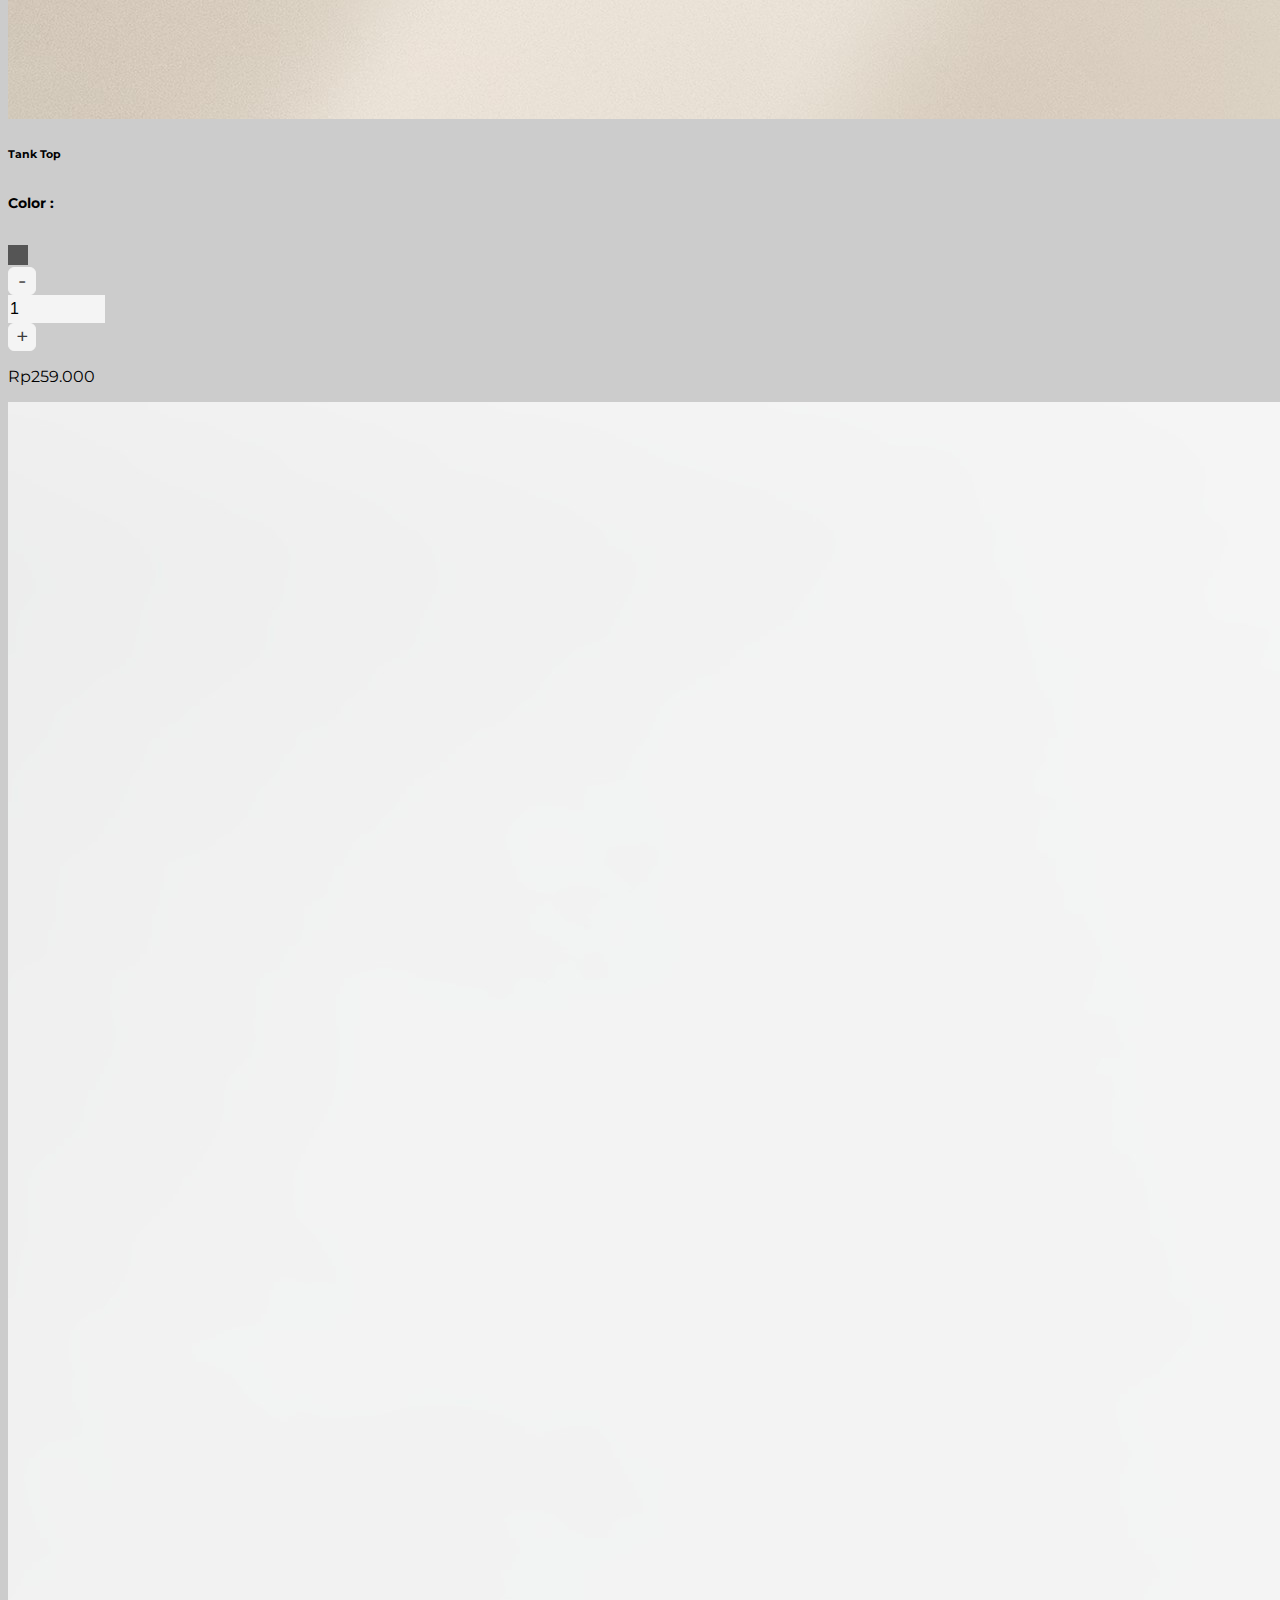
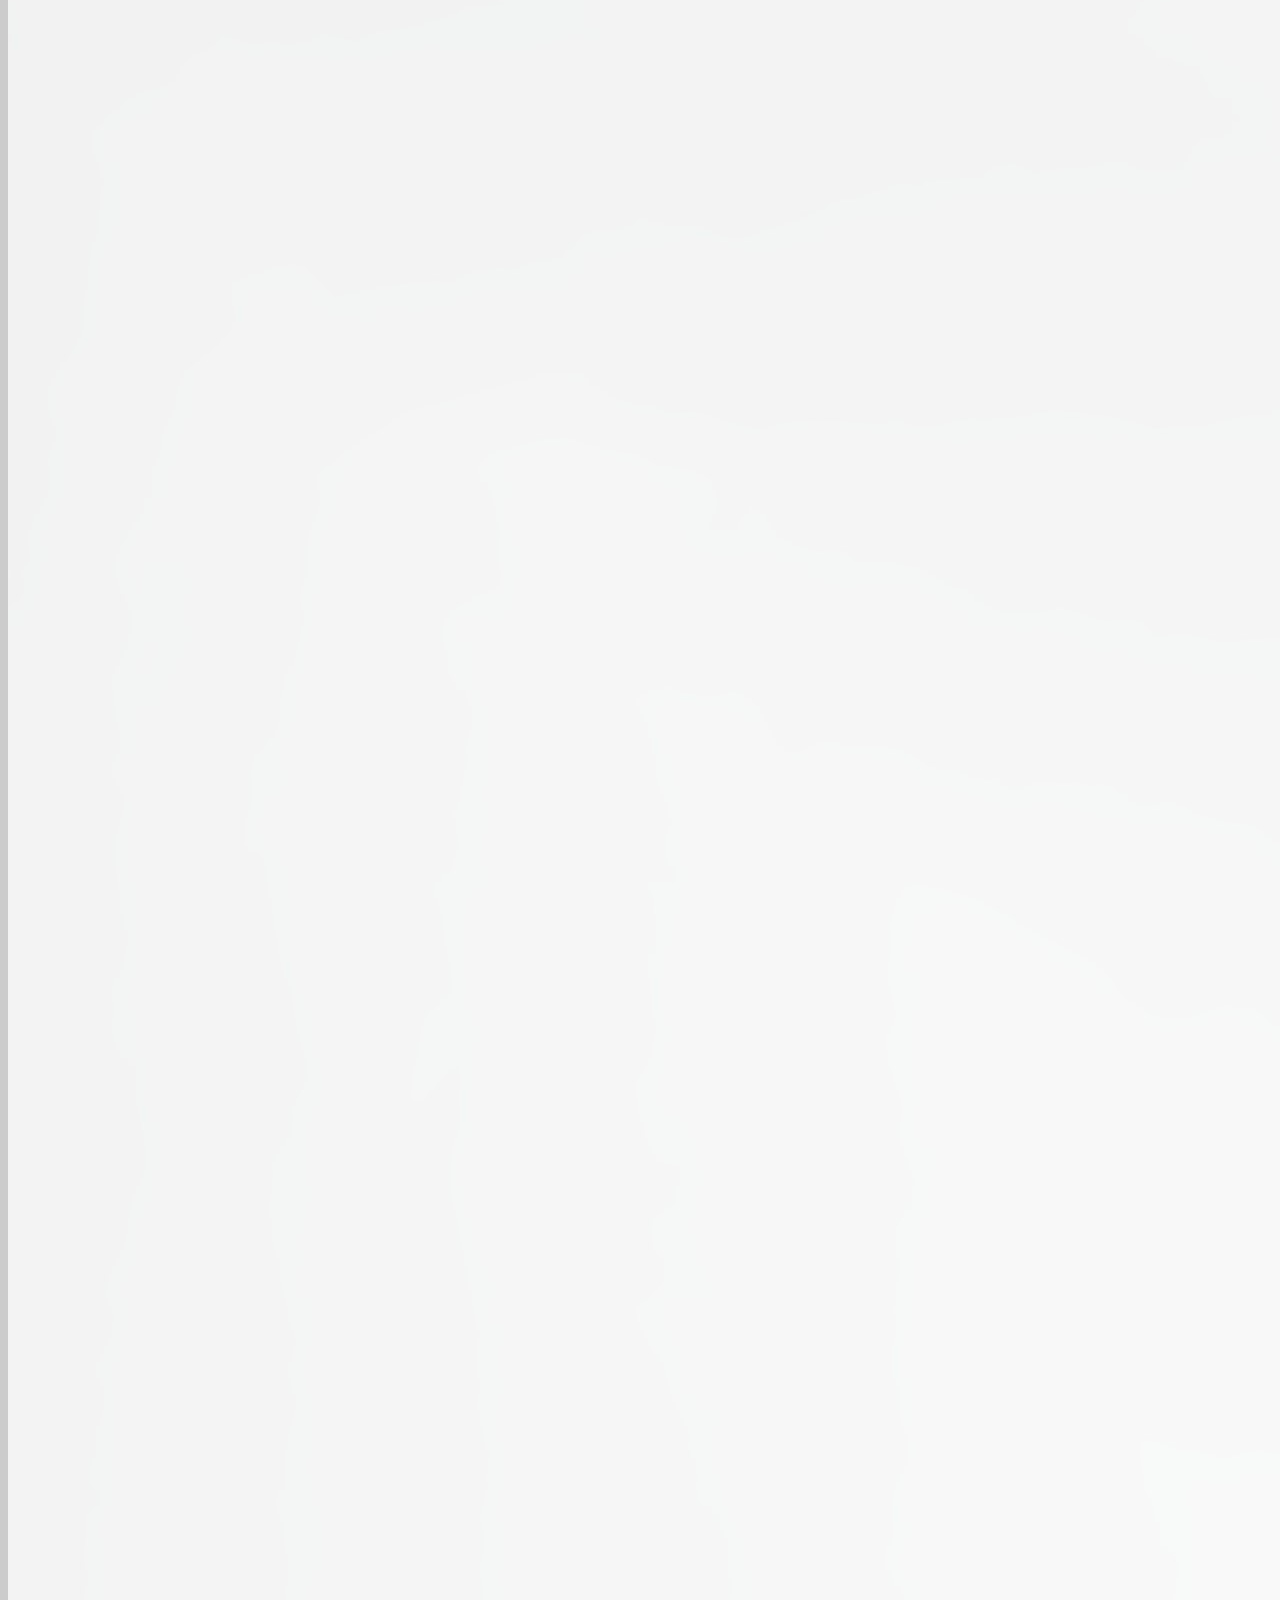
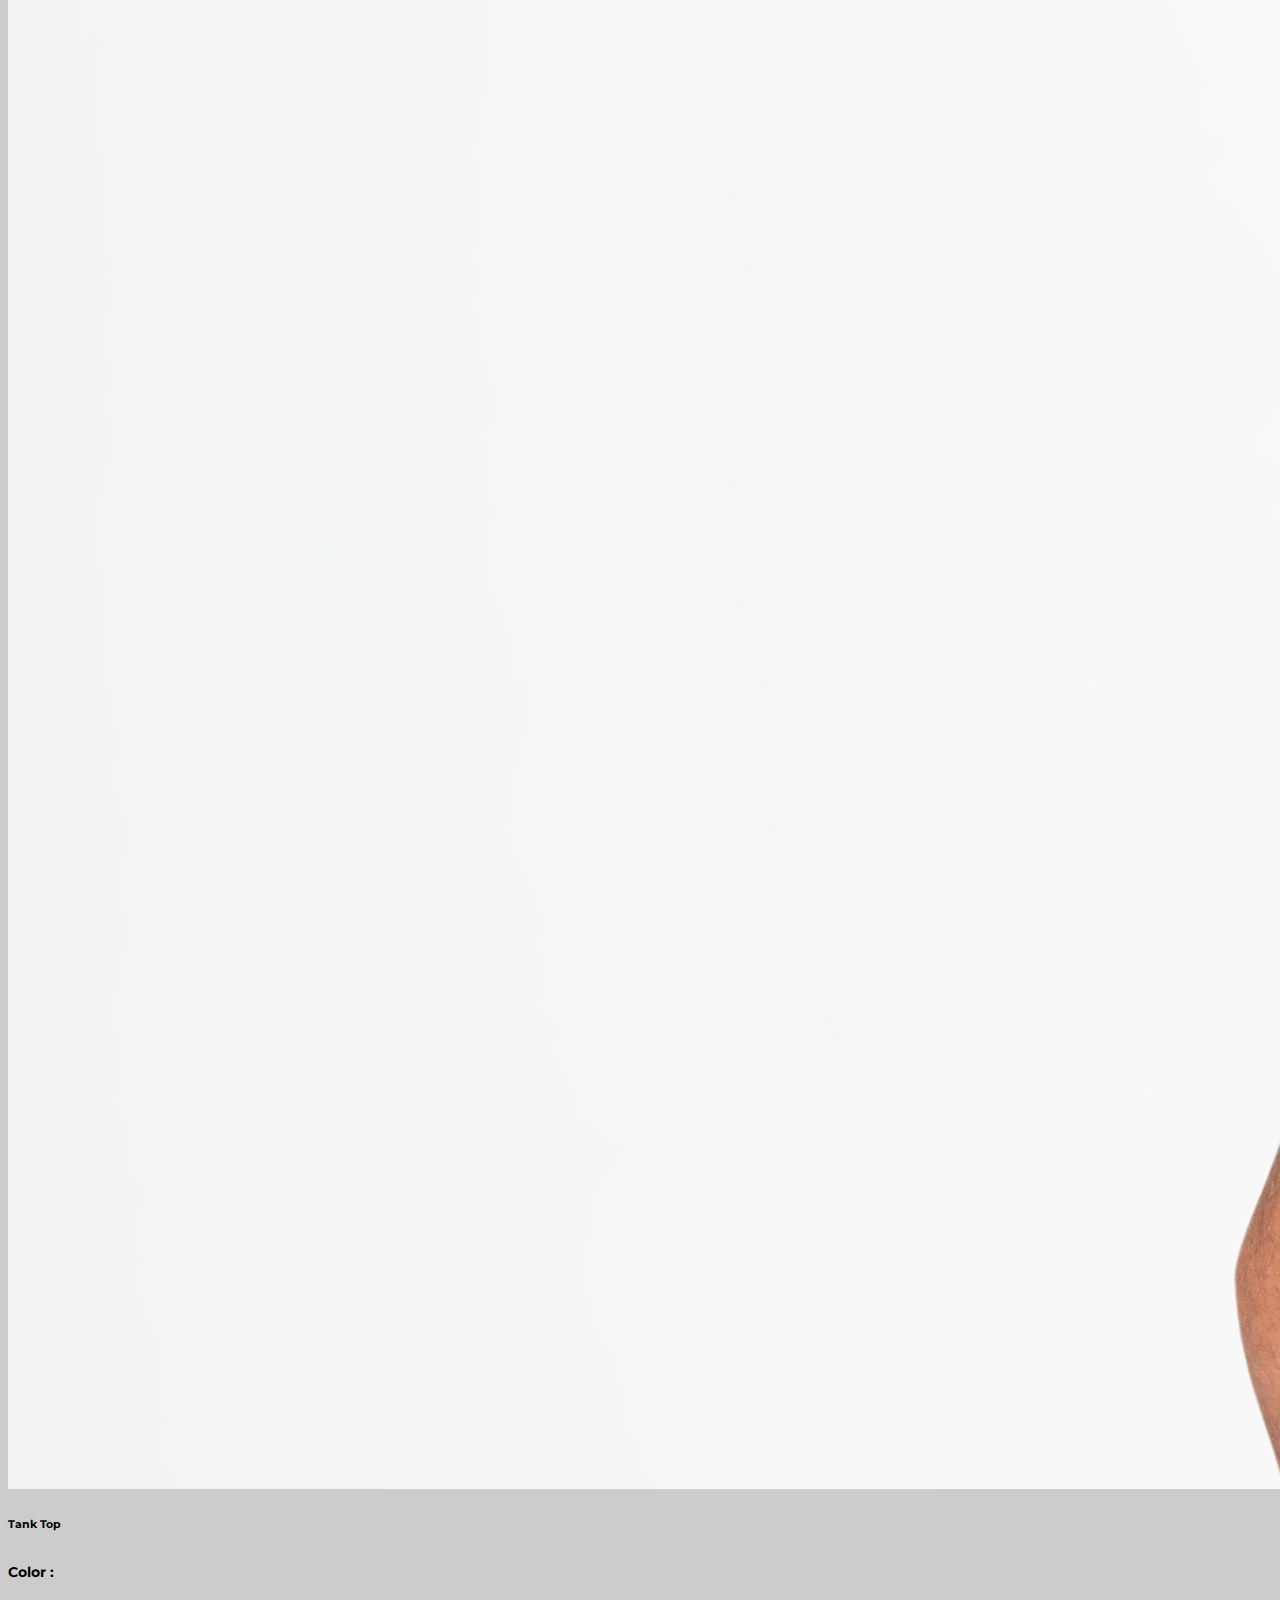
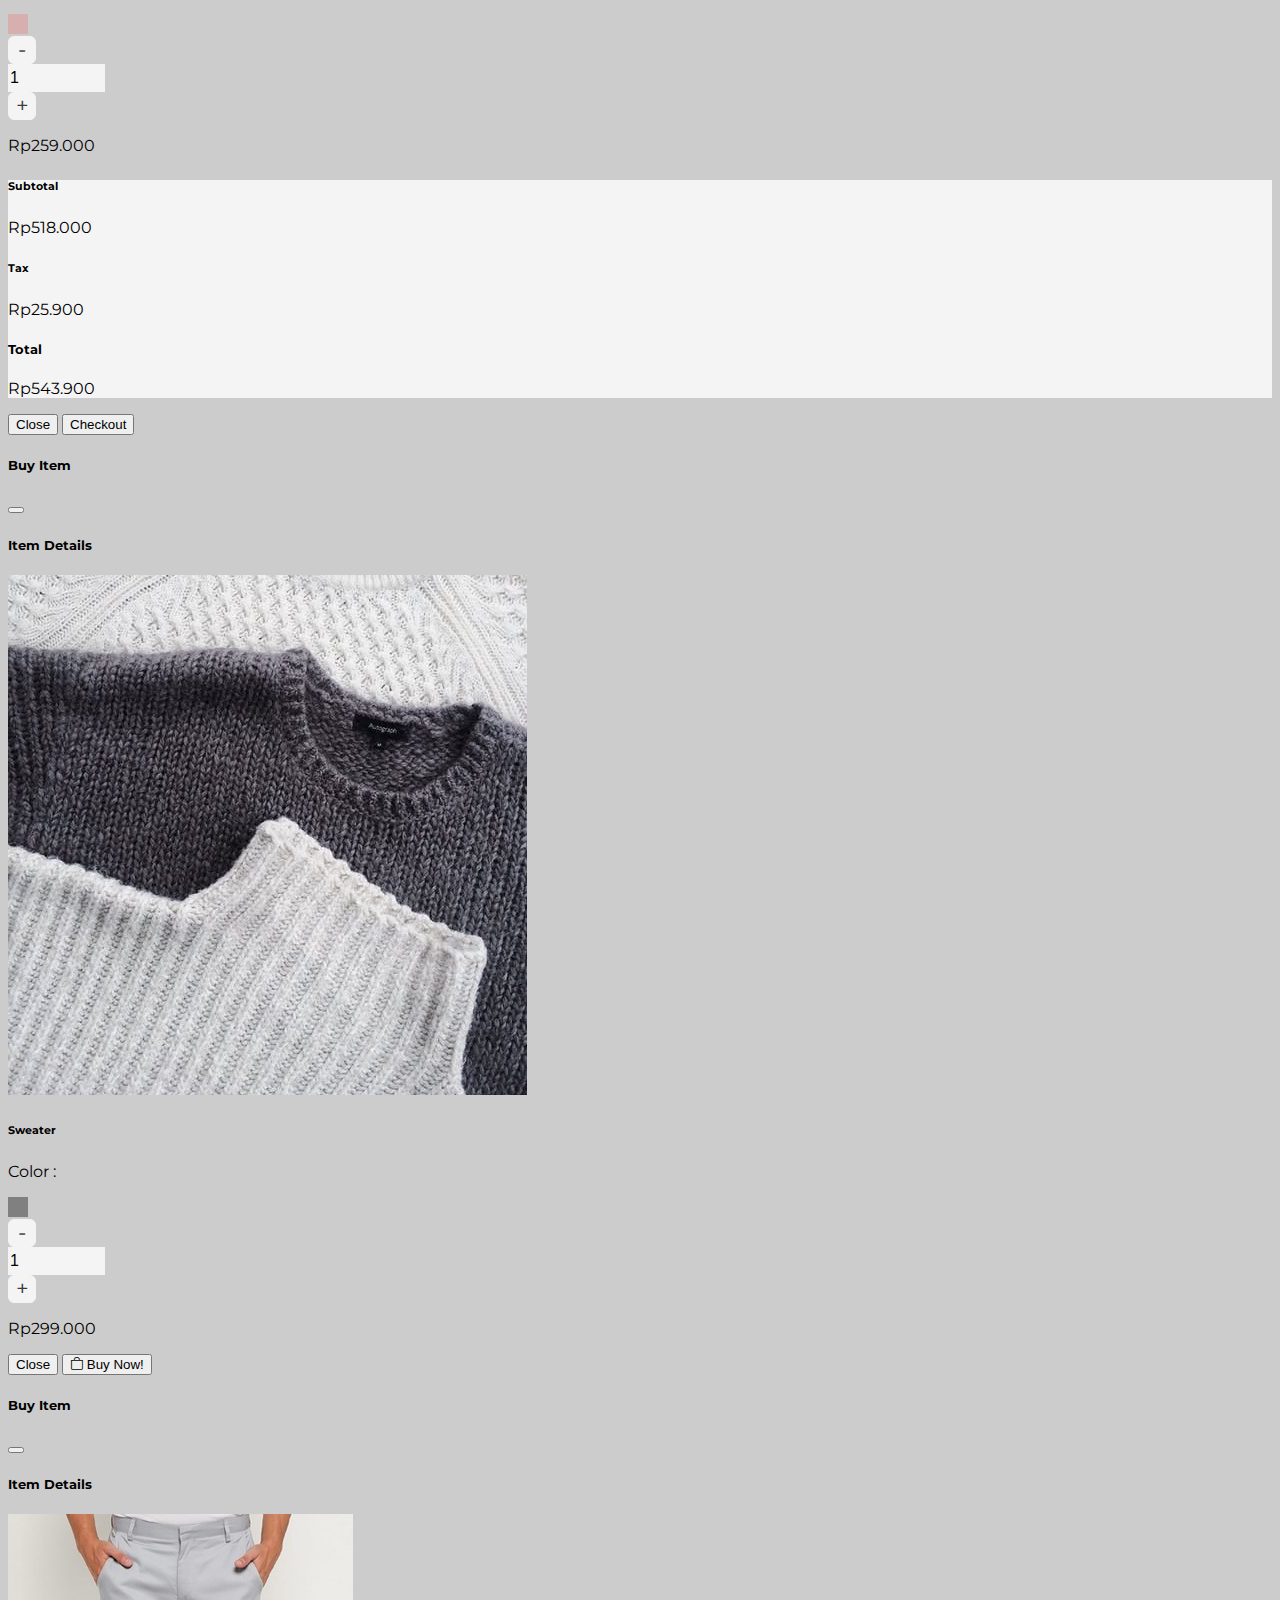
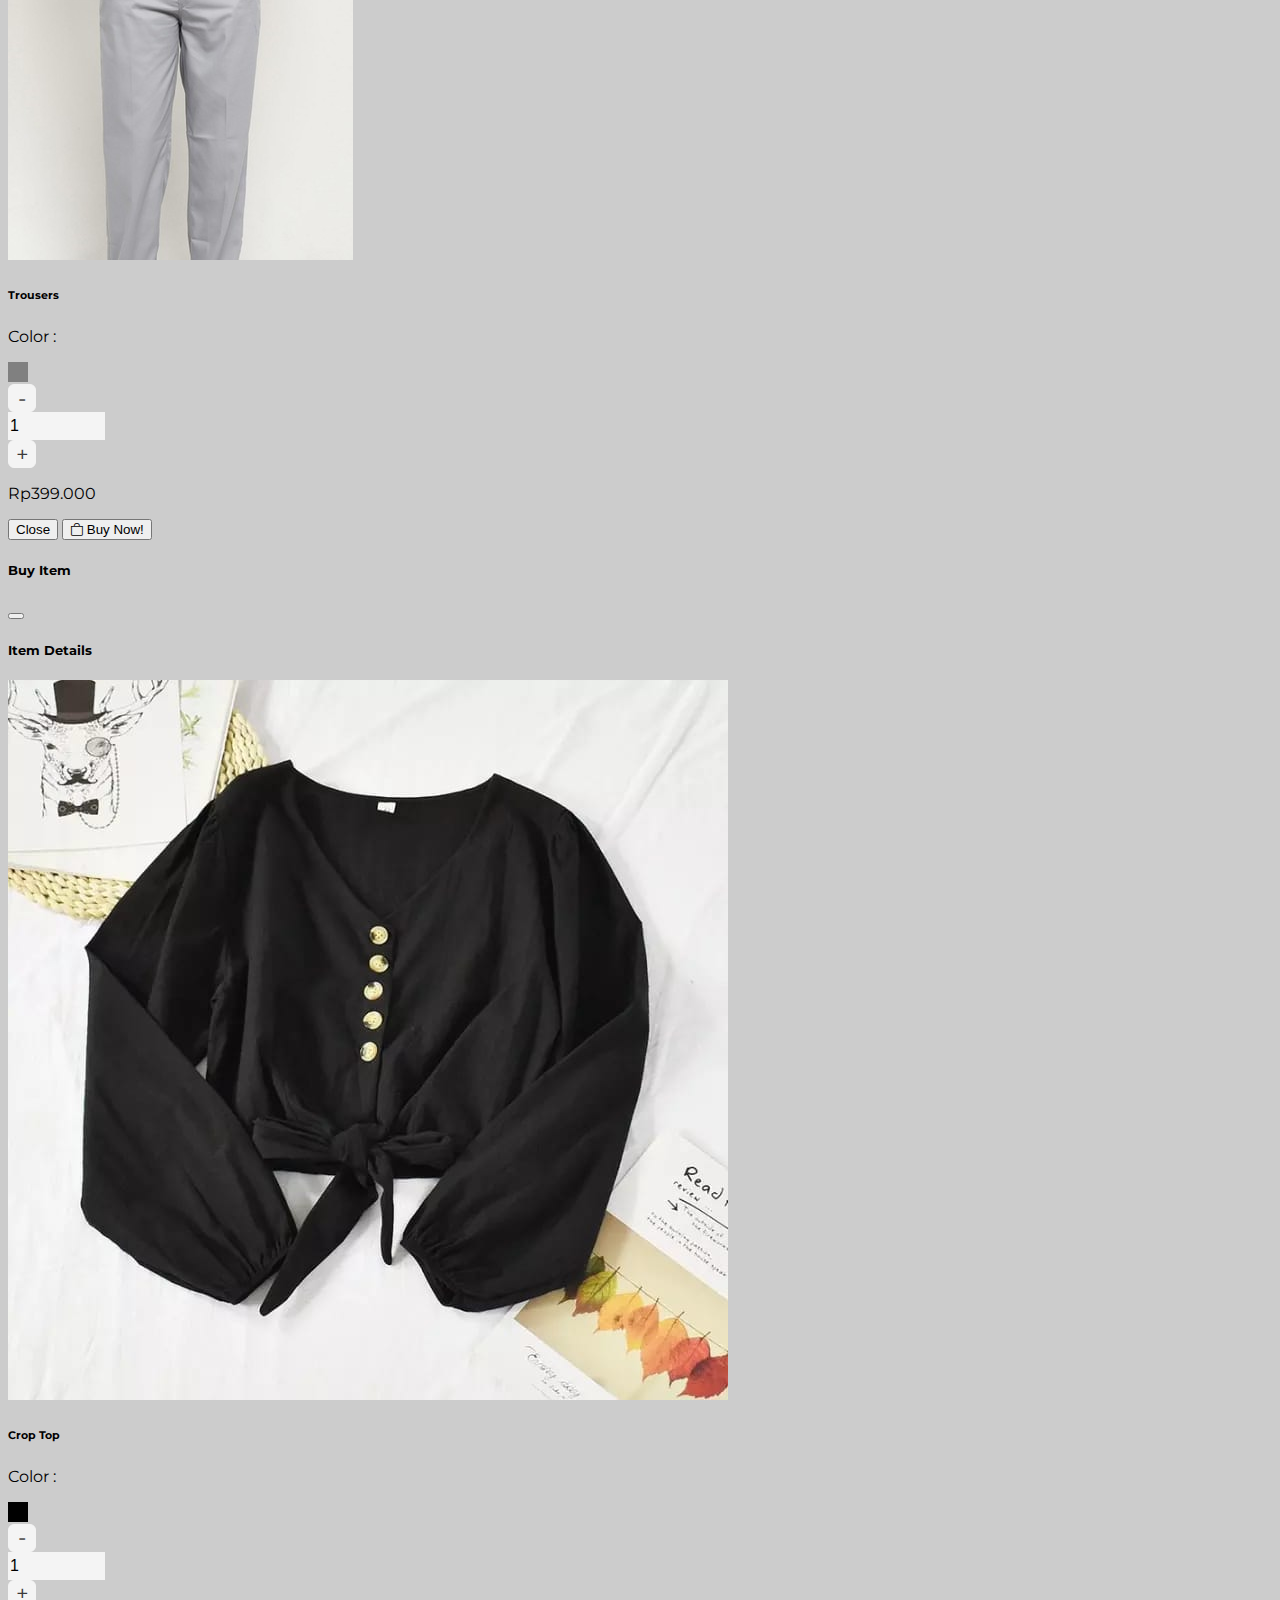
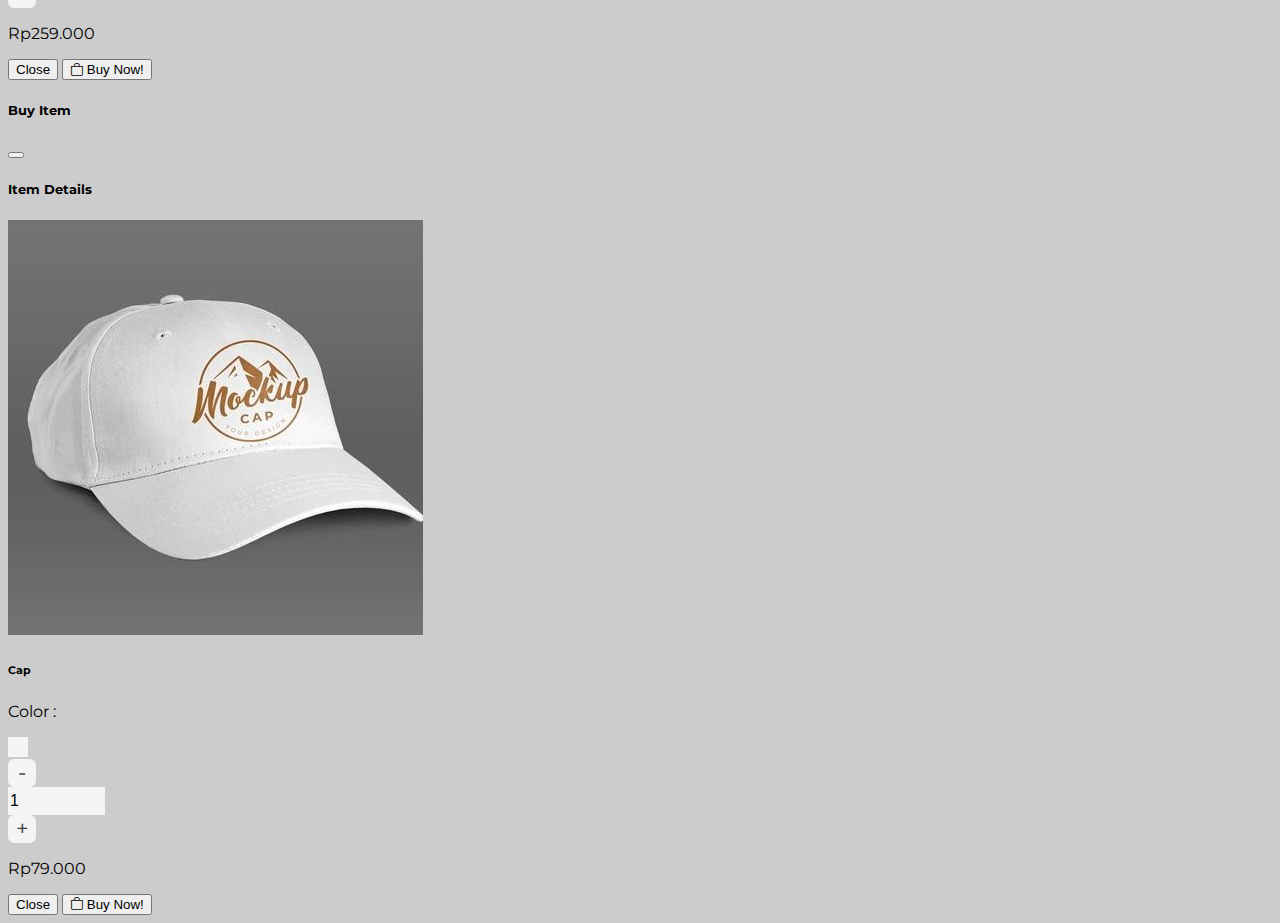
<file: main.html>
<!doctype html>
<html lang="en">
  <head>
    <meta charset="utf-8">
    <meta name="viewport" content="width=device-width, initial-scale=1">
    <link href="https://cdn.jsdelivr.net/npm/bootstrap@5.1.3/dist/css/bootstrap.min.css" 
    rel="stylesheet" integrity="sha384-1BmE4kWBq78iYhFldvKuhfTAU6auU8tT94WrHftjDbrCEXSU1oBoqyl2QvZ6jIW3" crossorigin="anonymous">
    <link rel="stylesheet" href="https://cdn.jsdelivr.net/npm/bootstrap-icons@1.7.2/font/bootstrap-icons.css">
    <link href='https://fonts.googleapis.com/css?family=Montserrat' rel='stylesheet'>
    <link rel="stylesheet" href="style.css">

    <title>Aces Thrift</title>
  </head>
  <body>

    <!-- Navbar -->
    <section class="p-5">
        <nav class="navbar navbar-expand-md navbar-dark bg-dark px-3 py-3 fixed-top">
            <div class="container-fluid">
            <div class="nav navbar-header">
                <a class="navbar-brand h3" href="#">Aces Thrift.</a>
            </div>
                <button class="navbar-toggler text-light" type="button" data-bs-toggle="collapse" data-bs-target="#navbarItem">
                <span class="navbar-toggler-icon"></span>
                </button>
                <div class="collapse navbar-collapse text-secondary" id="navbarItem">
                    <ul class="navbar-nav mx-auto">
                        <li class="nav-item">
                          <a class="nav-link lead" href="men.html">Men</a>
                        </li>
                        <li class="nav-item">
                          <a class="nav-link lead" href="woman.html">Women</a>
                        </li>
                        <li class="nav-item">
                          <a class="nav-link lead" href="kids.html">Kids</a>
                        </li>
                        <li class="nav-item">
                          <a class="nav-link lead d-lg-none d-md-none d-sm-block" href="#"><i class="bi bi-heart"></i> Favorites</a>
                        </li>
                        <li class="nav-item">
                          <a class="nav-link lead d-lg-none d-md-none d-sm-block" data-bs-toggle="modal" data-bs-target="#carts" style="cursor: pointer;"><i class="bi bi-cart"></i> Cart</a>
                        </li>
                    </ul>

                    <ul class="nav navbar-nav navbar-right">
                        <li class="nav-item"><a href="#" class="navbar-brand" 
                            data-bs-toggle="tooltip" data-bs-placement="bottom" title="Favorites">
                            <i class="bi bi-heart position-relative top-50 end-0 me-5 translate-middle mx-5 h4 d-none d-sm-block"></i></a>
                        </li>
                        <li class="nav-item"><a href="#" class="navbar-brand" 
                            data-bs-toggle="tooltip" data-bs-placement="bottom" title="Shopping Cart">
                            <i data-bs-toggle="modal" data-bs-target="#carts" class="bi bi-cart position-relative top-50 end-0 me-auto translate-middle h4 d-none d-sm-block"></i></a>
                        </li>
                    </ul>
                </div>
            </div>
        </nav>
    </section>

    <!-- Ads -->
    <section class="p-5">
      <h2>Event</h2>
      <div class="d-sm-flex flex-sm-column align-items-end justify-content-space-around">
        <div class="row align-items-md-stretch">
          <!-- Ads 1 -->
          <div class="col-lg-6 my-3">
          <div class="h-100 p-5 text-white bg-dark rounded-3">
            <h2>Winter Sale is Here!</h2>
            <p>Lorem ipsum dolor sit, amet consectetur adipisicing elit. 
              Eveniet, ad a doloremque optio enim omnis ab doloribus. Quae, nobis deleniti.</p>
              <button class="btn btn-outline-light" type="button">Explore Now!</button>
            </div>
          </div>
          
          <!-- Ads 2 -->
          <div class="col-lg-6 my-3">
            <div class="h-100 p-5 text-white bg-dark rounded-3">
              <h2>Discount!</h2>
              <p>Lorem ipsum dolor sit amet consectetur adipisicing elit. 
                Veritatis voluptatum eum suscipit rem! Voluptatibus cumque ipsa dolores ex vitae numquam?</p>
                <button class="btn btn-outline-light" type="button">Explore Now!</button>
              </div>
            </div>
          </div>
        </section>
        
      <!-- Featured -->
        <section class="p-5 d-grid">
          <div class="row row-lg-4 gx-lg-5 align-items-center justify-content-space-around">
            <h2>Featured</h2>
          <!-- Card 1 -->
            <div class="col-12 col-md-6 col-lg-3 my-3 mx-auto">
            <div class="card" style="width: 50vh">
              <img src="img/knitted-sweater.jpeg" class="card-img-top" alt="">
              <div class="card-body">
                <h5 class="card-title">Sweater</h5>
                <p>Rp299.000</p>
                <a class="btn btn-success mt-2" data-bs-toggle="modal" data-bs-target="#buy1"><i class="bi bi-bag"></i> Buy Now!</a>
                <a href="#" class="btn btn-dark mt-2" id="cart" disabled><i class="bi bi-cart"></i> Add to Cart!</a>
                <a href="#" class="btn btn-danger mt-2" id="cart" disabled><i class="bi bi-heart"></i></a>
              </div>
            </div>
            </div>

          <!-- Card 2 -->
            <div class="col-12 col-md-6 col-lg-3 my-3 mx-auto">
            <div class="card" style="width: 50vh">
              <img src="img/trousers.jpeg" class="card-img-top" alt="">
              <div class="card-body">
                <h5 class="card-title">Trousers</h5>
                <p>Rp399.000</p>
                <a href="#" class="btn btn-success mt-2" data-bs-toggle="modal" data-bs-target="#buy2"><i class="bi bi-bag"></i> Buy Now!</a>
                <a href="#" class="btn btn-dark mt-2" id="cart" disabled><i class="bi bi-cart"></i> Add to Cart!</a>
                <a href="#" class="btn btn-danger mt-2" id="cart" disabled><i class="bi bi-heart"></i></a>
              </div>
            </div>
            </div>

          <!-- Card 3 -->
            <div class="col-12 col-md-6 col-lg-3 my-3 mx-auto">
              <div class="card" style="width: 50vh">
                <img src="img/crop-top.jpeg" class="card-img-top" alt="" >
                <div class="card-body">
                  <h5 class="card-title">Croptop</h5>
                  <p>Rp259.000</p>
                  <a href="#" class="btn btn-success mt-2" data-bs-toggle="modal" data-bs-target="#buy3"><i class="bi bi-bag"></i> Buy Now!</a>
                  <a href="#" class="btn btn-dark mt-2" id="cart" disabled><i class="bi bi-cart"></i> Add to Cart!</a>
                  <a href="#" class="btn btn-danger mt-2" id="cart" disabled><i class="bi bi-heart"></i></a>
                </div>
              </div>
              </div>

          <!-- Card 4 -->
            <div class="col-12 col-md-6 col-lg-3 my-3 mx-auto">
              <div class="card" style="width: 50vh">
                <img src="img/cap.jpeg" class="card-img-top" alt="">
                <div class="card-body">
                  <h5 class="card-title">Cap</h5>
                  <p>Rp79.000</p>
                  <a href="#" class="btn btn-success mt-2" data-bs-toggle="modal" data-bs-target="#buy4"><i class="bi bi-bag"></i> Buy Now!</a>
                  <a href="#" class="btn btn-dark mt-2" id="cart" disabled><i class="bi bi-cart"></i> Add to Cart!</a>
                  <a href="#" class="btn btn-danger mt-2" id="cart" disabled><i class="bi bi-heart"></i></a>
                </div>
            </div>
            </div>

          </div>  
    </section>

    <!-- Modal Cart -->
    <section>
    <div class="modal fade" id="carts" tabindex="-1" aria-labelledby="exampleModalLabel" aria-hidden="true">
      <div class="modal-dialog modal-dialog-centered modal-xl">
        <div class="modal-content">
          <div class="modal-header">
            <h5 class="modal-title" id="exampleModalLabel">Shopping Cart</h5>
            <button type="button" class="btn-close" data-bs-dismiss="modal" aria-label="Close"></button>
          </div>
          <div class="modal-body">
            <h5>Item List</h5>
            <div class="container-fluid my-3">
              <div class="row align-items-start">
                
                <div class="col-12 col-lg-8 items">
                  <!-- Item 1 -->
                  <div class="row align-items-start">
                    <div class="col-3 mb-2">
                      <img src="img/tank-top.jpg" class="img-fluid" alt="">
                    </div>
                    <div class="col-2 mb-2">
                      <h6>Tank Top</h6>
                      <h6 style="font-size: 14px;">Color :</h6>
                      <p class="color-box" style="background-color: #555;"></p>
                    </div>
                    <div class="col-4">
                      <div class="input-group my-0 d-flex flex-row">
                        <div class="dec button-cart" id="decbutton">-</div>
                        <input type="text" name="qty" value="1" class="input-field-cart cartItemQty text-center">
                        <div class="inc button-cart" id="incbutton">+</div>
                      </div>
                    </div>
                    <div class="col-3">
                      <p id="cartItemprice">Rp259.000</p>
                    </div>
                  </div>

                  <!-- Item 2 -->
                  <div class="row align-items-start">
                    <div class="col-3 mb-2">
                      <img src="img/jacket.jpg" class="img-fluid" alt="">
                    </div>
                    <div class="col-2 mb-2">
                      <h6>Tank Top</h6>
                      <h6 style="font-size: 14px;">Color :</h6>
                      <p class="color-box" style="background-color: rgb(216, 175, 175);"></p>
                    </div>
                    <div class="col-4">
                      <div class="input-group my-0 d-flex flex-row">
                      <div class="dec button-cart" id="decbutton">-</div>
                      <input type="text" name="qty" value="1" class="input-field-cart cartItemQty text-center">
                      <div class="inc button-cart" id="incbutton">+</div>
                      </div>
                    </div>
                    <div class="col-3">
                      <p id="cartItemprice">Rp259.000</p>
                    </div>
                  </div>
                </div>

                <!-- Pricetotal -->
                <div class="col-12 col-lg-4 p-3 proceed form">
                <div class="row m-0">
                  <div class="col-sm-8 p-0">
                    <h6>Subtotal</h6>
                  </div>
                  <div class="col-sm-4 p-0">
                    <p id="subtotal">Rp518.000</p>
                  </div>
                </div>
                <div class="row m-0">
                  <div class="col-sm-8 p-0">
                    <h6>Tax</h6>
                  </div>
                  <div class="col-sm-4 p-0">
                    <p id="tax">Rp25.900</p>
                  </div>
                </div>
                <div class="row mb-2 mx-0">
                  <div class="col-sm-8 p-0">
                    <h5>Total</h5>
                  </div>
                  <div class="col-sm-4 p-0">
                    <p id="total">Rp543.900</p>
                  </div>
                </div>
                </div>

              </div>
            </div>
          </div>
          <div class="modal-footer">
            <button type="button" class="btn btn-secondary" data-bs-dismiss="modal">Close</button>
            <button type="button" class="btn btn-success" onclick="location.href = 'checkout.html' ">Checkout</button>
          </div>
        </div>
      </div>
    </div>
  </section>
    <!-- End of Cart Modal -->

    <!-- Modal Checkout -->
    <div class="modal fade" id="buy1" tabindex="-1" aria-labelledby="exampleModalLabel" aria-hidden="true">
      <div class="modal-dialog modal-dialog-centered modal-xl">
        <div class="modal-content">
          <div class="modal-header">
            <h5 class="modal-title" id="exampleModalLabel">Buy Item</h5>
            <button type="button" class="btn-close" data-bs-dismiss="modal" aria-label="Close"></button>
          </div>
          <div class="modal-body">
            <h5>Item Details</h5>
            <div class="row">
            <div class="col-12 items">
            <div class="row align-items-start mb-5 mt-3">
                <div class="col-3 mb-2">
                    <img src="img/knitted-sweater.jpeg" class="img-fluid w-100" alt="">
                </div>
                <div class="col-2 mb-2">
                    <h6>Sweater</h6>
                    <p>Color :</p>
                    <div class="color-box" style="background-color: gray;"></div>
                </div>
                <div class="col-4">
                  <div class="input-group my-0 d-flex flex-row">
                    <div class="dec button-cart" id="decbutton">-</div>
                    <input type="text" name="qty" value="1" class="input-field-cart cartItemQty text-center">
                    <div class="inc button-cart" id="incbutton">+</div>
                  </div>
                </div>
                <div class="col-3">
                  <p id="cartItemprice">Rp299.000</p>
                </div>
            </div>
          </div>
          </div>
          </div>
          <div class="modal-footer">
            <button type="button" class="btn btn-secondary" data-bs-dismiss="modal">Close</button>
            <button type="button" class="btn btn-success"><i class="bi bi-bag"></i> Buy Now!</button>
          </div>
        </div>
      </div>
    </div>
    
    <div class="modal fade" id="buy2" tabindex="-1" aria-labelledby="exampleModalLabel" aria-hidden="true">
      <div class="modal-dialog modal-dialog-centered modal-xl">
        <div class="modal-content">
          <div class="modal-header">
            <h5 class="modal-title" id="exampleModalLabel">Buy Item</h5>
            <button type="button" class="btn-close" data-bs-dismiss="modal" aria-label="Close"></button>
          </div>
          <div class="modal-body">
            <h5>Item Details</h5>
            <div class="row">
            <div class="col-12 items">
            <div class="row align-items-start mb-5 mt-3">
                <div class="col-3 mb-2">
                    <img src="img/trousers.jpeg" class="img-fluid w-100" alt="">
                </div>
                <div class="col-2 mb-2">
                    <h6>Trousers</h6>
                    <p>Color :</p>
                    <div class="color-box" style="background-color: grey;"></div>
                </div>
                <div class="col-4">
                  <div class="input-group my-0 d-flex flex-row">
                    <div class="dec button-cart" id="decbutton">-</div>
                    <input type="text" name="qty" value="1" class="input-field-cart cartItemQty text-center">
                    <div class="inc button-cart" id="incbutton">+</div>
                  </div>
                </div>
                <div class="col-3">
                  <p id="cartItemprice">Rp399.000</p>
                </div>
            </div>
          </div>
          </div>
          </div>
          <div class="modal-footer">
            <button type="button" class="btn btn-secondary" data-bs-dismiss="modal">Close</button>
            <button type="button" class="btn btn-success"><i class="bi bi-bag"></i> Buy Now!</button>
          </div>
        </div>
      </div>
    </div>
    
    <div class="modal fade" id="buy3" tabindex="-1" aria-labelledby="exampleModalLabel" aria-hidden="true">
      <div class="modal-dialog modal-dialog-centered modal-xl">
        <div class="modal-content">
          <div class="modal-header">
            <h5 class="modal-title" id="exampleModalLabel">Buy Item</h5>
            <button type="button" class="btn-close" data-bs-dismiss="modal" aria-label="Close"></button>
          </div>
          <div class="modal-body">
            <h5>Item Details</h5>
            <div class="row">
            <div class="col-12 col-8 items">
            <div class="row align-items-start mb-5 mt-3">
                <div class="col-3 mb-2">
                    <img src="img/crop-top.jpeg" class="img-fluid w-100" alt="">
                </div>
                <div class="col-2 mb-2">
                    <h6>Crop Top</h6>
                    <p>Color :</p>
                    <div class="color-box" style="background-color: black;"></div>
                </div>
                <div class="col-4">
                  <div class="input-group my-0 d-flex flex-row">
                    <div class="dec button-cart" id="decbutton">-</div>
                    <input type="text" name="qty" value="1" class="input-field-cart cartItemQty text-center">
                    <div class="inc button-cart" id="incbutton">+</div>
                  </div>
                </div>
                <div class="col-3">
                  <p id="cartItemprice">Rp259.000</p>
                </div>
            </div>
          </div>
          </div>
          </div>
          <div class="modal-footer">
            <button type="button" class="btn btn-secondary" data-bs-dismiss="modal">Close</button>
            <button type="button" class="btn btn-success"><i class="bi bi-bag"></i> Buy Now!</button>
          </div>
        </div>
      </div>
    </div>
    
    <div class="modal fade" id="buy4" tabindex="-1" aria-labelledby="exampleModalLabel" aria-hidden="true">
      <div class="modal-dialog modal-dialog-centered modal-xl">
        <div class="modal-content">
          <div class="modal-header">
            <h5 class="modal-title" id="exampleModalLabel">Buy Item</h5>
            <button type="button" class="btn-close" data-bs-dismiss="modal" aria-label="Close"></button>
          </div>
          <div class="modal-body">
            <h5>Item Details</h5>
            <div class="row">
            <div class="col-12 col-8 items">
            <div class="row align-items-start mb-5 mt-3">
                <div class="col-3 mb-2">
                    <img src="img/cap.jpeg" class="img-fluid w-100" alt="">
                </div>
                <div class="col-2 mb-2">
                    <h6>Cap</h6>
                    <p>Color :</p>
                    <div class="color-box" style="background-color: whitesmoke;"></div>
                </div>
                <div class="col-4">
                  <div class="input-group my-0 d-flex flex-row">
                    <div class="dec button-cart " id="decbutton">-</div>
                    <input type="text" name="qty" value="1" class="input-field-cart cartItemQty text-center ">
                    <div class="inc button-cart " id="incbutton">+</div>
                  </div>
                </div>
                <div class="col-3">
                  <p id="cartItemprice">Rp79.000</p>
                </div>
            </div>
          </div>
          </div>
          </div>
          <div class="modal-footer">
            <button type="button" class="btn btn-secondary" data-bs-dismiss="modal">Close</button>
            <button type="button" class="btn btn-success"><i class="bi bi-bag"></i> Buy Now!</button>
          </div>
        </div>
      </div>
    </div>
    <!-- End of Modal -->
    
    <script>
      // INCREMENT & DECREMENT
      var decrementButton = document.getElementsByClassName('dec');
      var incrementButton = document.getElementsByClassName('inc');
      // console.log(decrementButton);
      // console.log(incrementButton);

      //increment
      for(var i = 0; i < incrementButton.length; i++){
      var button = incrementButton[i];
      button.addEventListener('click', function(event){

          var buttonClicked = event.target;
          // console.log(buttonClicked);
          var input = buttonClicked.parentElement.children[1];
          // console.log(input);
          var inputValue = input.value;
          // console.log(inputValue);
          var newValue = parseInt(inputValue) + 1;
          // console.log(newValue);
          input.value = newValue;

        })
      }

      //decrement
      for(var i = 0; i < decrementButton.length; i++){
      var button = decrementButton[i];
      button.addEventListener('click', function(event){

          var buttonClicked = event.target;
          // console.log(buttonClicked);
          var input = buttonClicked.parentElement.children[1];
          // console.log(input);
          var inputValue = input.value;
          // console.log(inputValue);
          var newValue = parseInt(inputValue) - 1;
          // console.log(newValue);
          if(newValue >= 0) {
            input.value = newValue;
          }
          else {
            inputValue = 0;
          }
        })
      }
    </script>


    <script src="https://code.jquery.com/jquery-3.6.0.js" 
    integrity="sha256-H+K7U5CnXl1h5ywQfKtSj8PCmoN9aaq30gDh27Xc0jk=" crossorigin="anonymous"></script>
    <script src="index.js"></script>
    <script src="https://cdn.jsdelivr.net/npm/bootstrap@5.1.3/dist/js/bootstrap.bundle.min.js" 
    integrity="sha384-ka7Sk0Gln4gmtz2MlQnikT1wXgYsOg+OMhuP+IlRH9sENBO0LRn5q+8nbTov4+1p" crossorigin="anonymous"></script>
  </body>
</html>
</file>
<file: style.css>
body {
    font-family: 'Montserrat';
    background: #cccccc;
}

p{
    font-size: 16px;
}

.card-body {
    background-color:#f7f7f7;
}

#color-square {
    height: 20px;
    width: 20px;
    margin-top: 5px;
    margin-bottom: 2px;
    margin-right: 3px;
  }

#items{
    cursor: pointer;
}

.input-group .button{
    width: 26px;
    height: 26px;
    border: 1px solid #f4f4f4;
    border-radius: 6px;
    display: flex;
    align-items: center;
    justify-content: center;
    font-size: 22px;
    cursor: pointer;
    background-color: #f4f4f4;
    color: #3b3b3b;
}

.input-field{
    font-size: 16px;
    width: 50px;
    height: 26px;
    border: none;
    background-color: #f4f4f4;
}

.input-group .button:active {
    background-color: #495057;
}

/* Cart */
.cartItemQty, .proceed{
    background: #f4f4f4;
}

.color-box {
    height: 20px;
    width: 20px;
    margin-top: 1px;
    margin-bottom: 2px;
    margin-right: 2px;
  }

.input-field-cart{
    font-size: 16px;
    width: 93px;
    height: 26px;
    border: none;
}

.input-group .button-cart{
    width: 26px;
    height: 26px;
    border: 1px solid #f4f4f4;
    border-radius: 6px;
    display: flex;
    align-items: center;
    justify-content: center;
    font-size: 22px;
    cursor: pointer;
    background-color: #f4f4f4;
    color: #3b3b3b;
}

.color-box:hover{
    cursor: pointer;
}
</file>
<file: checkout.css>
body {
    font-family: 'Montserrat';font-size: 18px;
    background: #cccccc;
}
</file>
